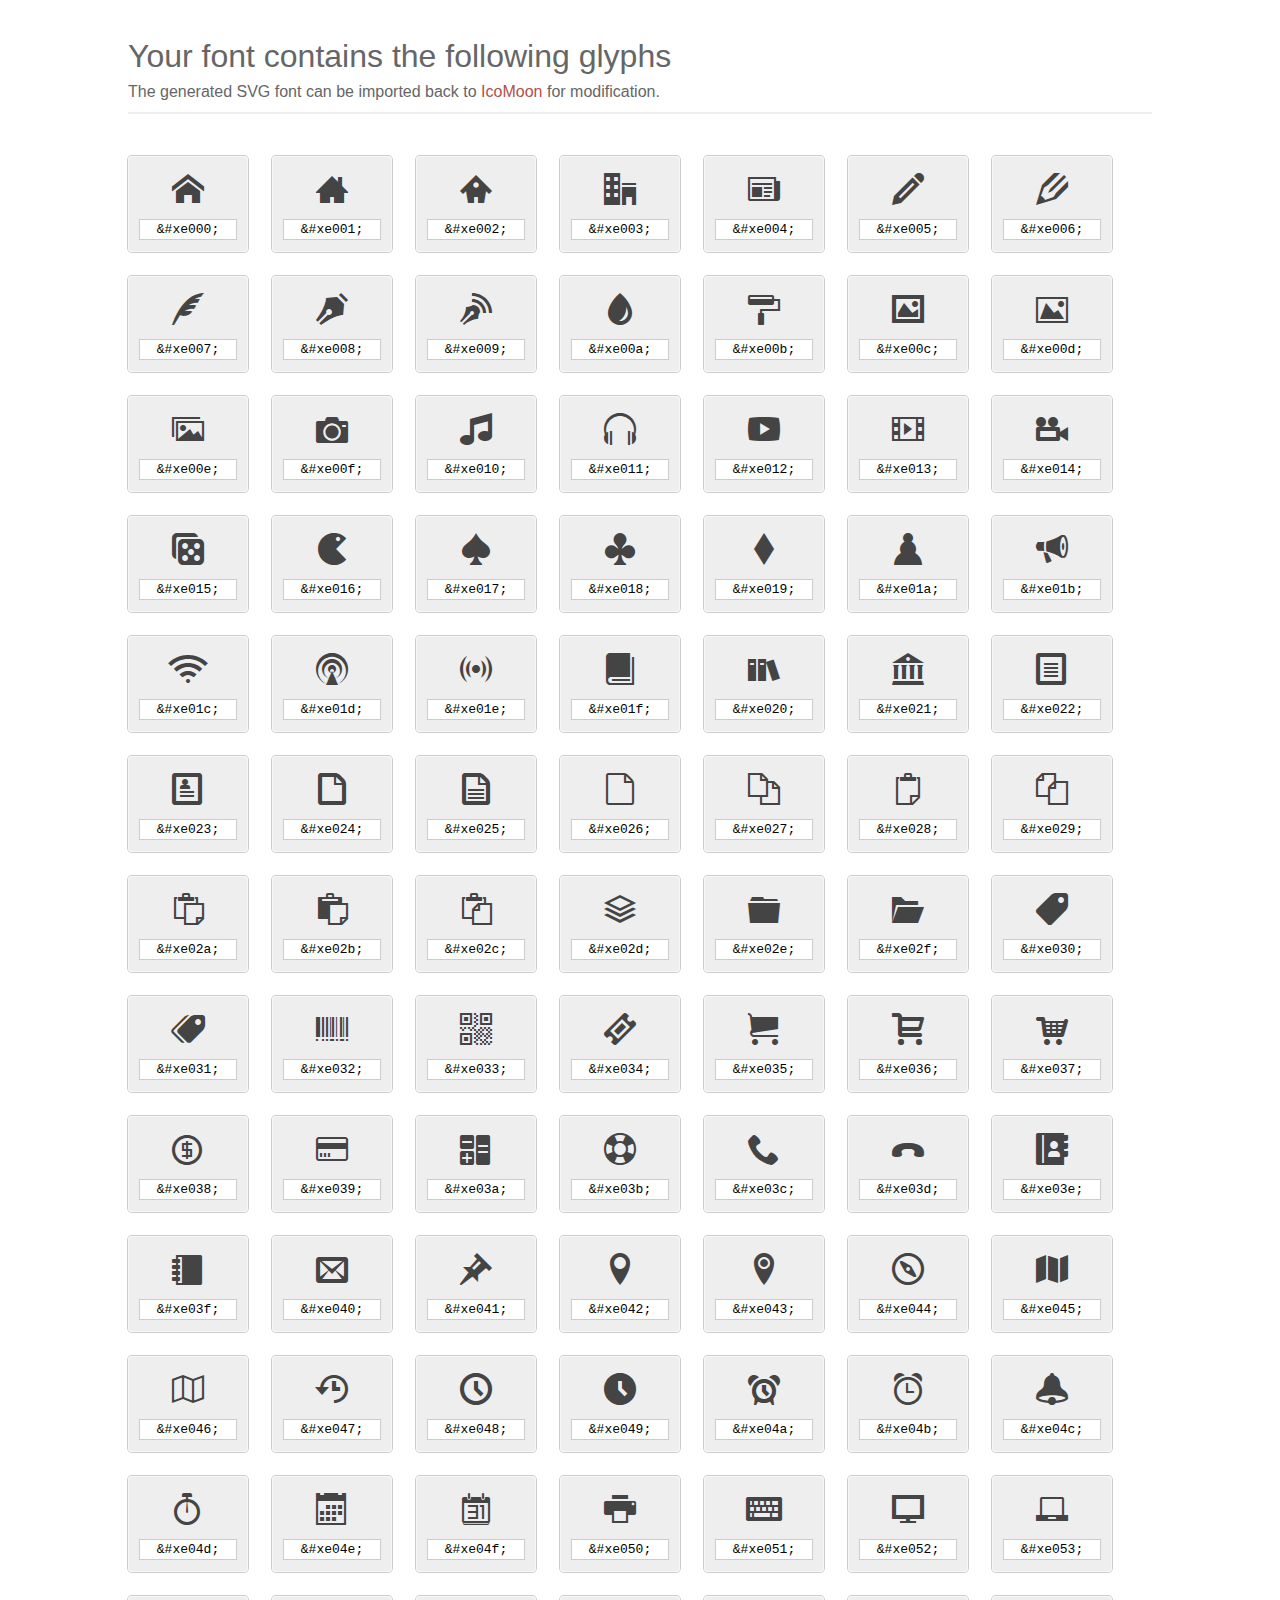
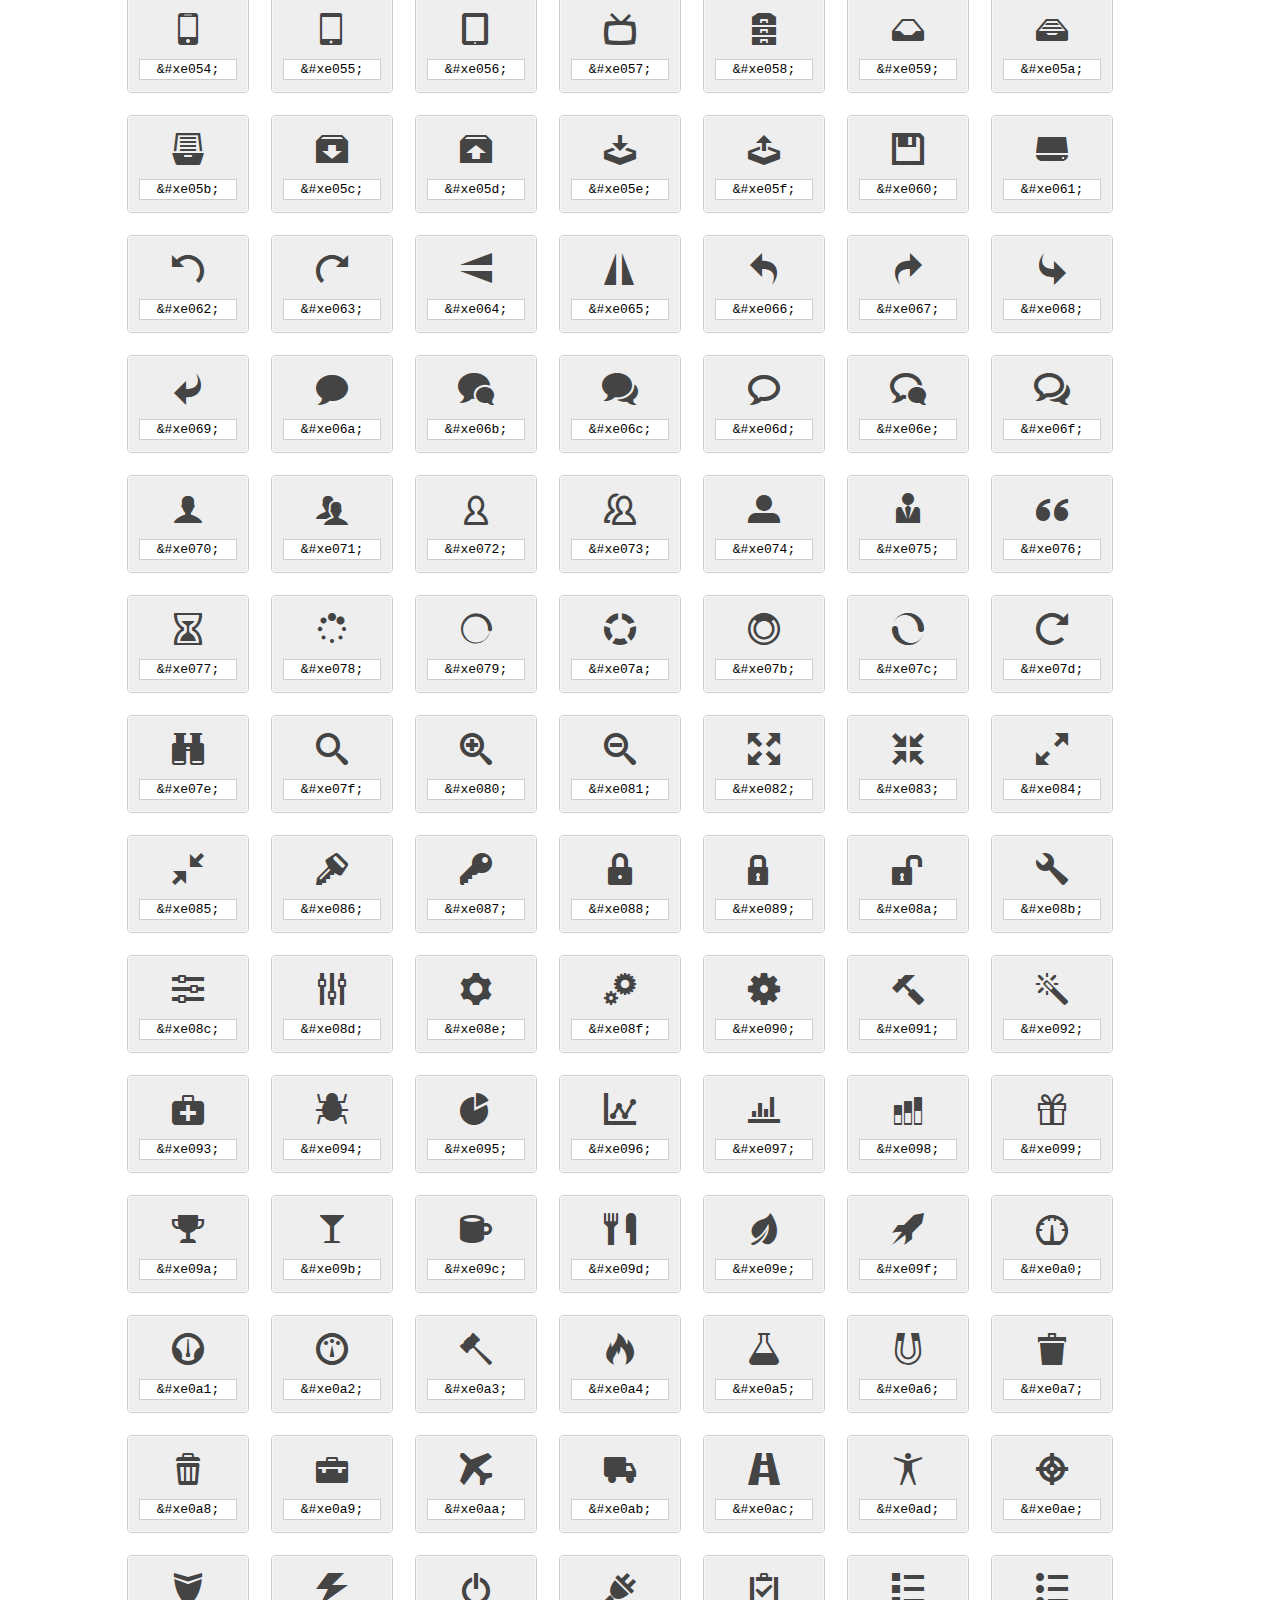
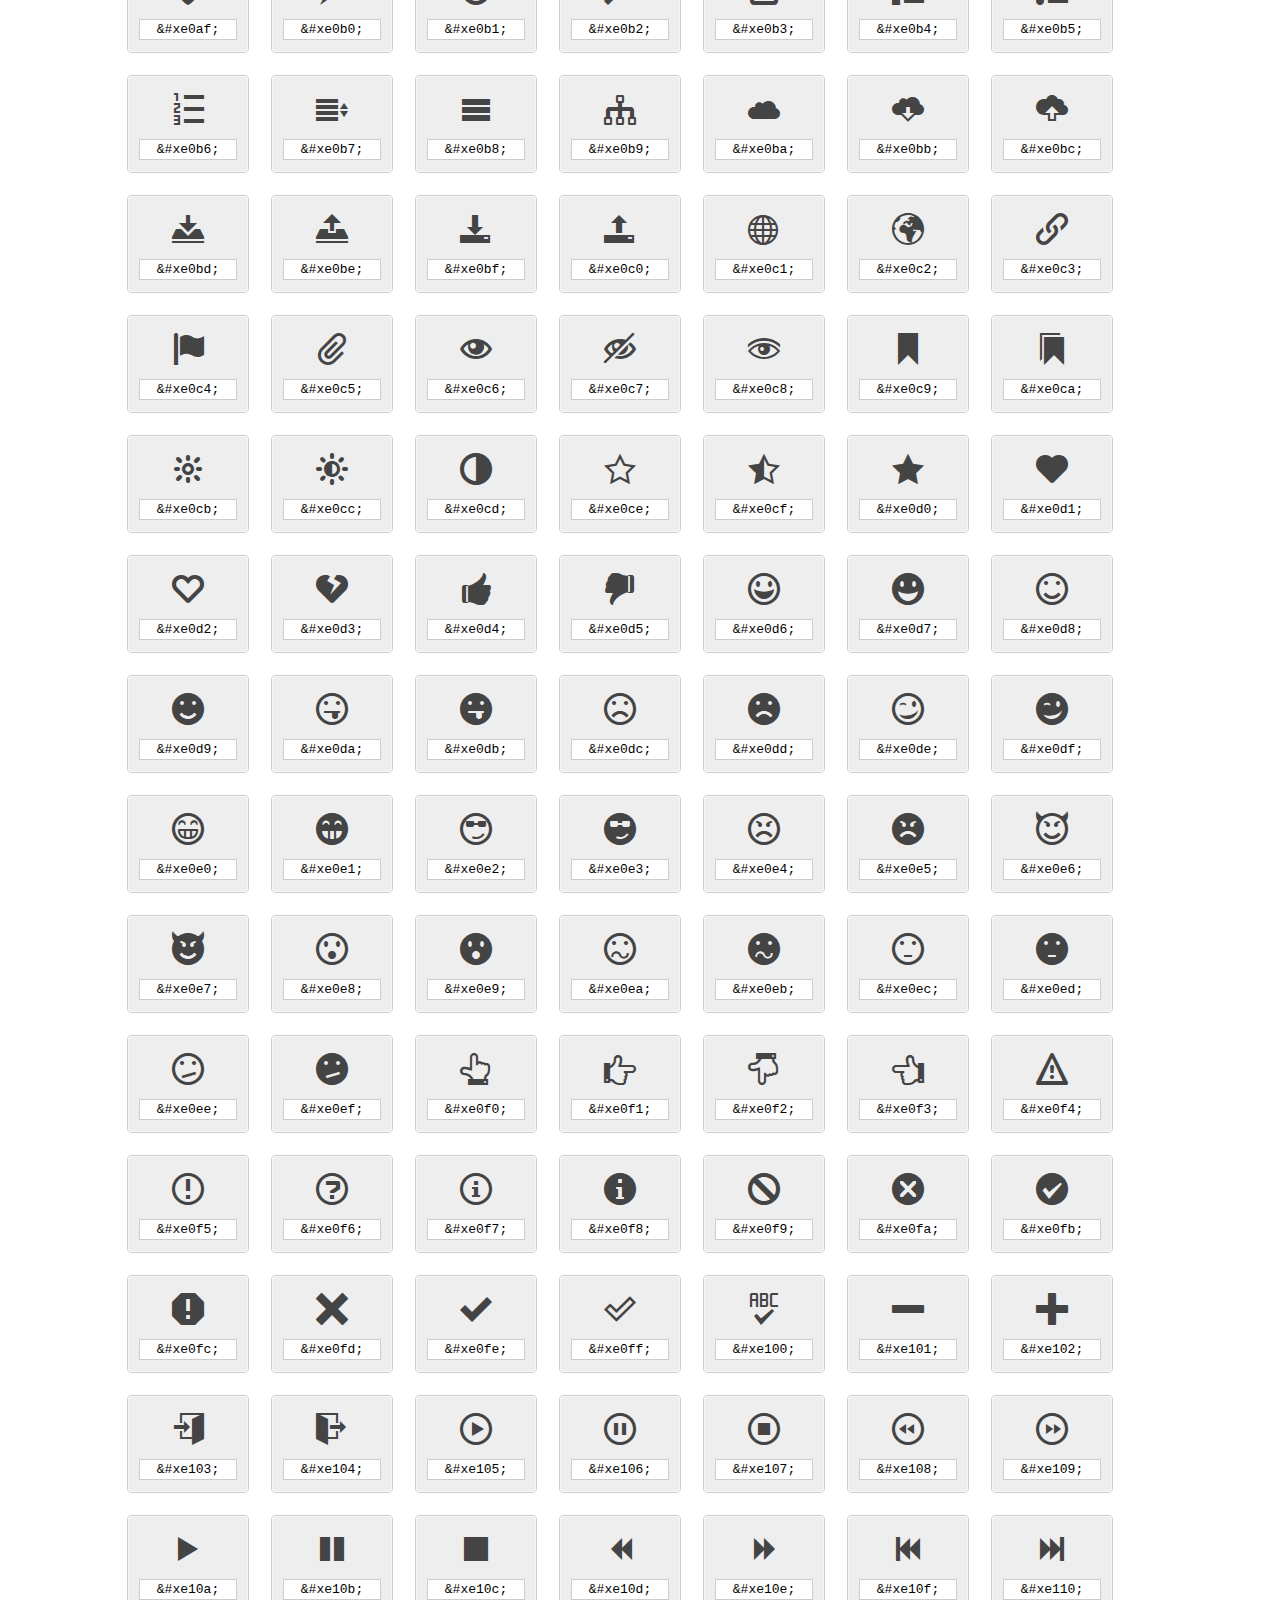
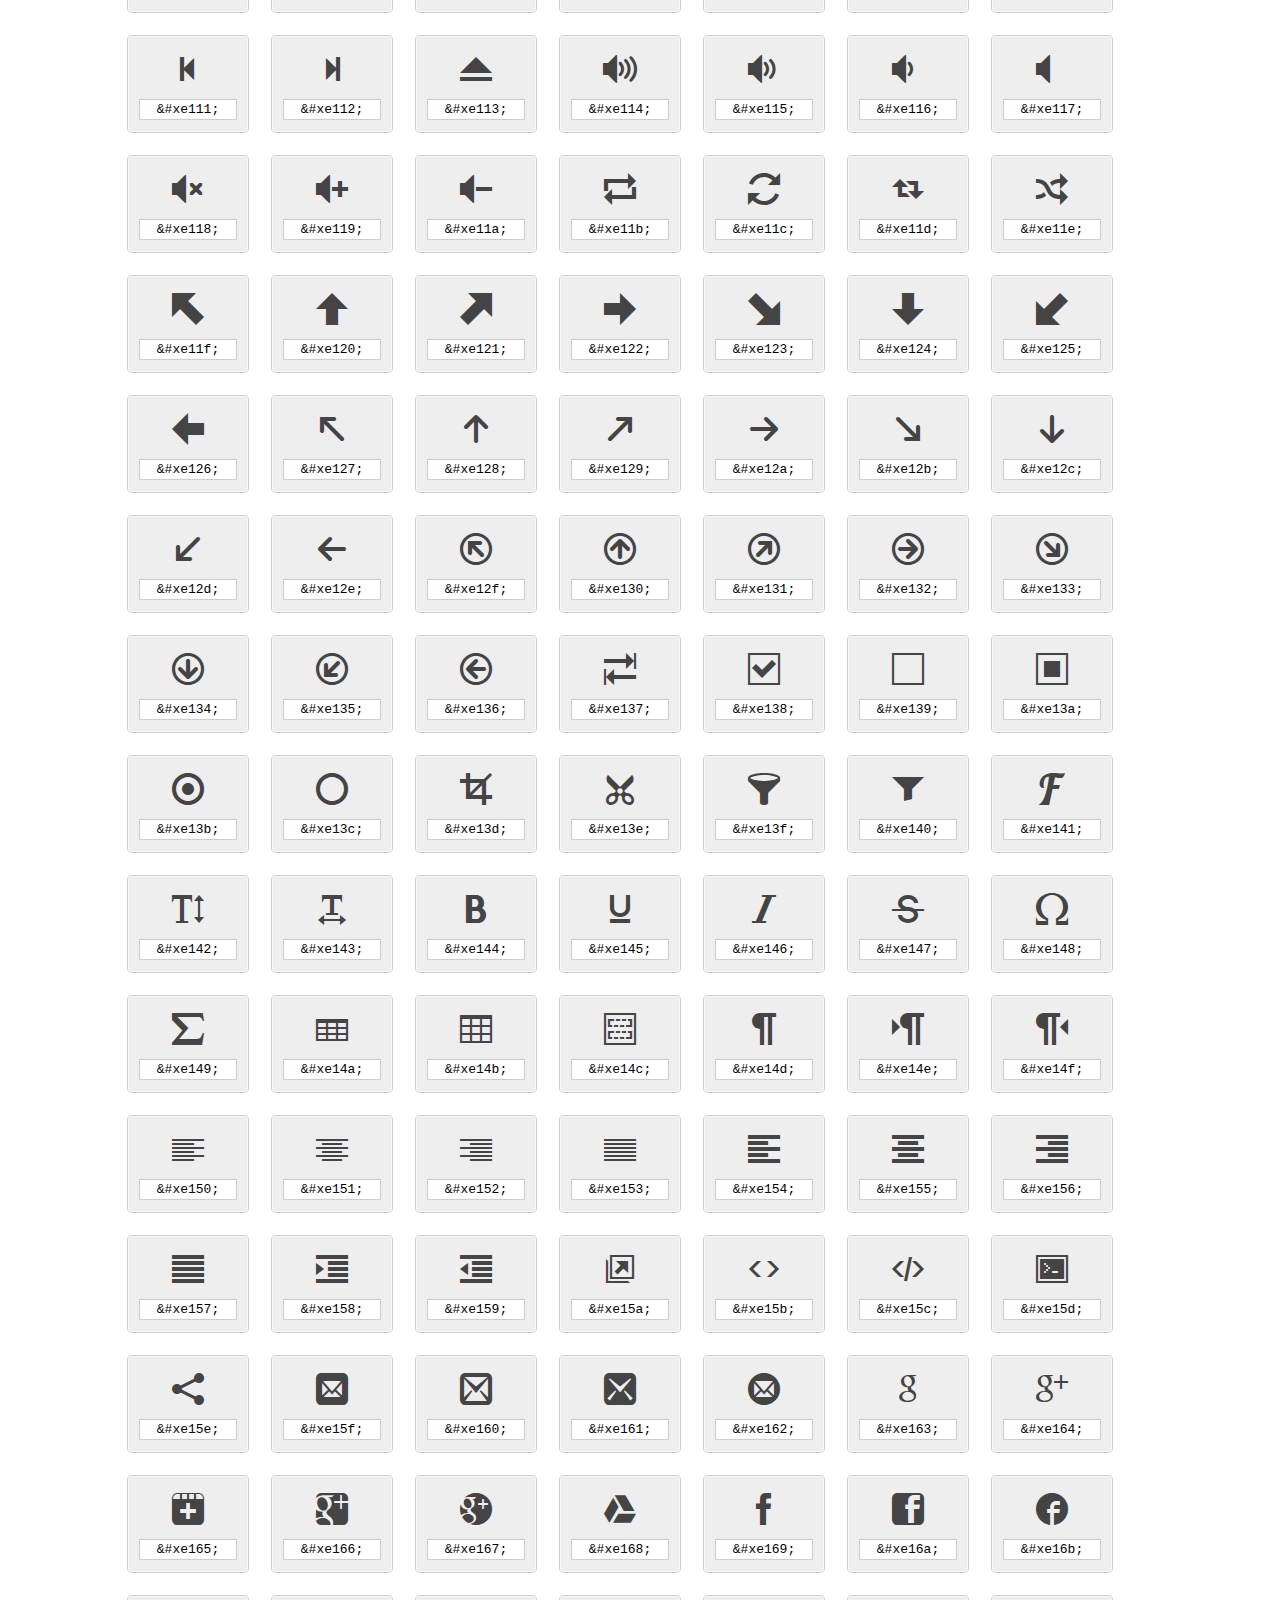
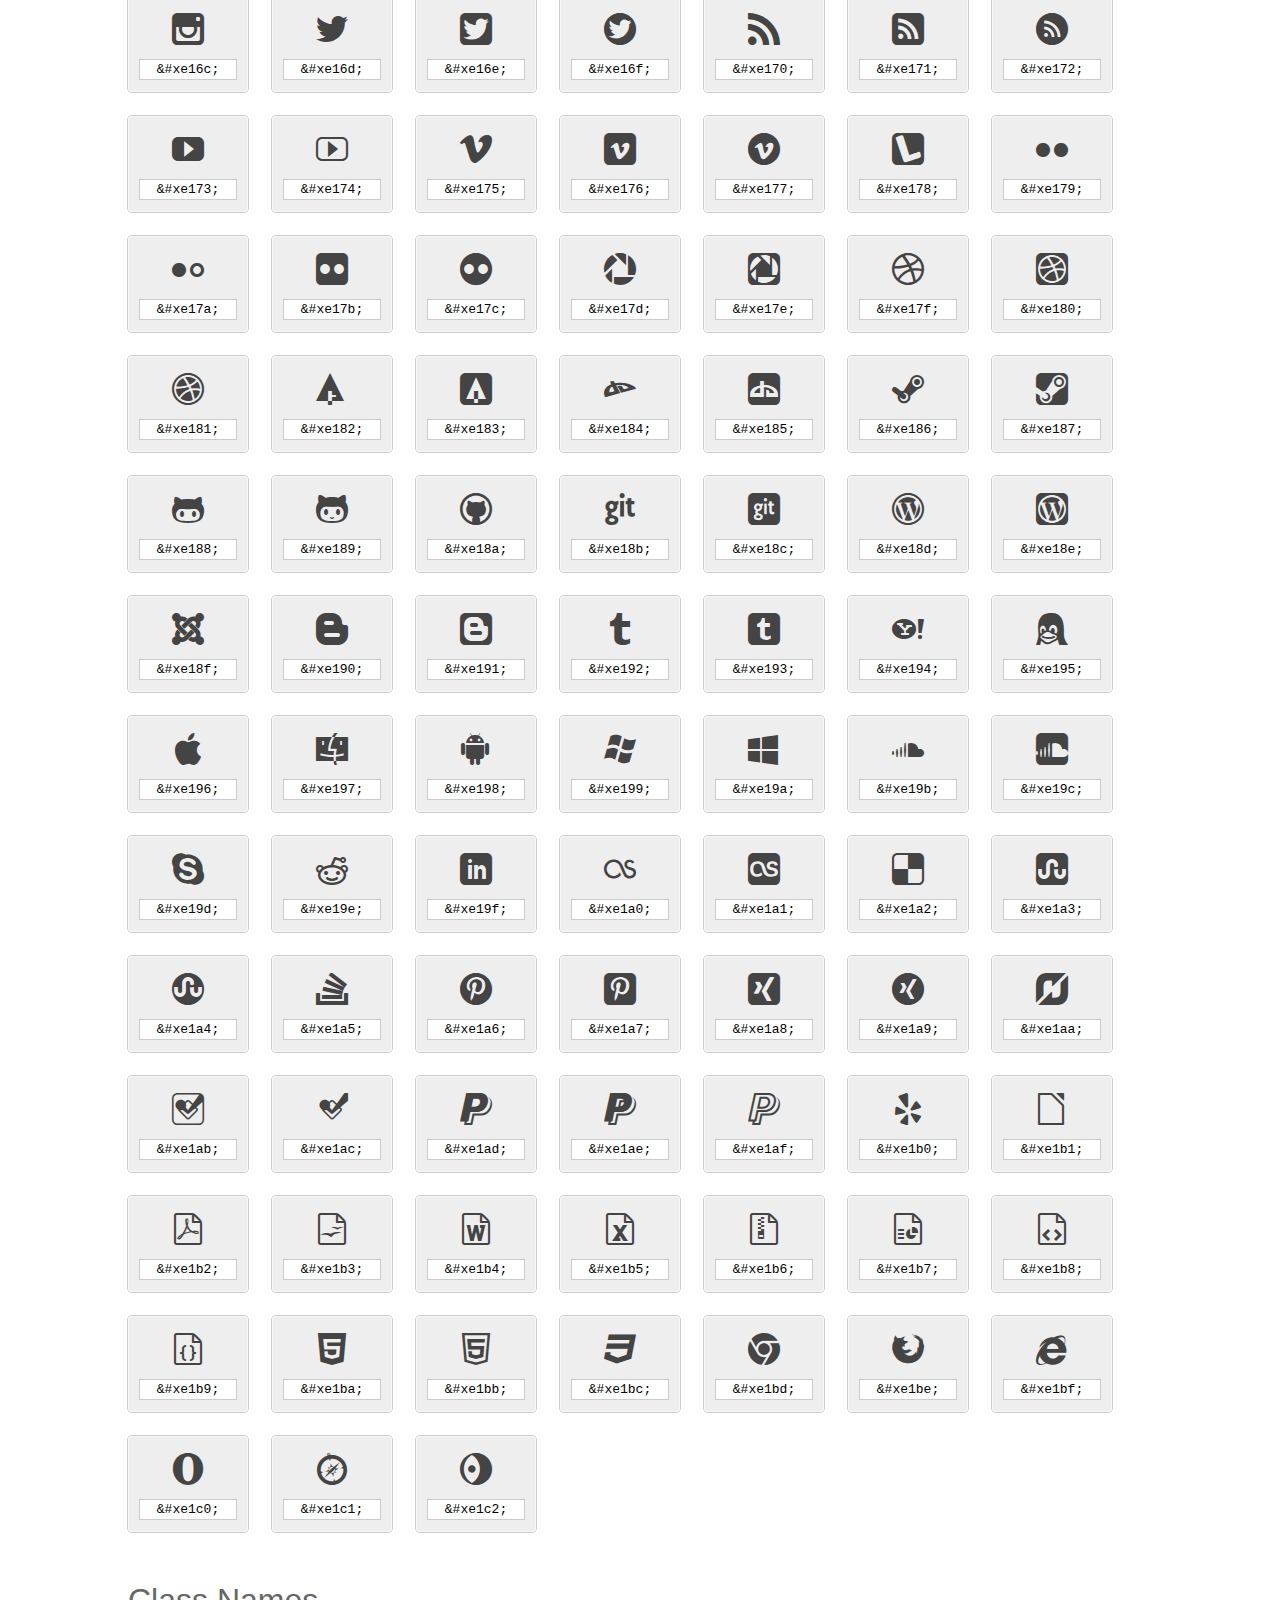
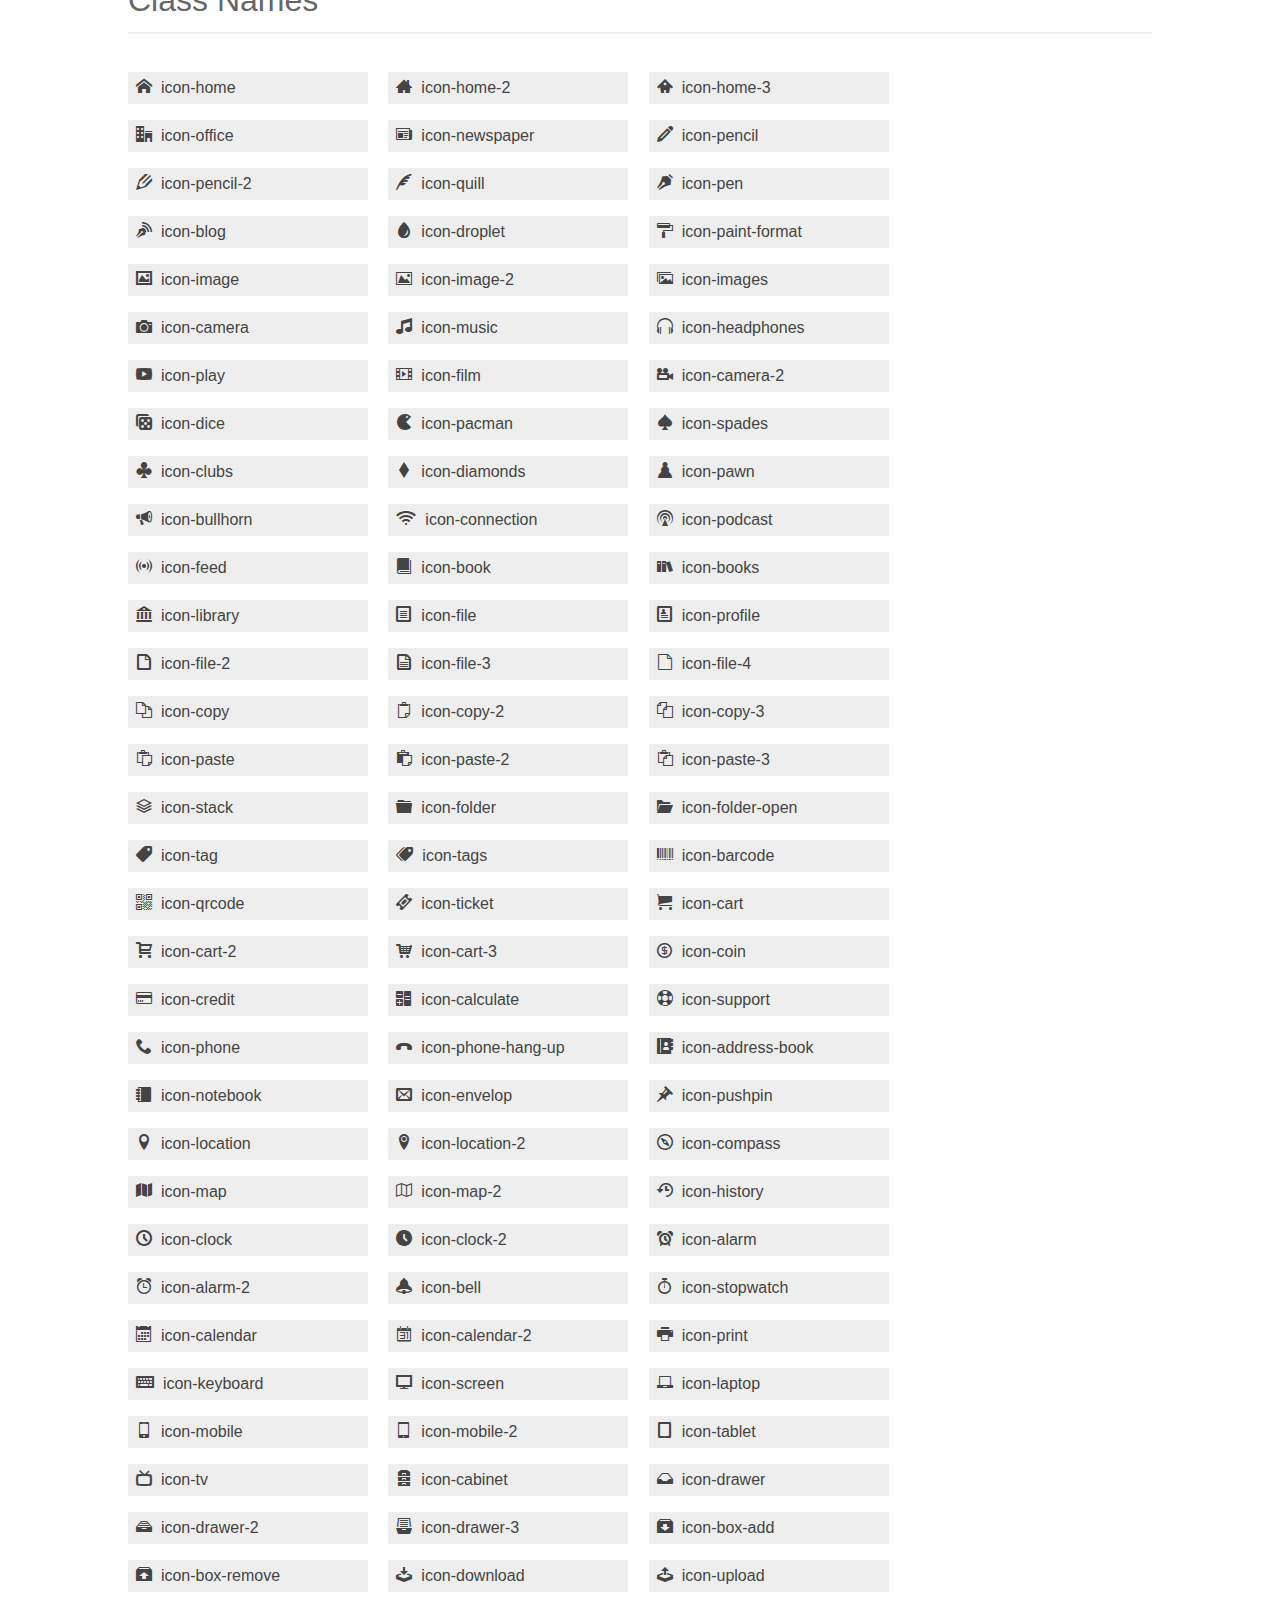
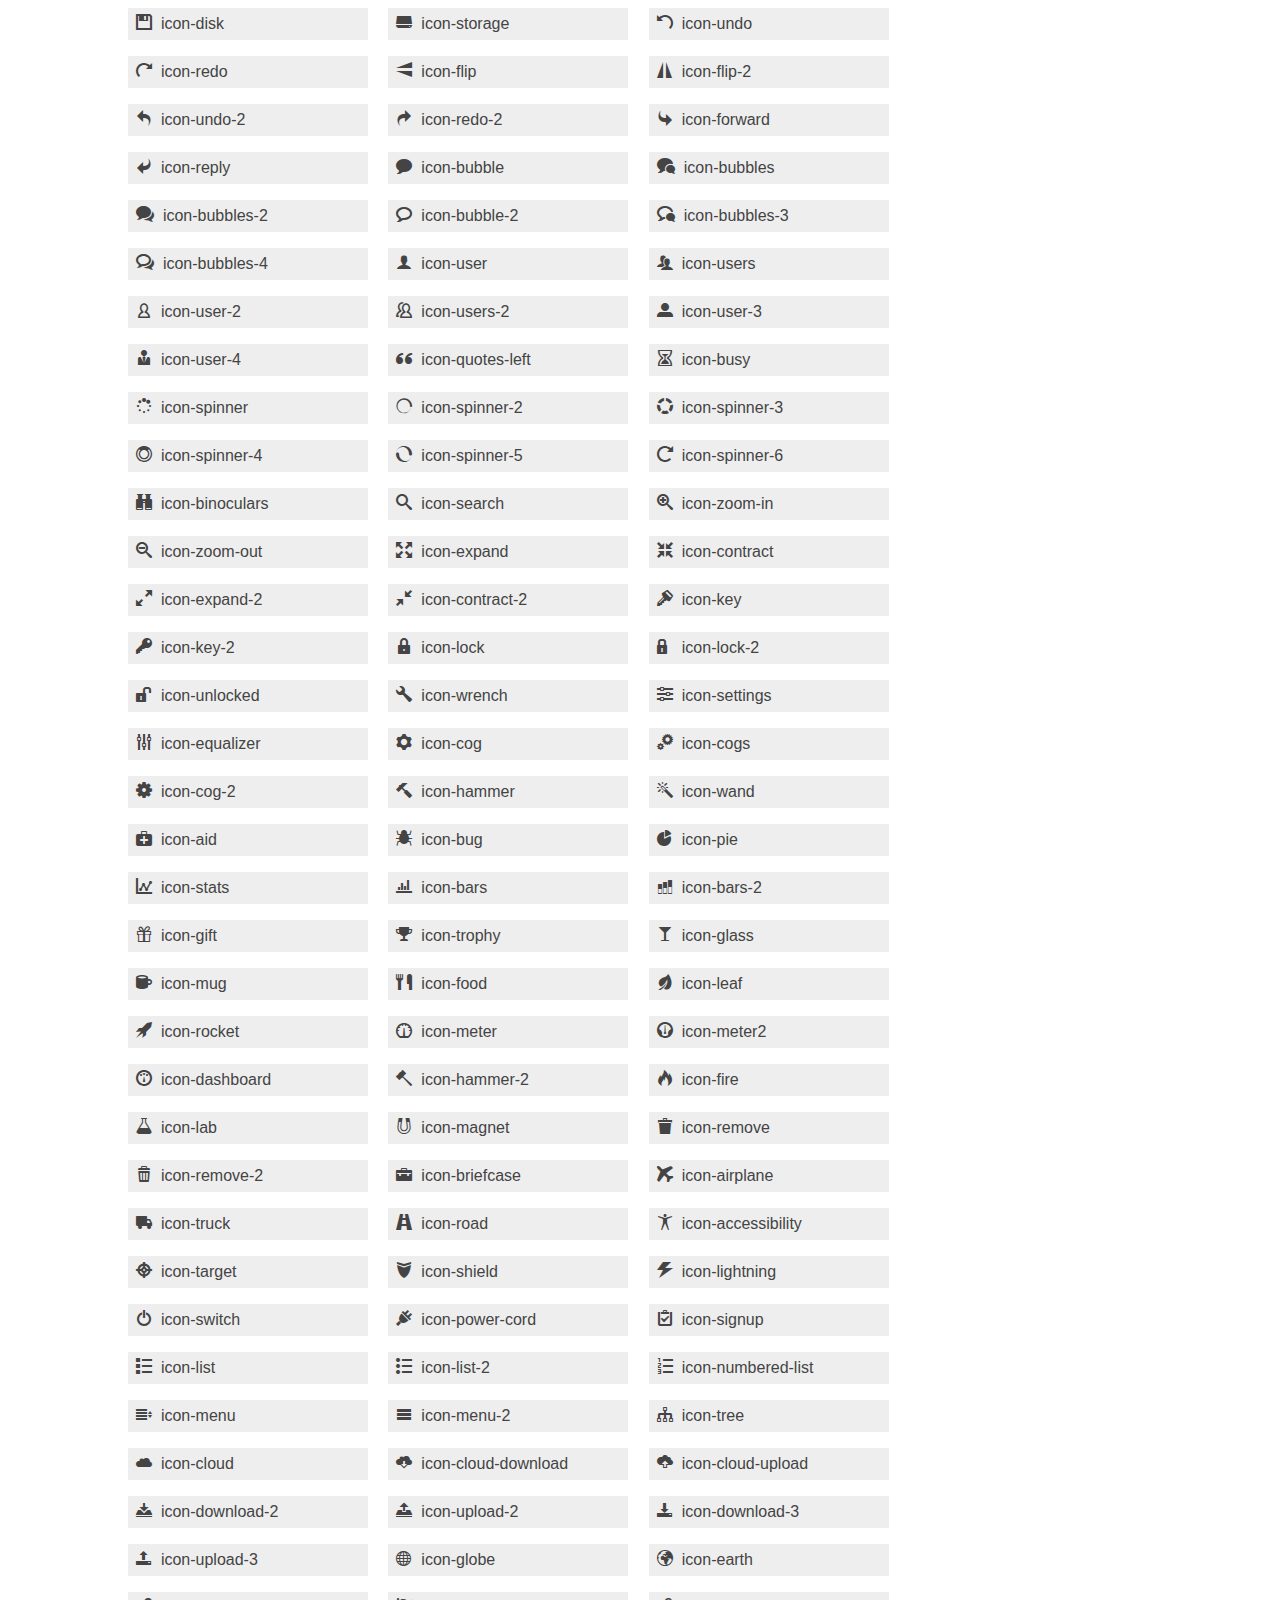
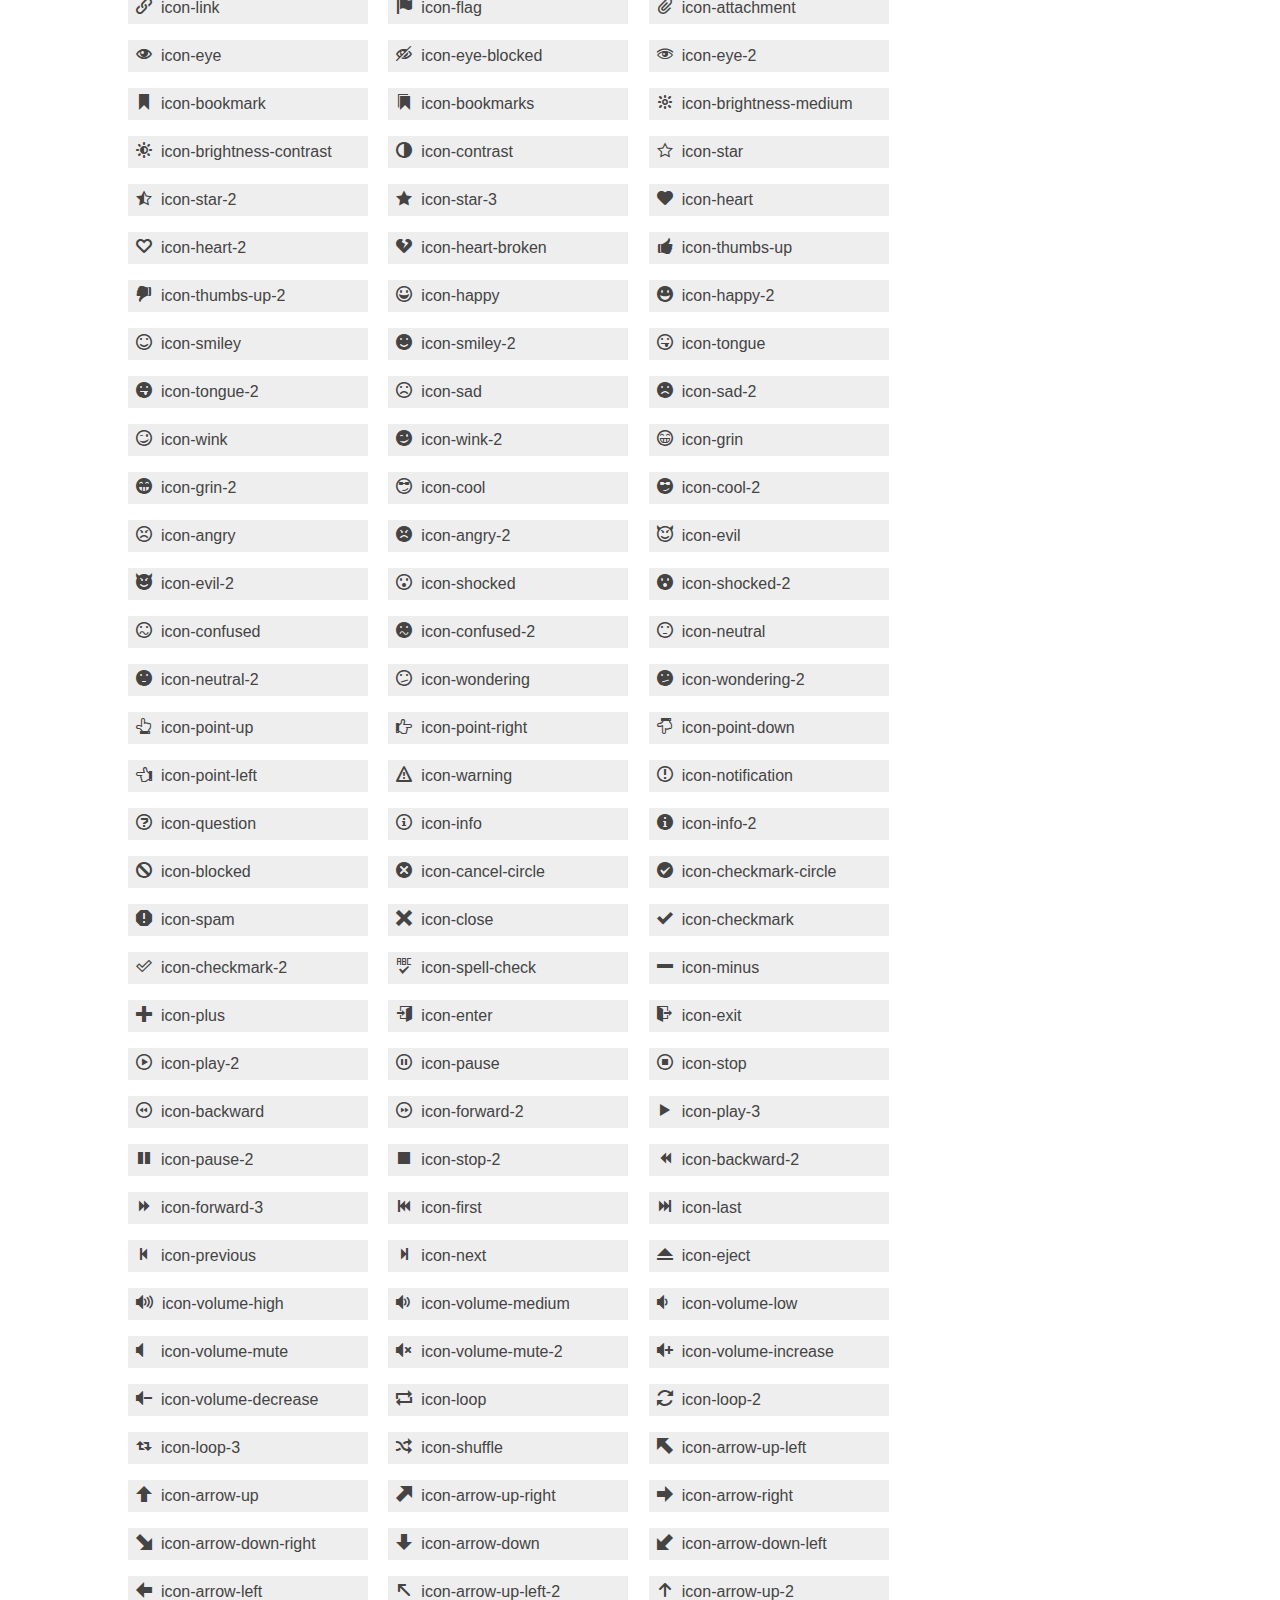
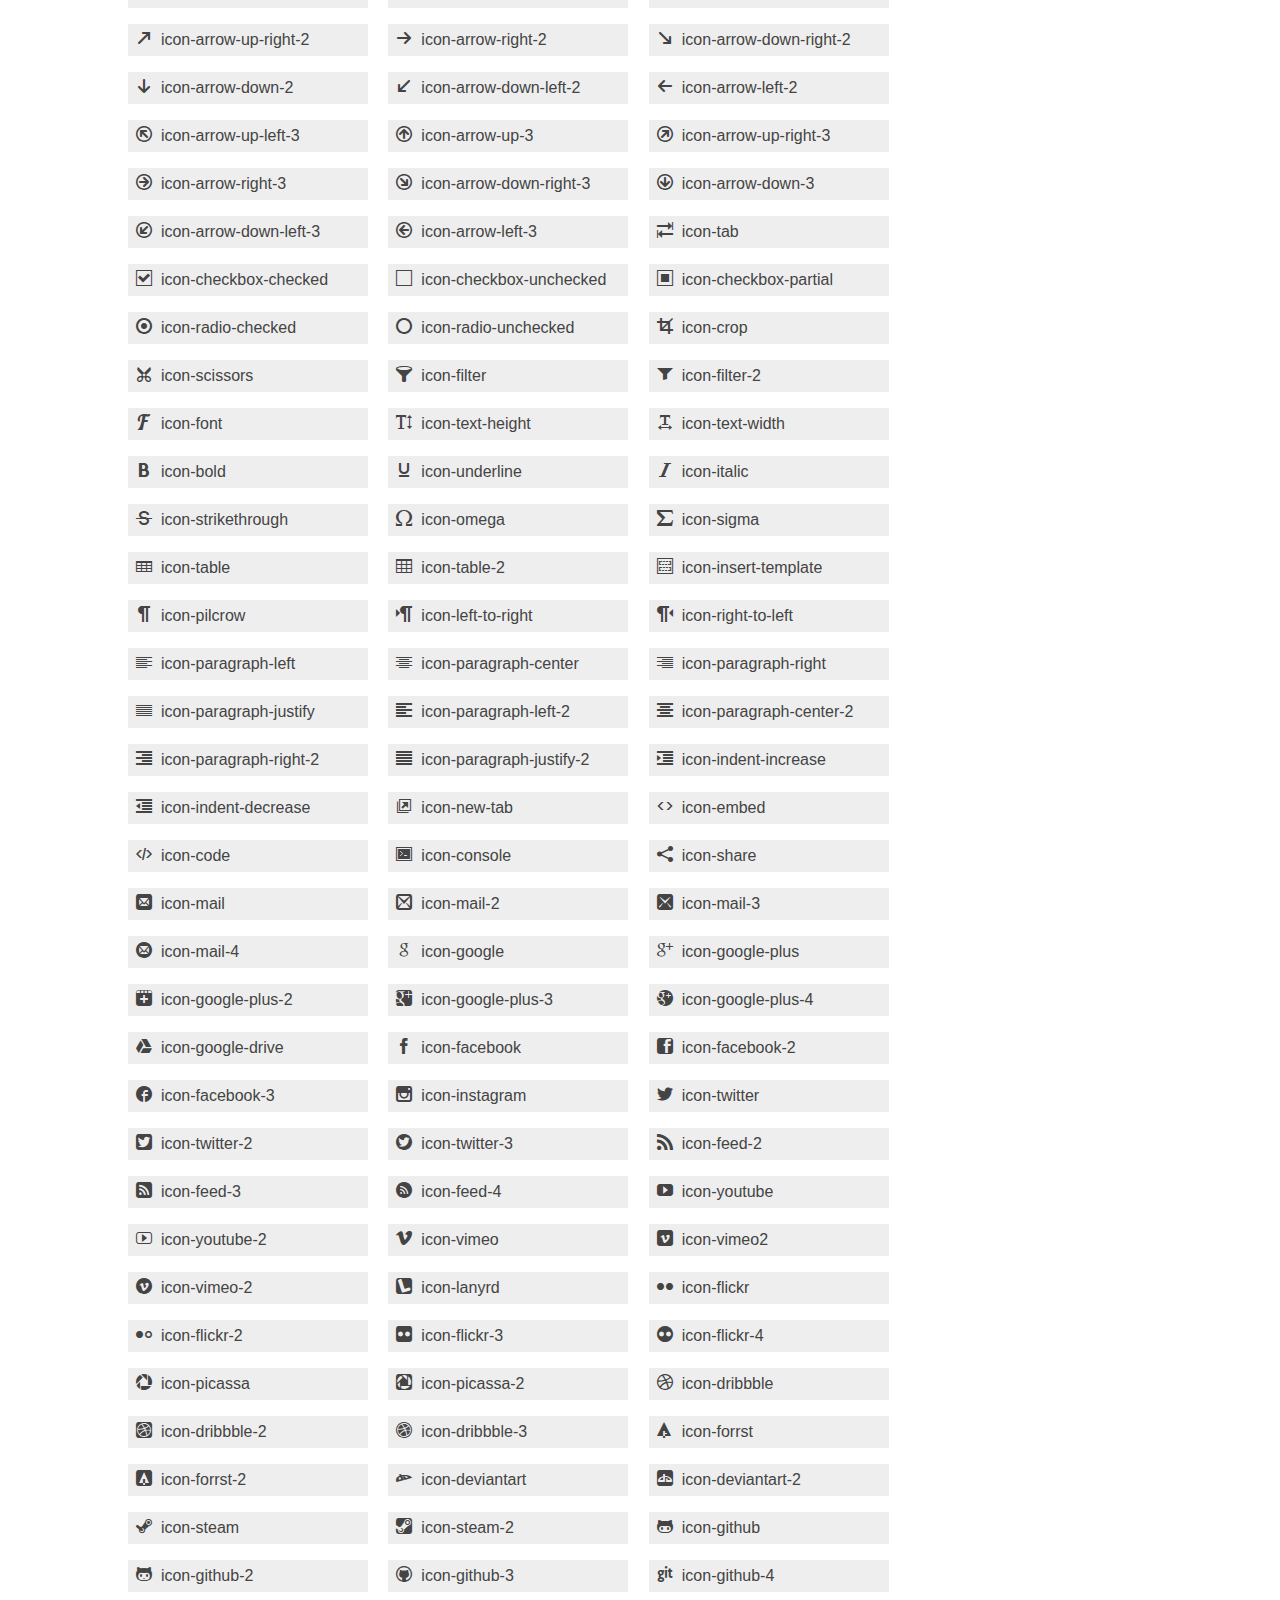
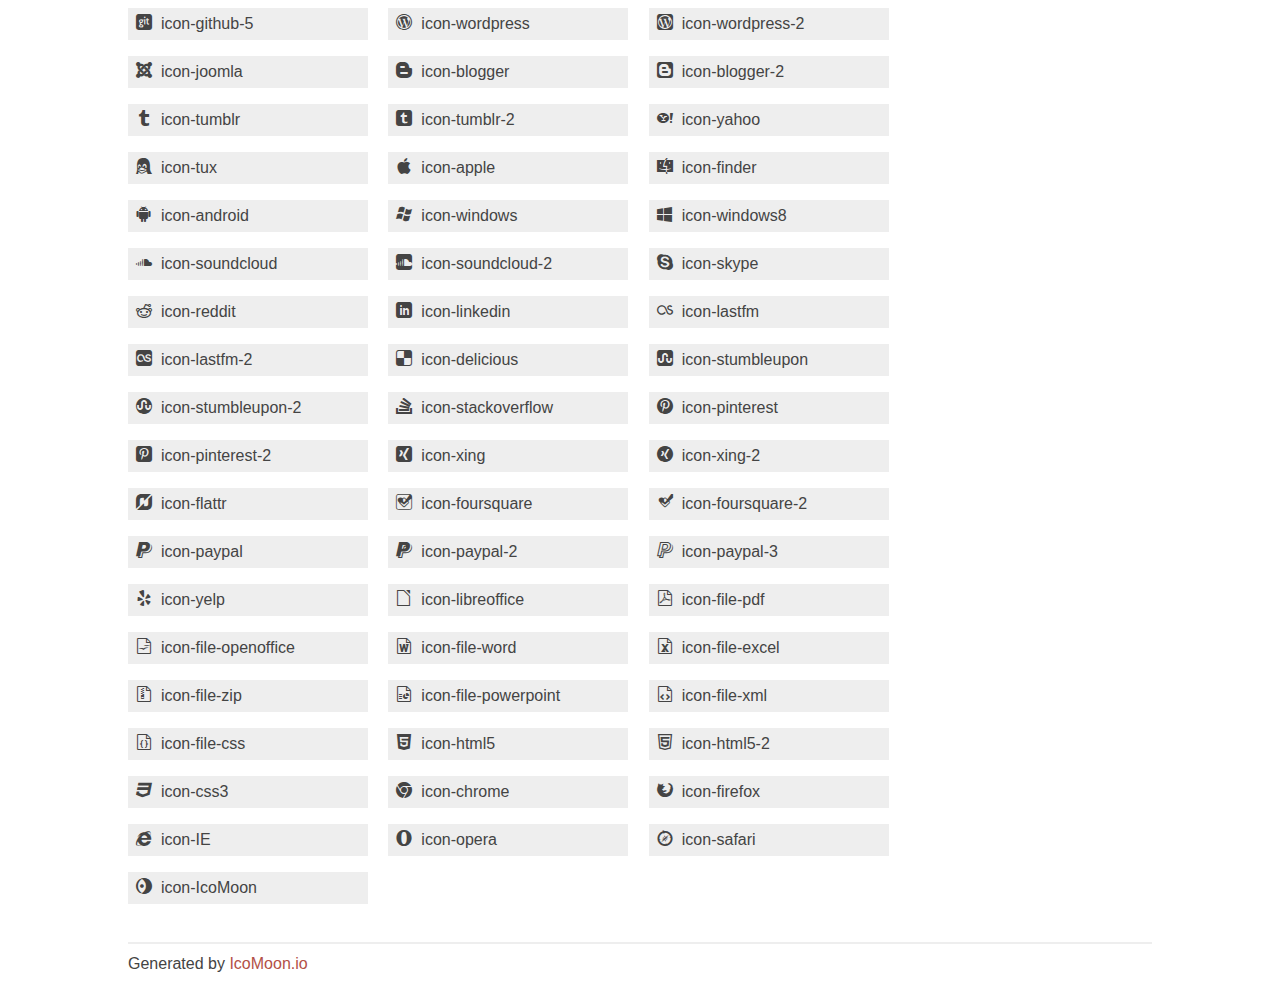
<file: images_and_fonts/icomoon/index.html>
<!doctype html>
<html>
<head>
<title>Your Font/Glyphs</title>
<link rel="stylesheet" href="style.css" />
<!--[if lte IE 7]><script src="lte-ie7.js"></script><![endif]-->
<style>
	section, header, footer {display: block;}
	body {
		font-family: sans-serif;
		color: #444;
		line-height: 1.5;
		font-size: 1em;
	}
	* {
		-moz-box-sizing: border-box;
		-webkit-box-sizing: border-box;
		box-sizing: border-box;
		margin: 0;
		padding: 0;
	}
	.glyph {
		font-size: 16px;
		float: left;
		text-align: center;
		background: #eee;
		padding: .75em;
		margin: .75em 1.5em .75em 0;
		width: 7.5em;
		border-radius: .25em;
		box-shadow: inset 0 0 0 1px #f8f8f8, 0 0 0 1px #CCC;
	}
	.glyph input {
		font-family: consolas, monospace;
		font-size: 13px;
		width: 100%;
		text-align: center;
		border: 0;
		box-shadow: 0 0 0 1px #ccc;
		padding: .125em;
	}
	.w-main {
		width: 80%;
	}
	.centered {
		margin-left: auto;
		margin-right: auto;
	}
	.fs1 {
		font-size: 2em;
	}
	header {
		margin: 2em 0;
		padding-bottom: .5em;
		color: #666;
		box-shadow: 0 2px #eee;
	}
	header h1 {
		font-size: 2em;
		font-weight: normal;
	}
	.clearfix:before, .clearfix:after { content: ""; display: table; }
	.clearfix:after, .clear { clear: both; }
	footer {
		margin-top: 2em;
		padding: .5em 0;
		box-shadow: 0 -2px #eee;
	}
	a, a:visited {
		color: #B35047;
		text-decoration: none;
	}
	a:hover, a:focus {color: #000;}
	.box1 {
		font-size: 16px;
		display: inline-block;
		width: 15em;
		padding: .25em .5em;
		background: #eee;
		margin: .5em 1em .5em 0;
	}
</style>
</head>
<body>
	<div class="w-main centered">
	<section class="mtm clearfix" id="glyphs">
	<header>
		<h1>Your font contains the following glyphs</h1>
		<p>The generated SVG font can be imported back to <a href="http://icomoon.io/app">IcoMoon</a> for modification.</p>
	</header>
	<div class="glyph">
		<div class="fs1" aria-hidden="true" data-icon="&#xe000;"></div>
		<input type="text" readonly="readonly" value="&amp;#xe000;" />
	</div>
	<div class="glyph">
		<div class="fs1" aria-hidden="true" data-icon="&#xe001;"></div>
		<input type="text" readonly="readonly" value="&amp;#xe001;" />
	</div>
	<div class="glyph">
		<div class="fs1" aria-hidden="true" data-icon="&#xe002;"></div>
		<input type="text" readonly="readonly" value="&amp;#xe002;" />
	</div>
	<div class="glyph">
		<div class="fs1" aria-hidden="true" data-icon="&#xe003;"></div>
		<input type="text" readonly="readonly" value="&amp;#xe003;" />
	</div>
	<div class="glyph">
		<div class="fs1" aria-hidden="true" data-icon="&#xe004;"></div>
		<input type="text" readonly="readonly" value="&amp;#xe004;" />
	</div>
	<div class="glyph">
		<div class="fs1" aria-hidden="true" data-icon="&#xe005;"></div>
		<input type="text" readonly="readonly" value="&amp;#xe005;" />
	</div>
	<div class="glyph">
		<div class="fs1" aria-hidden="true" data-icon="&#xe006;"></div>
		<input type="text" readonly="readonly" value="&amp;#xe006;" />
	</div>
	<div class="glyph">
		<div class="fs1" aria-hidden="true" data-icon="&#xe007;"></div>
		<input type="text" readonly="readonly" value="&amp;#xe007;" />
	</div>
	<div class="glyph">
		<div class="fs1" aria-hidden="true" data-icon="&#xe008;"></div>
		<input type="text" readonly="readonly" value="&amp;#xe008;" />
	</div>
	<div class="glyph">
		<div class="fs1" aria-hidden="true" data-icon="&#xe009;"></div>
		<input type="text" readonly="readonly" value="&amp;#xe009;" />
	</div>
	<div class="glyph">
		<div class="fs1" aria-hidden="true" data-icon="&#xe00a;"></div>
		<input type="text" readonly="readonly" value="&amp;#xe00a;" />
	</div>
	<div class="glyph">
		<div class="fs1" aria-hidden="true" data-icon="&#xe00b;"></div>
		<input type="text" readonly="readonly" value="&amp;#xe00b;" />
	</div>
	<div class="glyph">
		<div class="fs1" aria-hidden="true" data-icon="&#xe00c;"></div>
		<input type="text" readonly="readonly" value="&amp;#xe00c;" />
	</div>
	<div class="glyph">
		<div class="fs1" aria-hidden="true" data-icon="&#xe00d;"></div>
		<input type="text" readonly="readonly" value="&amp;#xe00d;" />
	</div>
	<div class="glyph">
		<div class="fs1" aria-hidden="true" data-icon="&#xe00e;"></div>
		<input type="text" readonly="readonly" value="&amp;#xe00e;" />
	</div>
	<div class="glyph">
		<div class="fs1" aria-hidden="true" data-icon="&#xe00f;"></div>
		<input type="text" readonly="readonly" value="&amp;#xe00f;" />
	</div>
	<div class="glyph">
		<div class="fs1" aria-hidden="true" data-icon="&#xe010;"></div>
		<input type="text" readonly="readonly" value="&amp;#xe010;" />
	</div>
	<div class="glyph">
		<div class="fs1" aria-hidden="true" data-icon="&#xe011;"></div>
		<input type="text" readonly="readonly" value="&amp;#xe011;" />
	</div>
	<div class="glyph">
		<div class="fs1" aria-hidden="true" data-icon="&#xe012;"></div>
		<input type="text" readonly="readonly" value="&amp;#xe012;" />
	</div>
	<div class="glyph">
		<div class="fs1" aria-hidden="true" data-icon="&#xe013;"></div>
		<input type="text" readonly="readonly" value="&amp;#xe013;" />
	</div>
	<div class="glyph">
		<div class="fs1" aria-hidden="true" data-icon="&#xe014;"></div>
		<input type="text" readonly="readonly" value="&amp;#xe014;" />
	</div>
	<div class="glyph">
		<div class="fs1" aria-hidden="true" data-icon="&#xe015;"></div>
		<input type="text" readonly="readonly" value="&amp;#xe015;" />
	</div>
	<div class="glyph">
		<div class="fs1" aria-hidden="true" data-icon="&#xe016;"></div>
		<input type="text" readonly="readonly" value="&amp;#xe016;" />
	</div>
	<div class="glyph">
		<div class="fs1" aria-hidden="true" data-icon="&#xe017;"></div>
		<input type="text" readonly="readonly" value="&amp;#xe017;" />
	</div>
	<div class="glyph">
		<div class="fs1" aria-hidden="true" data-icon="&#xe018;"></div>
		<input type="text" readonly="readonly" value="&amp;#xe018;" />
	</div>
	<div class="glyph">
		<div class="fs1" aria-hidden="true" data-icon="&#xe019;"></div>
		<input type="text" readonly="readonly" value="&amp;#xe019;" />
	</div>
	<div class="glyph">
		<div class="fs1" aria-hidden="true" data-icon="&#xe01a;"></div>
		<input type="text" readonly="readonly" value="&amp;#xe01a;" />
	</div>
	<div class="glyph">
		<div class="fs1" aria-hidden="true" data-icon="&#xe01b;"></div>
		<input type="text" readonly="readonly" value="&amp;#xe01b;" />
	</div>
	<div class="glyph">
		<div class="fs1" aria-hidden="true" data-icon="&#xe01c;"></div>
		<input type="text" readonly="readonly" value="&amp;#xe01c;" />
	</div>
	<div class="glyph">
		<div class="fs1" aria-hidden="true" data-icon="&#xe01d;"></div>
		<input type="text" readonly="readonly" value="&amp;#xe01d;" />
	</div>
	<div class="glyph">
		<div class="fs1" aria-hidden="true" data-icon="&#xe01e;"></div>
		<input type="text" readonly="readonly" value="&amp;#xe01e;" />
	</div>
	<div class="glyph">
		<div class="fs1" aria-hidden="true" data-icon="&#xe01f;"></div>
		<input type="text" readonly="readonly" value="&amp;#xe01f;" />
	</div>
	<div class="glyph">
		<div class="fs1" aria-hidden="true" data-icon="&#xe020;"></div>
		<input type="text" readonly="readonly" value="&amp;#xe020;" />
	</div>
	<div class="glyph">
		<div class="fs1" aria-hidden="true" data-icon="&#xe021;"></div>
		<input type="text" readonly="readonly" value="&amp;#xe021;" />
	</div>
	<div class="glyph">
		<div class="fs1" aria-hidden="true" data-icon="&#xe022;"></div>
		<input type="text" readonly="readonly" value="&amp;#xe022;" />
	</div>
	<div class="glyph">
		<div class="fs1" aria-hidden="true" data-icon="&#xe023;"></div>
		<input type="text" readonly="readonly" value="&amp;#xe023;" />
	</div>
	<div class="glyph">
		<div class="fs1" aria-hidden="true" data-icon="&#xe024;"></div>
		<input type="text" readonly="readonly" value="&amp;#xe024;" />
	</div>
	<div class="glyph">
		<div class="fs1" aria-hidden="true" data-icon="&#xe025;"></div>
		<input type="text" readonly="readonly" value="&amp;#xe025;" />
	</div>
	<div class="glyph">
		<div class="fs1" aria-hidden="true" data-icon="&#xe026;"></div>
		<input type="text" readonly="readonly" value="&amp;#xe026;" />
	</div>
	<div class="glyph">
		<div class="fs1" aria-hidden="true" data-icon="&#xe027;"></div>
		<input type="text" readonly="readonly" value="&amp;#xe027;" />
	</div>
	<div class="glyph">
		<div class="fs1" aria-hidden="true" data-icon="&#xe028;"></div>
		<input type="text" readonly="readonly" value="&amp;#xe028;" />
	</div>
	<div class="glyph">
		<div class="fs1" aria-hidden="true" data-icon="&#xe029;"></div>
		<input type="text" readonly="readonly" value="&amp;#xe029;" />
	</div>
	<div class="glyph">
		<div class="fs1" aria-hidden="true" data-icon="&#xe02a;"></div>
		<input type="text" readonly="readonly" value="&amp;#xe02a;" />
	</div>
	<div class="glyph">
		<div class="fs1" aria-hidden="true" data-icon="&#xe02b;"></div>
		<input type="text" readonly="readonly" value="&amp;#xe02b;" />
	</div>
	<div class="glyph">
		<div class="fs1" aria-hidden="true" data-icon="&#xe02c;"></div>
		<input type="text" readonly="readonly" value="&amp;#xe02c;" />
	</div>
	<div class="glyph">
		<div class="fs1" aria-hidden="true" data-icon="&#xe02d;"></div>
		<input type="text" readonly="readonly" value="&amp;#xe02d;" />
	</div>
	<div class="glyph">
		<div class="fs1" aria-hidden="true" data-icon="&#xe02e;"></div>
		<input type="text" readonly="readonly" value="&amp;#xe02e;" />
	</div>
	<div class="glyph">
		<div class="fs1" aria-hidden="true" data-icon="&#xe02f;"></div>
		<input type="text" readonly="readonly" value="&amp;#xe02f;" />
	</div>
	<div class="glyph">
		<div class="fs1" aria-hidden="true" data-icon="&#xe030;"></div>
		<input type="text" readonly="readonly" value="&amp;#xe030;" />
	</div>
	<div class="glyph">
		<div class="fs1" aria-hidden="true" data-icon="&#xe031;"></div>
		<input type="text" readonly="readonly" value="&amp;#xe031;" />
	</div>
	<div class="glyph">
		<div class="fs1" aria-hidden="true" data-icon="&#xe032;"></div>
		<input type="text" readonly="readonly" value="&amp;#xe032;" />
	</div>
	<div class="glyph">
		<div class="fs1" aria-hidden="true" data-icon="&#xe033;"></div>
		<input type="text" readonly="readonly" value="&amp;#xe033;" />
	</div>
	<div class="glyph">
		<div class="fs1" aria-hidden="true" data-icon="&#xe034;"></div>
		<input type="text" readonly="readonly" value="&amp;#xe034;" />
	</div>
	<div class="glyph">
		<div class="fs1" aria-hidden="true" data-icon="&#xe035;"></div>
		<input type="text" readonly="readonly" value="&amp;#xe035;" />
	</div>
	<div class="glyph">
		<div class="fs1" aria-hidden="true" data-icon="&#xe036;"></div>
		<input type="text" readonly="readonly" value="&amp;#xe036;" />
	</div>
	<div class="glyph">
		<div class="fs1" aria-hidden="true" data-icon="&#xe037;"></div>
		<input type="text" readonly="readonly" value="&amp;#xe037;" />
	</div>
	<div class="glyph">
		<div class="fs1" aria-hidden="true" data-icon="&#xe038;"></div>
		<input type="text" readonly="readonly" value="&amp;#xe038;" />
	</div>
	<div class="glyph">
		<div class="fs1" aria-hidden="true" data-icon="&#xe039;"></div>
		<input type="text" readonly="readonly" value="&amp;#xe039;" />
	</div>
	<div class="glyph">
		<div class="fs1" aria-hidden="true" data-icon="&#xe03a;"></div>
		<input type="text" readonly="readonly" value="&amp;#xe03a;" />
	</div>
	<div class="glyph">
		<div class="fs1" aria-hidden="true" data-icon="&#xe03b;"></div>
		<input type="text" readonly="readonly" value="&amp;#xe03b;" />
	</div>
	<div class="glyph">
		<div class="fs1" aria-hidden="true" data-icon="&#xe03c;"></div>
		<input type="text" readonly="readonly" value="&amp;#xe03c;" />
	</div>
	<div class="glyph">
		<div class="fs1" aria-hidden="true" data-icon="&#xe03d;"></div>
		<input type="text" readonly="readonly" value="&amp;#xe03d;" />
	</div>
	<div class="glyph">
		<div class="fs1" aria-hidden="true" data-icon="&#xe03e;"></div>
		<input type="text" readonly="readonly" value="&amp;#xe03e;" />
	</div>
	<div class="glyph">
		<div class="fs1" aria-hidden="true" data-icon="&#xe03f;"></div>
		<input type="text" readonly="readonly" value="&amp;#xe03f;" />
	</div>
	<div class="glyph">
		<div class="fs1" aria-hidden="true" data-icon="&#xe040;"></div>
		<input type="text" readonly="readonly" value="&amp;#xe040;" />
	</div>
	<div class="glyph">
		<div class="fs1" aria-hidden="true" data-icon="&#xe041;"></div>
		<input type="text" readonly="readonly" value="&amp;#xe041;" />
	</div>
	<div class="glyph">
		<div class="fs1" aria-hidden="true" data-icon="&#xe042;"></div>
		<input type="text" readonly="readonly" value="&amp;#xe042;" />
	</div>
	<div class="glyph">
		<div class="fs1" aria-hidden="true" data-icon="&#xe043;"></div>
		<input type="text" readonly="readonly" value="&amp;#xe043;" />
	</div>
	<div class="glyph">
		<div class="fs1" aria-hidden="true" data-icon="&#xe044;"></div>
		<input type="text" readonly="readonly" value="&amp;#xe044;" />
	</div>
	<div class="glyph">
		<div class="fs1" aria-hidden="true" data-icon="&#xe045;"></div>
		<input type="text" readonly="readonly" value="&amp;#xe045;" />
	</div>
	<div class="glyph">
		<div class="fs1" aria-hidden="true" data-icon="&#xe046;"></div>
		<input type="text" readonly="readonly" value="&amp;#xe046;" />
	</div>
	<div class="glyph">
		<div class="fs1" aria-hidden="true" data-icon="&#xe047;"></div>
		<input type="text" readonly="readonly" value="&amp;#xe047;" />
	</div>
	<div class="glyph">
		<div class="fs1" aria-hidden="true" data-icon="&#xe048;"></div>
		<input type="text" readonly="readonly" value="&amp;#xe048;" />
	</div>
	<div class="glyph">
		<div class="fs1" aria-hidden="true" data-icon="&#xe049;"></div>
		<input type="text" readonly="readonly" value="&amp;#xe049;" />
	</div>
	<div class="glyph">
		<div class="fs1" aria-hidden="true" data-icon="&#xe04a;"></div>
		<input type="text" readonly="readonly" value="&amp;#xe04a;" />
	</div>
	<div class="glyph">
		<div class="fs1" aria-hidden="true" data-icon="&#xe04b;"></div>
		<input type="text" readonly="readonly" value="&amp;#xe04b;" />
	</div>
	<div class="glyph">
		<div class="fs1" aria-hidden="true" data-icon="&#xe04c;"></div>
		<input type="text" readonly="readonly" value="&amp;#xe04c;" />
	</div>
	<div class="glyph">
		<div class="fs1" aria-hidden="true" data-icon="&#xe04d;"></div>
		<input type="text" readonly="readonly" value="&amp;#xe04d;" />
	</div>
	<div class="glyph">
		<div class="fs1" aria-hidden="true" data-icon="&#xe04e;"></div>
		<input type="text" readonly="readonly" value="&amp;#xe04e;" />
	</div>
	<div class="glyph">
		<div class="fs1" aria-hidden="true" data-icon="&#xe04f;"></div>
		<input type="text" readonly="readonly" value="&amp;#xe04f;" />
	</div>
	<div class="glyph">
		<div class="fs1" aria-hidden="true" data-icon="&#xe050;"></div>
		<input type="text" readonly="readonly" value="&amp;#xe050;" />
	</div>
	<div class="glyph">
		<div class="fs1" aria-hidden="true" data-icon="&#xe051;"></div>
		<input type="text" readonly="readonly" value="&amp;#xe051;" />
	</div>
	<div class="glyph">
		<div class="fs1" aria-hidden="true" data-icon="&#xe052;"></div>
		<input type="text" readonly="readonly" value="&amp;#xe052;" />
	</div>
	<div class="glyph">
		<div class="fs1" aria-hidden="true" data-icon="&#xe053;"></div>
		<input type="text" readonly="readonly" value="&amp;#xe053;" />
	</div>
	<div class="glyph">
		<div class="fs1" aria-hidden="true" data-icon="&#xe054;"></div>
		<input type="text" readonly="readonly" value="&amp;#xe054;" />
	</div>
	<div class="glyph">
		<div class="fs1" aria-hidden="true" data-icon="&#xe055;"></div>
		<input type="text" readonly="readonly" value="&amp;#xe055;" />
	</div>
	<div class="glyph">
		<div class="fs1" aria-hidden="true" data-icon="&#xe056;"></div>
		<input type="text" readonly="readonly" value="&amp;#xe056;" />
	</div>
	<div class="glyph">
		<div class="fs1" aria-hidden="true" data-icon="&#xe057;"></div>
		<input type="text" readonly="readonly" value="&amp;#xe057;" />
	</div>
	<div class="glyph">
		<div class="fs1" aria-hidden="true" data-icon="&#xe058;"></div>
		<input type="text" readonly="readonly" value="&amp;#xe058;" />
	</div>
	<div class="glyph">
		<div class="fs1" aria-hidden="true" data-icon="&#xe059;"></div>
		<input type="text" readonly="readonly" value="&amp;#xe059;" />
	</div>
	<div class="glyph">
		<div class="fs1" aria-hidden="true" data-icon="&#xe05a;"></div>
		<input type="text" readonly="readonly" value="&amp;#xe05a;" />
	</div>
	<div class="glyph">
		<div class="fs1" aria-hidden="true" data-icon="&#xe05b;"></div>
		<input type="text" readonly="readonly" value="&amp;#xe05b;" />
	</div>
	<div class="glyph">
		<div class="fs1" aria-hidden="true" data-icon="&#xe05c;"></div>
		<input type="text" readonly="readonly" value="&amp;#xe05c;" />
	</div>
	<div class="glyph">
		<div class="fs1" aria-hidden="true" data-icon="&#xe05d;"></div>
		<input type="text" readonly="readonly" value="&amp;#xe05d;" />
	</div>
	<div class="glyph">
		<div class="fs1" aria-hidden="true" data-icon="&#xe05e;"></div>
		<input type="text" readonly="readonly" value="&amp;#xe05e;" />
	</div>
	<div class="glyph">
		<div class="fs1" aria-hidden="true" data-icon="&#xe05f;"></div>
		<input type="text" readonly="readonly" value="&amp;#xe05f;" />
	</div>
	<div class="glyph">
		<div class="fs1" aria-hidden="true" data-icon="&#xe060;"></div>
		<input type="text" readonly="readonly" value="&amp;#xe060;" />
	</div>
	<div class="glyph">
		<div class="fs1" aria-hidden="true" data-icon="&#xe061;"></div>
		<input type="text" readonly="readonly" value="&amp;#xe061;" />
	</div>
	<div class="glyph">
		<div class="fs1" aria-hidden="true" data-icon="&#xe062;"></div>
		<input type="text" readonly="readonly" value="&amp;#xe062;" />
	</div>
	<div class="glyph">
		<div class="fs1" aria-hidden="true" data-icon="&#xe063;"></div>
		<input type="text" readonly="readonly" value="&amp;#xe063;" />
	</div>
	<div class="glyph">
		<div class="fs1" aria-hidden="true" data-icon="&#xe064;"></div>
		<input type="text" readonly="readonly" value="&amp;#xe064;" />
	</div>
	<div class="glyph">
		<div class="fs1" aria-hidden="true" data-icon="&#xe065;"></div>
		<input type="text" readonly="readonly" value="&amp;#xe065;" />
	</div>
	<div class="glyph">
		<div class="fs1" aria-hidden="true" data-icon="&#xe066;"></div>
		<input type="text" readonly="readonly" value="&amp;#xe066;" />
	</div>
	<div class="glyph">
		<div class="fs1" aria-hidden="true" data-icon="&#xe067;"></div>
		<input type="text" readonly="readonly" value="&amp;#xe067;" />
	</div>
	<div class="glyph">
		<div class="fs1" aria-hidden="true" data-icon="&#xe068;"></div>
		<input type="text" readonly="readonly" value="&amp;#xe068;" />
	</div>
	<div class="glyph">
		<div class="fs1" aria-hidden="true" data-icon="&#xe069;"></div>
		<input type="text" readonly="readonly" value="&amp;#xe069;" />
	</div>
	<div class="glyph">
		<div class="fs1" aria-hidden="true" data-icon="&#xe06a;"></div>
		<input type="text" readonly="readonly" value="&amp;#xe06a;" />
	</div>
	<div class="glyph">
		<div class="fs1" aria-hidden="true" data-icon="&#xe06b;"></div>
		<input type="text" readonly="readonly" value="&amp;#xe06b;" />
	</div>
	<div class="glyph">
		<div class="fs1" aria-hidden="true" data-icon="&#xe06c;"></div>
		<input type="text" readonly="readonly" value="&amp;#xe06c;" />
	</div>
	<div class="glyph">
		<div class="fs1" aria-hidden="true" data-icon="&#xe06d;"></div>
		<input type="text" readonly="readonly" value="&amp;#xe06d;" />
	</div>
	<div class="glyph">
		<div class="fs1" aria-hidden="true" data-icon="&#xe06e;"></div>
		<input type="text" readonly="readonly" value="&amp;#xe06e;" />
	</div>
	<div class="glyph">
		<div class="fs1" aria-hidden="true" data-icon="&#xe06f;"></div>
		<input type="text" readonly="readonly" value="&amp;#xe06f;" />
	</div>
	<div class="glyph">
		<div class="fs1" aria-hidden="true" data-icon="&#xe070;"></div>
		<input type="text" readonly="readonly" value="&amp;#xe070;" />
	</div>
	<div class="glyph">
		<div class="fs1" aria-hidden="true" data-icon="&#xe071;"></div>
		<input type="text" readonly="readonly" value="&amp;#xe071;" />
	</div>
	<div class="glyph">
		<div class="fs1" aria-hidden="true" data-icon="&#xe072;"></div>
		<input type="text" readonly="readonly" value="&amp;#xe072;" />
	</div>
	<div class="glyph">
		<div class="fs1" aria-hidden="true" data-icon="&#xe073;"></div>
		<input type="text" readonly="readonly" value="&amp;#xe073;" />
	</div>
	<div class="glyph">
		<div class="fs1" aria-hidden="true" data-icon="&#xe074;"></div>
		<input type="text" readonly="readonly" value="&amp;#xe074;" />
	</div>
	<div class="glyph">
		<div class="fs1" aria-hidden="true" data-icon="&#xe075;"></div>
		<input type="text" readonly="readonly" value="&amp;#xe075;" />
	</div>
	<div class="glyph">
		<div class="fs1" aria-hidden="true" data-icon="&#xe076;"></div>
		<input type="text" readonly="readonly" value="&amp;#xe076;" />
	</div>
	<div class="glyph">
		<div class="fs1" aria-hidden="true" data-icon="&#xe077;"></div>
		<input type="text" readonly="readonly" value="&amp;#xe077;" />
	</div>
	<div class="glyph">
		<div class="fs1" aria-hidden="true" data-icon="&#xe078;"></div>
		<input type="text" readonly="readonly" value="&amp;#xe078;" />
	</div>
	<div class="glyph">
		<div class="fs1" aria-hidden="true" data-icon="&#xe079;"></div>
		<input type="text" readonly="readonly" value="&amp;#xe079;" />
	</div>
	<div class="glyph">
		<div class="fs1" aria-hidden="true" data-icon="&#xe07a;"></div>
		<input type="text" readonly="readonly" value="&amp;#xe07a;" />
	</div>
	<div class="glyph">
		<div class="fs1" aria-hidden="true" data-icon="&#xe07b;"></div>
		<input type="text" readonly="readonly" value="&amp;#xe07b;" />
	</div>
	<div class="glyph">
		<div class="fs1" aria-hidden="true" data-icon="&#xe07c;"></div>
		<input type="text" readonly="readonly" value="&amp;#xe07c;" />
	</div>
	<div class="glyph">
		<div class="fs1" aria-hidden="true" data-icon="&#xe07d;"></div>
		<input type="text" readonly="readonly" value="&amp;#xe07d;" />
	</div>
	<div class="glyph">
		<div class="fs1" aria-hidden="true" data-icon="&#xe07e;"></div>
		<input type="text" readonly="readonly" value="&amp;#xe07e;" />
	</div>
	<div class="glyph">
		<div class="fs1" aria-hidden="true" data-icon="&#xe07f;"></div>
		<input type="text" readonly="readonly" value="&amp;#xe07f;" />
	</div>
	<div class="glyph">
		<div class="fs1" aria-hidden="true" data-icon="&#xe080;"></div>
		<input type="text" readonly="readonly" value="&amp;#xe080;" />
	</div>
	<div class="glyph">
		<div class="fs1" aria-hidden="true" data-icon="&#xe081;"></div>
		<input type="text" readonly="readonly" value="&amp;#xe081;" />
	</div>
	<div class="glyph">
		<div class="fs1" aria-hidden="true" data-icon="&#xe082;"></div>
		<input type="text" readonly="readonly" value="&amp;#xe082;" />
	</div>
	<div class="glyph">
		<div class="fs1" aria-hidden="true" data-icon="&#xe083;"></div>
		<input type="text" readonly="readonly" value="&amp;#xe083;" />
	</div>
	<div class="glyph">
		<div class="fs1" aria-hidden="true" data-icon="&#xe084;"></div>
		<input type="text" readonly="readonly" value="&amp;#xe084;" />
	</div>
	<div class="glyph">
		<div class="fs1" aria-hidden="true" data-icon="&#xe085;"></div>
		<input type="text" readonly="readonly" value="&amp;#xe085;" />
	</div>
	<div class="glyph">
		<div class="fs1" aria-hidden="true" data-icon="&#xe086;"></div>
		<input type="text" readonly="readonly" value="&amp;#xe086;" />
	</div>
	<div class="glyph">
		<div class="fs1" aria-hidden="true" data-icon="&#xe087;"></div>
		<input type="text" readonly="readonly" value="&amp;#xe087;" />
	</div>
	<div class="glyph">
		<div class="fs1" aria-hidden="true" data-icon="&#xe088;"></div>
		<input type="text" readonly="readonly" value="&amp;#xe088;" />
	</div>
	<div class="glyph">
		<div class="fs1" aria-hidden="true" data-icon="&#xe089;"></div>
		<input type="text" readonly="readonly" value="&amp;#xe089;" />
	</div>
	<div class="glyph">
		<div class="fs1" aria-hidden="true" data-icon="&#xe08a;"></div>
		<input type="text" readonly="readonly" value="&amp;#xe08a;" />
	</div>
	<div class="glyph">
		<div class="fs1" aria-hidden="true" data-icon="&#xe08b;"></div>
		<input type="text" readonly="readonly" value="&amp;#xe08b;" />
	</div>
	<div class="glyph">
		<div class="fs1" aria-hidden="true" data-icon="&#xe08c;"></div>
		<input type="text" readonly="readonly" value="&amp;#xe08c;" />
	</div>
	<div class="glyph">
		<div class="fs1" aria-hidden="true" data-icon="&#xe08d;"></div>
		<input type="text" readonly="readonly" value="&amp;#xe08d;" />
	</div>
	<div class="glyph">
		<div class="fs1" aria-hidden="true" data-icon="&#xe08e;"></div>
		<input type="text" readonly="readonly" value="&amp;#xe08e;" />
	</div>
	<div class="glyph">
		<div class="fs1" aria-hidden="true" data-icon="&#xe08f;"></div>
		<input type="text" readonly="readonly" value="&amp;#xe08f;" />
	</div>
	<div class="glyph">
		<div class="fs1" aria-hidden="true" data-icon="&#xe090;"></div>
		<input type="text" readonly="readonly" value="&amp;#xe090;" />
	</div>
	<div class="glyph">
		<div class="fs1" aria-hidden="true" data-icon="&#xe091;"></div>
		<input type="text" readonly="readonly" value="&amp;#xe091;" />
	</div>
	<div class="glyph">
		<div class="fs1" aria-hidden="true" data-icon="&#xe092;"></div>
		<input type="text" readonly="readonly" value="&amp;#xe092;" />
	</div>
	<div class="glyph">
		<div class="fs1" aria-hidden="true" data-icon="&#xe093;"></div>
		<input type="text" readonly="readonly" value="&amp;#xe093;" />
	</div>
	<div class="glyph">
		<div class="fs1" aria-hidden="true" data-icon="&#xe094;"></div>
		<input type="text" readonly="readonly" value="&amp;#xe094;" />
	</div>
	<div class="glyph">
		<div class="fs1" aria-hidden="true" data-icon="&#xe095;"></div>
		<input type="text" readonly="readonly" value="&amp;#xe095;" />
	</div>
	<div class="glyph">
		<div class="fs1" aria-hidden="true" data-icon="&#xe096;"></div>
		<input type="text" readonly="readonly" value="&amp;#xe096;" />
	</div>
	<div class="glyph">
		<div class="fs1" aria-hidden="true" data-icon="&#xe097;"></div>
		<input type="text" readonly="readonly" value="&amp;#xe097;" />
	</div>
	<div class="glyph">
		<div class="fs1" aria-hidden="true" data-icon="&#xe098;"></div>
		<input type="text" readonly="readonly" value="&amp;#xe098;" />
	</div>
	<div class="glyph">
		<div class="fs1" aria-hidden="true" data-icon="&#xe099;"></div>
		<input type="text" readonly="readonly" value="&amp;#xe099;" />
	</div>
	<div class="glyph">
		<div class="fs1" aria-hidden="true" data-icon="&#xe09a;"></div>
		<input type="text" readonly="readonly" value="&amp;#xe09a;" />
	</div>
	<div class="glyph">
		<div class="fs1" aria-hidden="true" data-icon="&#xe09b;"></div>
		<input type="text" readonly="readonly" value="&amp;#xe09b;" />
	</div>
	<div class="glyph">
		<div class="fs1" aria-hidden="true" data-icon="&#xe09c;"></div>
		<input type="text" readonly="readonly" value="&amp;#xe09c;" />
	</div>
	<div class="glyph">
		<div class="fs1" aria-hidden="true" data-icon="&#xe09d;"></div>
		<input type="text" readonly="readonly" value="&amp;#xe09d;" />
	</div>
	<div class="glyph">
		<div class="fs1" aria-hidden="true" data-icon="&#xe09e;"></div>
		<input type="text" readonly="readonly" value="&amp;#xe09e;" />
	</div>
	<div class="glyph">
		<div class="fs1" aria-hidden="true" data-icon="&#xe09f;"></div>
		<input type="text" readonly="readonly" value="&amp;#xe09f;" />
	</div>
	<div class="glyph">
		<div class="fs1" aria-hidden="true" data-icon="&#xe0a0;"></div>
		<input type="text" readonly="readonly" value="&amp;#xe0a0;" />
	</div>
	<div class="glyph">
		<div class="fs1" aria-hidden="true" data-icon="&#xe0a1;"></div>
		<input type="text" readonly="readonly" value="&amp;#xe0a1;" />
	</div>
	<div class="glyph">
		<div class="fs1" aria-hidden="true" data-icon="&#xe0a2;"></div>
		<input type="text" readonly="readonly" value="&amp;#xe0a2;" />
	</div>
	<div class="glyph">
		<div class="fs1" aria-hidden="true" data-icon="&#xe0a3;"></div>
		<input type="text" readonly="readonly" value="&amp;#xe0a3;" />
	</div>
	<div class="glyph">
		<div class="fs1" aria-hidden="true" data-icon="&#xe0a4;"></div>
		<input type="text" readonly="readonly" value="&amp;#xe0a4;" />
	</div>
	<div class="glyph">
		<div class="fs1" aria-hidden="true" data-icon="&#xe0a5;"></div>
		<input type="text" readonly="readonly" value="&amp;#xe0a5;" />
	</div>
	<div class="glyph">
		<div class="fs1" aria-hidden="true" data-icon="&#xe0a6;"></div>
		<input type="text" readonly="readonly" value="&amp;#xe0a6;" />
	</div>
	<div class="glyph">
		<div class="fs1" aria-hidden="true" data-icon="&#xe0a7;"></div>
		<input type="text" readonly="readonly" value="&amp;#xe0a7;" />
	</div>
	<div class="glyph">
		<div class="fs1" aria-hidden="true" data-icon="&#xe0a8;"></div>
		<input type="text" readonly="readonly" value="&amp;#xe0a8;" />
	</div>
	<div class="glyph">
		<div class="fs1" aria-hidden="true" data-icon="&#xe0a9;"></div>
		<input type="text" readonly="readonly" value="&amp;#xe0a9;" />
	</div>
	<div class="glyph">
		<div class="fs1" aria-hidden="true" data-icon="&#xe0aa;"></div>
		<input type="text" readonly="readonly" value="&amp;#xe0aa;" />
	</div>
	<div class="glyph">
		<div class="fs1" aria-hidden="true" data-icon="&#xe0ab;"></div>
		<input type="text" readonly="readonly" value="&amp;#xe0ab;" />
	</div>
	<div class="glyph">
		<div class="fs1" aria-hidden="true" data-icon="&#xe0ac;"></div>
		<input type="text" readonly="readonly" value="&amp;#xe0ac;" />
	</div>
	<div class="glyph">
		<div class="fs1" aria-hidden="true" data-icon="&#xe0ad;"></div>
		<input type="text" readonly="readonly" value="&amp;#xe0ad;" />
	</div>
	<div class="glyph">
		<div class="fs1" aria-hidden="true" data-icon="&#xe0ae;"></div>
		<input type="text" readonly="readonly" value="&amp;#xe0ae;" />
	</div>
	<div class="glyph">
		<div class="fs1" aria-hidden="true" data-icon="&#xe0af;"></div>
		<input type="text" readonly="readonly" value="&amp;#xe0af;" />
	</div>
	<div class="glyph">
		<div class="fs1" aria-hidden="true" data-icon="&#xe0b0;"></div>
		<input type="text" readonly="readonly" value="&amp;#xe0b0;" />
	</div>
	<div class="glyph">
		<div class="fs1" aria-hidden="true" data-icon="&#xe0b1;"></div>
		<input type="text" readonly="readonly" value="&amp;#xe0b1;" />
	</div>
	<div class="glyph">
		<div class="fs1" aria-hidden="true" data-icon="&#xe0b2;"></div>
		<input type="text" readonly="readonly" value="&amp;#xe0b2;" />
	</div>
	<div class="glyph">
		<div class="fs1" aria-hidden="true" data-icon="&#xe0b3;"></div>
		<input type="text" readonly="readonly" value="&amp;#xe0b3;" />
	</div>
	<div class="glyph">
		<div class="fs1" aria-hidden="true" data-icon="&#xe0b4;"></div>
		<input type="text" readonly="readonly" value="&amp;#xe0b4;" />
	</div>
	<div class="glyph">
		<div class="fs1" aria-hidden="true" data-icon="&#xe0b5;"></div>
		<input type="text" readonly="readonly" value="&amp;#xe0b5;" />
	</div>
	<div class="glyph">
		<div class="fs1" aria-hidden="true" data-icon="&#xe0b6;"></div>
		<input type="text" readonly="readonly" value="&amp;#xe0b6;" />
	</div>
	<div class="glyph">
		<div class="fs1" aria-hidden="true" data-icon="&#xe0b7;"></div>
		<input type="text" readonly="readonly" value="&amp;#xe0b7;" />
	</div>
	<div class="glyph">
		<div class="fs1" aria-hidden="true" data-icon="&#xe0b8;"></div>
		<input type="text" readonly="readonly" value="&amp;#xe0b8;" />
	</div>
	<div class="glyph">
		<div class="fs1" aria-hidden="true" data-icon="&#xe0b9;"></div>
		<input type="text" readonly="readonly" value="&amp;#xe0b9;" />
	</div>
	<div class="glyph">
		<div class="fs1" aria-hidden="true" data-icon="&#xe0ba;"></div>
		<input type="text" readonly="readonly" value="&amp;#xe0ba;" />
	</div>
	<div class="glyph">
		<div class="fs1" aria-hidden="true" data-icon="&#xe0bb;"></div>
		<input type="text" readonly="readonly" value="&amp;#xe0bb;" />
	</div>
	<div class="glyph">
		<div class="fs1" aria-hidden="true" data-icon="&#xe0bc;"></div>
		<input type="text" readonly="readonly" value="&amp;#xe0bc;" />
	</div>
	<div class="glyph">
		<div class="fs1" aria-hidden="true" data-icon="&#xe0bd;"></div>
		<input type="text" readonly="readonly" value="&amp;#xe0bd;" />
	</div>
	<div class="glyph">
		<div class="fs1" aria-hidden="true" data-icon="&#xe0be;"></div>
		<input type="text" readonly="readonly" value="&amp;#xe0be;" />
	</div>
	<div class="glyph">
		<div class="fs1" aria-hidden="true" data-icon="&#xe0bf;"></div>
		<input type="text" readonly="readonly" value="&amp;#xe0bf;" />
	</div>
	<div class="glyph">
		<div class="fs1" aria-hidden="true" data-icon="&#xe0c0;"></div>
		<input type="text" readonly="readonly" value="&amp;#xe0c0;" />
	</div>
	<div class="glyph">
		<div class="fs1" aria-hidden="true" data-icon="&#xe0c1;"></div>
		<input type="text" readonly="readonly" value="&amp;#xe0c1;" />
	</div>
	<div class="glyph">
		<div class="fs1" aria-hidden="true" data-icon="&#xe0c2;"></div>
		<input type="text" readonly="readonly" value="&amp;#xe0c2;" />
	</div>
	<div class="glyph">
		<div class="fs1" aria-hidden="true" data-icon="&#xe0c3;"></div>
		<input type="text" readonly="readonly" value="&amp;#xe0c3;" />
	</div>
	<div class="glyph">
		<div class="fs1" aria-hidden="true" data-icon="&#xe0c4;"></div>
		<input type="text" readonly="readonly" value="&amp;#xe0c4;" />
	</div>
	<div class="glyph">
		<div class="fs1" aria-hidden="true" data-icon="&#xe0c5;"></div>
		<input type="text" readonly="readonly" value="&amp;#xe0c5;" />
	</div>
	<div class="glyph">
		<div class="fs1" aria-hidden="true" data-icon="&#xe0c6;"></div>
		<input type="text" readonly="readonly" value="&amp;#xe0c6;" />
	</div>
	<div class="glyph">
		<div class="fs1" aria-hidden="true" data-icon="&#xe0c7;"></div>
		<input type="text" readonly="readonly" value="&amp;#xe0c7;" />
	</div>
	<div class="glyph">
		<div class="fs1" aria-hidden="true" data-icon="&#xe0c8;"></div>
		<input type="text" readonly="readonly" value="&amp;#xe0c8;" />
	</div>
	<div class="glyph">
		<div class="fs1" aria-hidden="true" data-icon="&#xe0c9;"></div>
		<input type="text" readonly="readonly" value="&amp;#xe0c9;" />
	</div>
	<div class="glyph">
		<div class="fs1" aria-hidden="true" data-icon="&#xe0ca;"></div>
		<input type="text" readonly="readonly" value="&amp;#xe0ca;" />
	</div>
	<div class="glyph">
		<div class="fs1" aria-hidden="true" data-icon="&#xe0cb;"></div>
		<input type="text" readonly="readonly" value="&amp;#xe0cb;" />
	</div>
	<div class="glyph">
		<div class="fs1" aria-hidden="true" data-icon="&#xe0cc;"></div>
		<input type="text" readonly="readonly" value="&amp;#xe0cc;" />
	</div>
	<div class="glyph">
		<div class="fs1" aria-hidden="true" data-icon="&#xe0cd;"></div>
		<input type="text" readonly="readonly" value="&amp;#xe0cd;" />
	</div>
	<div class="glyph">
		<div class="fs1" aria-hidden="true" data-icon="&#xe0ce;"></div>
		<input type="text" readonly="readonly" value="&amp;#xe0ce;" />
	</div>
	<div class="glyph">
		<div class="fs1" aria-hidden="true" data-icon="&#xe0cf;"></div>
		<input type="text" readonly="readonly" value="&amp;#xe0cf;" />
	</div>
	<div class="glyph">
		<div class="fs1" aria-hidden="true" data-icon="&#xe0d0;"></div>
		<input type="text" readonly="readonly" value="&amp;#xe0d0;" />
	</div>
	<div class="glyph">
		<div class="fs1" aria-hidden="true" data-icon="&#xe0d1;"></div>
		<input type="text" readonly="readonly" value="&amp;#xe0d1;" />
	</div>
	<div class="glyph">
		<div class="fs1" aria-hidden="true" data-icon="&#xe0d2;"></div>
		<input type="text" readonly="readonly" value="&amp;#xe0d2;" />
	</div>
	<div class="glyph">
		<div class="fs1" aria-hidden="true" data-icon="&#xe0d3;"></div>
		<input type="text" readonly="readonly" value="&amp;#xe0d3;" />
	</div>
	<div class="glyph">
		<div class="fs1" aria-hidden="true" data-icon="&#xe0d4;"></div>
		<input type="text" readonly="readonly" value="&amp;#xe0d4;" />
	</div>
	<div class="glyph">
		<div class="fs1" aria-hidden="true" data-icon="&#xe0d5;"></div>
		<input type="text" readonly="readonly" value="&amp;#xe0d5;" />
	</div>
	<div class="glyph">
		<div class="fs1" aria-hidden="true" data-icon="&#xe0d6;"></div>
		<input type="text" readonly="readonly" value="&amp;#xe0d6;" />
	</div>
	<div class="glyph">
		<div class="fs1" aria-hidden="true" data-icon="&#xe0d7;"></div>
		<input type="text" readonly="readonly" value="&amp;#xe0d7;" />
	</div>
	<div class="glyph">
		<div class="fs1" aria-hidden="true" data-icon="&#xe0d8;"></div>
		<input type="text" readonly="readonly" value="&amp;#xe0d8;" />
	</div>
	<div class="glyph">
		<div class="fs1" aria-hidden="true" data-icon="&#xe0d9;"></div>
		<input type="text" readonly="readonly" value="&amp;#xe0d9;" />
	</div>
	<div class="glyph">
		<div class="fs1" aria-hidden="true" data-icon="&#xe0da;"></div>
		<input type="text" readonly="readonly" value="&amp;#xe0da;" />
	</div>
	<div class="glyph">
		<div class="fs1" aria-hidden="true" data-icon="&#xe0db;"></div>
		<input type="text" readonly="readonly" value="&amp;#xe0db;" />
	</div>
	<div class="glyph">
		<div class="fs1" aria-hidden="true" data-icon="&#xe0dc;"></div>
		<input type="text" readonly="readonly" value="&amp;#xe0dc;" />
	</div>
	<div class="glyph">
		<div class="fs1" aria-hidden="true" data-icon="&#xe0dd;"></div>
		<input type="text" readonly="readonly" value="&amp;#xe0dd;" />
	</div>
	<div class="glyph">
		<div class="fs1" aria-hidden="true" data-icon="&#xe0de;"></div>
		<input type="text" readonly="readonly" value="&amp;#xe0de;" />
	</div>
	<div class="glyph">
		<div class="fs1" aria-hidden="true" data-icon="&#xe0df;"></div>
		<input type="text" readonly="readonly" value="&amp;#xe0df;" />
	</div>
	<div class="glyph">
		<div class="fs1" aria-hidden="true" data-icon="&#xe0e0;"></div>
		<input type="text" readonly="readonly" value="&amp;#xe0e0;" />
	</div>
	<div class="glyph">
		<div class="fs1" aria-hidden="true" data-icon="&#xe0e1;"></div>
		<input type="text" readonly="readonly" value="&amp;#xe0e1;" />
	</div>
	<div class="glyph">
		<div class="fs1" aria-hidden="true" data-icon="&#xe0e2;"></div>
		<input type="text" readonly="readonly" value="&amp;#xe0e2;" />
	</div>
	<div class="glyph">
		<div class="fs1" aria-hidden="true" data-icon="&#xe0e3;"></div>
		<input type="text" readonly="readonly" value="&amp;#xe0e3;" />
	</div>
	<div class="glyph">
		<div class="fs1" aria-hidden="true" data-icon="&#xe0e4;"></div>
		<input type="text" readonly="readonly" value="&amp;#xe0e4;" />
	</div>
	<div class="glyph">
		<div class="fs1" aria-hidden="true" data-icon="&#xe0e5;"></div>
		<input type="text" readonly="readonly" value="&amp;#xe0e5;" />
	</div>
	<div class="glyph">
		<div class="fs1" aria-hidden="true" data-icon="&#xe0e6;"></div>
		<input type="text" readonly="readonly" value="&amp;#xe0e6;" />
	</div>
	<div class="glyph">
		<div class="fs1" aria-hidden="true" data-icon="&#xe0e7;"></div>
		<input type="text" readonly="readonly" value="&amp;#xe0e7;" />
	</div>
	<div class="glyph">
		<div class="fs1" aria-hidden="true" data-icon="&#xe0e8;"></div>
		<input type="text" readonly="readonly" value="&amp;#xe0e8;" />
	</div>
	<div class="glyph">
		<div class="fs1" aria-hidden="true" data-icon="&#xe0e9;"></div>
		<input type="text" readonly="readonly" value="&amp;#xe0e9;" />
	</div>
	<div class="glyph">
		<div class="fs1" aria-hidden="true" data-icon="&#xe0ea;"></div>
		<input type="text" readonly="readonly" value="&amp;#xe0ea;" />
	</div>
	<div class="glyph">
		<div class="fs1" aria-hidden="true" data-icon="&#xe0eb;"></div>
		<input type="text" readonly="readonly" value="&amp;#xe0eb;" />
	</div>
	<div class="glyph">
		<div class="fs1" aria-hidden="true" data-icon="&#xe0ec;"></div>
		<input type="text" readonly="readonly" value="&amp;#xe0ec;" />
	</div>
	<div class="glyph">
		<div class="fs1" aria-hidden="true" data-icon="&#xe0ed;"></div>
		<input type="text" readonly="readonly" value="&amp;#xe0ed;" />
	</div>
	<div class="glyph">
		<div class="fs1" aria-hidden="true" data-icon="&#xe0ee;"></div>
		<input type="text" readonly="readonly" value="&amp;#xe0ee;" />
	</div>
	<div class="glyph">
		<div class="fs1" aria-hidden="true" data-icon="&#xe0ef;"></div>
		<input type="text" readonly="readonly" value="&amp;#xe0ef;" />
	</div>
	<div class="glyph">
		<div class="fs1" aria-hidden="true" data-icon="&#xe0f0;"></div>
		<input type="text" readonly="readonly" value="&amp;#xe0f0;" />
	</div>
	<div class="glyph">
		<div class="fs1" aria-hidden="true" data-icon="&#xe0f1;"></div>
		<input type="text" readonly="readonly" value="&amp;#xe0f1;" />
	</div>
	<div class="glyph">
		<div class="fs1" aria-hidden="true" data-icon="&#xe0f2;"></div>
		<input type="text" readonly="readonly" value="&amp;#xe0f2;" />
	</div>
	<div class="glyph">
		<div class="fs1" aria-hidden="true" data-icon="&#xe0f3;"></div>
		<input type="text" readonly="readonly" value="&amp;#xe0f3;" />
	</div>
	<div class="glyph">
		<div class="fs1" aria-hidden="true" data-icon="&#xe0f4;"></div>
		<input type="text" readonly="readonly" value="&amp;#xe0f4;" />
	</div>
	<div class="glyph">
		<div class="fs1" aria-hidden="true" data-icon="&#xe0f5;"></div>
		<input type="text" readonly="readonly" value="&amp;#xe0f5;" />
	</div>
	<div class="glyph">
		<div class="fs1" aria-hidden="true" data-icon="&#xe0f6;"></div>
		<input type="text" readonly="readonly" value="&amp;#xe0f6;" />
	</div>
	<div class="glyph">
		<div class="fs1" aria-hidden="true" data-icon="&#xe0f7;"></div>
		<input type="text" readonly="readonly" value="&amp;#xe0f7;" />
	</div>
	<div class="glyph">
		<div class="fs1" aria-hidden="true" data-icon="&#xe0f8;"></div>
		<input type="text" readonly="readonly" value="&amp;#xe0f8;" />
	</div>
	<div class="glyph">
		<div class="fs1" aria-hidden="true" data-icon="&#xe0f9;"></div>
		<input type="text" readonly="readonly" value="&amp;#xe0f9;" />
	</div>
	<div class="glyph">
		<div class="fs1" aria-hidden="true" data-icon="&#xe0fa;"></div>
		<input type="text" readonly="readonly" value="&amp;#xe0fa;" />
	</div>
	<div class="glyph">
		<div class="fs1" aria-hidden="true" data-icon="&#xe0fb;"></div>
		<input type="text" readonly="readonly" value="&amp;#xe0fb;" />
	</div>
	<div class="glyph">
		<div class="fs1" aria-hidden="true" data-icon="&#xe0fc;"></div>
		<input type="text" readonly="readonly" value="&amp;#xe0fc;" />
	</div>
	<div class="glyph">
		<div class="fs1" aria-hidden="true" data-icon="&#xe0fd;"></div>
		<input type="text" readonly="readonly" value="&amp;#xe0fd;" />
	</div>
	<div class="glyph">
		<div class="fs1" aria-hidden="true" data-icon="&#xe0fe;"></div>
		<input type="text" readonly="readonly" value="&amp;#xe0fe;" />
	</div>
	<div class="glyph">
		<div class="fs1" aria-hidden="true" data-icon="&#xe0ff;"></div>
		<input type="text" readonly="readonly" value="&amp;#xe0ff;" />
	</div>
	<div class="glyph">
		<div class="fs1" aria-hidden="true" data-icon="&#xe100;"></div>
		<input type="text" readonly="readonly" value="&amp;#xe100;" />
	</div>
	<div class="glyph">
		<div class="fs1" aria-hidden="true" data-icon="&#xe101;"></div>
		<input type="text" readonly="readonly" value="&amp;#xe101;" />
	</div>
	<div class="glyph">
		<div class="fs1" aria-hidden="true" data-icon="&#xe102;"></div>
		<input type="text" readonly="readonly" value="&amp;#xe102;" />
	</div>
	<div class="glyph">
		<div class="fs1" aria-hidden="true" data-icon="&#xe103;"></div>
		<input type="text" readonly="readonly" value="&amp;#xe103;" />
	</div>
	<div class="glyph">
		<div class="fs1" aria-hidden="true" data-icon="&#xe104;"></div>
		<input type="text" readonly="readonly" value="&amp;#xe104;" />
	</div>
	<div class="glyph">
		<div class="fs1" aria-hidden="true" data-icon="&#xe105;"></div>
		<input type="text" readonly="readonly" value="&amp;#xe105;" />
	</div>
	<div class="glyph">
		<div class="fs1" aria-hidden="true" data-icon="&#xe106;"></div>
		<input type="text" readonly="readonly" value="&amp;#xe106;" />
	</div>
	<div class="glyph">
		<div class="fs1" aria-hidden="true" data-icon="&#xe107;"></div>
		<input type="text" readonly="readonly" value="&amp;#xe107;" />
	</div>
	<div class="glyph">
		<div class="fs1" aria-hidden="true" data-icon="&#xe108;"></div>
		<input type="text" readonly="readonly" value="&amp;#xe108;" />
	</div>
	<div class="glyph">
		<div class="fs1" aria-hidden="true" data-icon="&#xe109;"></div>
		<input type="text" readonly="readonly" value="&amp;#xe109;" />
	</div>
	<div class="glyph">
		<div class="fs1" aria-hidden="true" data-icon="&#xe10a;"></div>
		<input type="text" readonly="readonly" value="&amp;#xe10a;" />
	</div>
	<div class="glyph">
		<div class="fs1" aria-hidden="true" data-icon="&#xe10b;"></div>
		<input type="text" readonly="readonly" value="&amp;#xe10b;" />
	</div>
	<div class="glyph">
		<div class="fs1" aria-hidden="true" data-icon="&#xe10c;"></div>
		<input type="text" readonly="readonly" value="&amp;#xe10c;" />
	</div>
	<div class="glyph">
		<div class="fs1" aria-hidden="true" data-icon="&#xe10d;"></div>
		<input type="text" readonly="readonly" value="&amp;#xe10d;" />
	</div>
	<div class="glyph">
		<div class="fs1" aria-hidden="true" data-icon="&#xe10e;"></div>
		<input type="text" readonly="readonly" value="&amp;#xe10e;" />
	</div>
	<div class="glyph">
		<div class="fs1" aria-hidden="true" data-icon="&#xe10f;"></div>
		<input type="text" readonly="readonly" value="&amp;#xe10f;" />
	</div>
	<div class="glyph">
		<div class="fs1" aria-hidden="true" data-icon="&#xe110;"></div>
		<input type="text" readonly="readonly" value="&amp;#xe110;" />
	</div>
	<div class="glyph">
		<div class="fs1" aria-hidden="true" data-icon="&#xe111;"></div>
		<input type="text" readonly="readonly" value="&amp;#xe111;" />
	</div>
	<div class="glyph">
		<div class="fs1" aria-hidden="true" data-icon="&#xe112;"></div>
		<input type="text" readonly="readonly" value="&amp;#xe112;" />
	</div>
	<div class="glyph">
		<div class="fs1" aria-hidden="true" data-icon="&#xe113;"></div>
		<input type="text" readonly="readonly" value="&amp;#xe113;" />
	</div>
	<div class="glyph">
		<div class="fs1" aria-hidden="true" data-icon="&#xe114;"></div>
		<input type="text" readonly="readonly" value="&amp;#xe114;" />
	</div>
	<div class="glyph">
		<div class="fs1" aria-hidden="true" data-icon="&#xe115;"></div>
		<input type="text" readonly="readonly" value="&amp;#xe115;" />
	</div>
	<div class="glyph">
		<div class="fs1" aria-hidden="true" data-icon="&#xe116;"></div>
		<input type="text" readonly="readonly" value="&amp;#xe116;" />
	</div>
	<div class="glyph">
		<div class="fs1" aria-hidden="true" data-icon="&#xe117;"></div>
		<input type="text" readonly="readonly" value="&amp;#xe117;" />
	</div>
	<div class="glyph">
		<div class="fs1" aria-hidden="true" data-icon="&#xe118;"></div>
		<input type="text" readonly="readonly" value="&amp;#xe118;" />
	</div>
	<div class="glyph">
		<div class="fs1" aria-hidden="true" data-icon="&#xe119;"></div>
		<input type="text" readonly="readonly" value="&amp;#xe119;" />
	</div>
	<div class="glyph">
		<div class="fs1" aria-hidden="true" data-icon="&#xe11a;"></div>
		<input type="text" readonly="readonly" value="&amp;#xe11a;" />
	</div>
	<div class="glyph">
		<div class="fs1" aria-hidden="true" data-icon="&#xe11b;"></div>
		<input type="text" readonly="readonly" value="&amp;#xe11b;" />
	</div>
	<div class="glyph">
		<div class="fs1" aria-hidden="true" data-icon="&#xe11c;"></div>
		<input type="text" readonly="readonly" value="&amp;#xe11c;" />
	</div>
	<div class="glyph">
		<div class="fs1" aria-hidden="true" data-icon="&#xe11d;"></div>
		<input type="text" readonly="readonly" value="&amp;#xe11d;" />
	</div>
	<div class="glyph">
		<div class="fs1" aria-hidden="true" data-icon="&#xe11e;"></div>
		<input type="text" readonly="readonly" value="&amp;#xe11e;" />
	</div>
	<div class="glyph">
		<div class="fs1" aria-hidden="true" data-icon="&#xe11f;"></div>
		<input type="text" readonly="readonly" value="&amp;#xe11f;" />
	</div>
	<div class="glyph">
		<div class="fs1" aria-hidden="true" data-icon="&#xe120;"></div>
		<input type="text" readonly="readonly" value="&amp;#xe120;" />
	</div>
	<div class="glyph">
		<div class="fs1" aria-hidden="true" data-icon="&#xe121;"></div>
		<input type="text" readonly="readonly" value="&amp;#xe121;" />
	</div>
	<div class="glyph">
		<div class="fs1" aria-hidden="true" data-icon="&#xe122;"></div>
		<input type="text" readonly="readonly" value="&amp;#xe122;" />
	</div>
	<div class="glyph">
		<div class="fs1" aria-hidden="true" data-icon="&#xe123;"></div>
		<input type="text" readonly="readonly" value="&amp;#xe123;" />
	</div>
	<div class="glyph">
		<div class="fs1" aria-hidden="true" data-icon="&#xe124;"></div>
		<input type="text" readonly="readonly" value="&amp;#xe124;" />
	</div>
	<div class="glyph">
		<div class="fs1" aria-hidden="true" data-icon="&#xe125;"></div>
		<input type="text" readonly="readonly" value="&amp;#xe125;" />
	</div>
	<div class="glyph">
		<div class="fs1" aria-hidden="true" data-icon="&#xe126;"></div>
		<input type="text" readonly="readonly" value="&amp;#xe126;" />
	</div>
	<div class="glyph">
		<div class="fs1" aria-hidden="true" data-icon="&#xe127;"></div>
		<input type="text" readonly="readonly" value="&amp;#xe127;" />
	</div>
	<div class="glyph">
		<div class="fs1" aria-hidden="true" data-icon="&#xe128;"></div>
		<input type="text" readonly="readonly" value="&amp;#xe128;" />
	</div>
	<div class="glyph">
		<div class="fs1" aria-hidden="true" data-icon="&#xe129;"></div>
		<input type="text" readonly="readonly" value="&amp;#xe129;" />
	</div>
	<div class="glyph">
		<div class="fs1" aria-hidden="true" data-icon="&#xe12a;"></div>
		<input type="text" readonly="readonly" value="&amp;#xe12a;" />
	</div>
	<div class="glyph">
		<div class="fs1" aria-hidden="true" data-icon="&#xe12b;"></div>
		<input type="text" readonly="readonly" value="&amp;#xe12b;" />
	</div>
	<div class="glyph">
		<div class="fs1" aria-hidden="true" data-icon="&#xe12c;"></div>
		<input type="text" readonly="readonly" value="&amp;#xe12c;" />
	</div>
	<div class="glyph">
		<div class="fs1" aria-hidden="true" data-icon="&#xe12d;"></div>
		<input type="text" readonly="readonly" value="&amp;#xe12d;" />
	</div>
	<div class="glyph">
		<div class="fs1" aria-hidden="true" data-icon="&#xe12e;"></div>
		<input type="text" readonly="readonly" value="&amp;#xe12e;" />
	</div>
	<div class="glyph">
		<div class="fs1" aria-hidden="true" data-icon="&#xe12f;"></div>
		<input type="text" readonly="readonly" value="&amp;#xe12f;" />
	</div>
	<div class="glyph">
		<div class="fs1" aria-hidden="true" data-icon="&#xe130;"></div>
		<input type="text" readonly="readonly" value="&amp;#xe130;" />
	</div>
	<div class="glyph">
		<div class="fs1" aria-hidden="true" data-icon="&#xe131;"></div>
		<input type="text" readonly="readonly" value="&amp;#xe131;" />
	</div>
	<div class="glyph">
		<div class="fs1" aria-hidden="true" data-icon="&#xe132;"></div>
		<input type="text" readonly="readonly" value="&amp;#xe132;" />
	</div>
	<div class="glyph">
		<div class="fs1" aria-hidden="true" data-icon="&#xe133;"></div>
		<input type="text" readonly="readonly" value="&amp;#xe133;" />
	</div>
	<div class="glyph">
		<div class="fs1" aria-hidden="true" data-icon="&#xe134;"></div>
		<input type="text" readonly="readonly" value="&amp;#xe134;" />
	</div>
	<div class="glyph">
		<div class="fs1" aria-hidden="true" data-icon="&#xe135;"></div>
		<input type="text" readonly="readonly" value="&amp;#xe135;" />
	</div>
	<div class="glyph">
		<div class="fs1" aria-hidden="true" data-icon="&#xe136;"></div>
		<input type="text" readonly="readonly" value="&amp;#xe136;" />
	</div>
	<div class="glyph">
		<div class="fs1" aria-hidden="true" data-icon="&#xe137;"></div>
		<input type="text" readonly="readonly" value="&amp;#xe137;" />
	</div>
	<div class="glyph">
		<div class="fs1" aria-hidden="true" data-icon="&#xe138;"></div>
		<input type="text" readonly="readonly" value="&amp;#xe138;" />
	</div>
	<div class="glyph">
		<div class="fs1" aria-hidden="true" data-icon="&#xe139;"></div>
		<input type="text" readonly="readonly" value="&amp;#xe139;" />
	</div>
	<div class="glyph">
		<div class="fs1" aria-hidden="true" data-icon="&#xe13a;"></div>
		<input type="text" readonly="readonly" value="&amp;#xe13a;" />
	</div>
	<div class="glyph">
		<div class="fs1" aria-hidden="true" data-icon="&#xe13b;"></div>
		<input type="text" readonly="readonly" value="&amp;#xe13b;" />
	</div>
	<div class="glyph">
		<div class="fs1" aria-hidden="true" data-icon="&#xe13c;"></div>
		<input type="text" readonly="readonly" value="&amp;#xe13c;" />
	</div>
	<div class="glyph">
		<div class="fs1" aria-hidden="true" data-icon="&#xe13d;"></div>
		<input type="text" readonly="readonly" value="&amp;#xe13d;" />
	</div>
	<div class="glyph">
		<div class="fs1" aria-hidden="true" data-icon="&#xe13e;"></div>
		<input type="text" readonly="readonly" value="&amp;#xe13e;" />
	</div>
	<div class="glyph">
		<div class="fs1" aria-hidden="true" data-icon="&#xe13f;"></div>
		<input type="text" readonly="readonly" value="&amp;#xe13f;" />
	</div>
	<div class="glyph">
		<div class="fs1" aria-hidden="true" data-icon="&#xe140;"></div>
		<input type="text" readonly="readonly" value="&amp;#xe140;" />
	</div>
	<div class="glyph">
		<div class="fs1" aria-hidden="true" data-icon="&#xe141;"></div>
		<input type="text" readonly="readonly" value="&amp;#xe141;" />
	</div>
	<div class="glyph">
		<div class="fs1" aria-hidden="true" data-icon="&#xe142;"></div>
		<input type="text" readonly="readonly" value="&amp;#xe142;" />
	</div>
	<div class="glyph">
		<div class="fs1" aria-hidden="true" data-icon="&#xe143;"></div>
		<input type="text" readonly="readonly" value="&amp;#xe143;" />
	</div>
	<div class="glyph">
		<div class="fs1" aria-hidden="true" data-icon="&#xe144;"></div>
		<input type="text" readonly="readonly" value="&amp;#xe144;" />
	</div>
	<div class="glyph">
		<div class="fs1" aria-hidden="true" data-icon="&#xe145;"></div>
		<input type="text" readonly="readonly" value="&amp;#xe145;" />
	</div>
	<div class="glyph">
		<div class="fs1" aria-hidden="true" data-icon="&#xe146;"></div>
		<input type="text" readonly="readonly" value="&amp;#xe146;" />
	</div>
	<div class="glyph">
		<div class="fs1" aria-hidden="true" data-icon="&#xe147;"></div>
		<input type="text" readonly="readonly" value="&amp;#xe147;" />
	</div>
	<div class="glyph">
		<div class="fs1" aria-hidden="true" data-icon="&#xe148;"></div>
		<input type="text" readonly="readonly" value="&amp;#xe148;" />
	</div>
	<div class="glyph">
		<div class="fs1" aria-hidden="true" data-icon="&#xe149;"></div>
		<input type="text" readonly="readonly" value="&amp;#xe149;" />
	</div>
	<div class="glyph">
		<div class="fs1" aria-hidden="true" data-icon="&#xe14a;"></div>
		<input type="text" readonly="readonly" value="&amp;#xe14a;" />
	</div>
	<div class="glyph">
		<div class="fs1" aria-hidden="true" data-icon="&#xe14b;"></div>
		<input type="text" readonly="readonly" value="&amp;#xe14b;" />
	</div>
	<div class="glyph">
		<div class="fs1" aria-hidden="true" data-icon="&#xe14c;"></div>
		<input type="text" readonly="readonly" value="&amp;#xe14c;" />
	</div>
	<div class="glyph">
		<div class="fs1" aria-hidden="true" data-icon="&#xe14d;"></div>
		<input type="text" readonly="readonly" value="&amp;#xe14d;" />
	</div>
	<div class="glyph">
		<div class="fs1" aria-hidden="true" data-icon="&#xe14e;"></div>
		<input type="text" readonly="readonly" value="&amp;#xe14e;" />
	</div>
	<div class="glyph">
		<div class="fs1" aria-hidden="true" data-icon="&#xe14f;"></div>
		<input type="text" readonly="readonly" value="&amp;#xe14f;" />
	</div>
	<div class="glyph">
		<div class="fs1" aria-hidden="true" data-icon="&#xe150;"></div>
		<input type="text" readonly="readonly" value="&amp;#xe150;" />
	</div>
	<div class="glyph">
		<div class="fs1" aria-hidden="true" data-icon="&#xe151;"></div>
		<input type="text" readonly="readonly" value="&amp;#xe151;" />
	</div>
	<div class="glyph">
		<div class="fs1" aria-hidden="true" data-icon="&#xe152;"></div>
		<input type="text" readonly="readonly" value="&amp;#xe152;" />
	</div>
	<div class="glyph">
		<div class="fs1" aria-hidden="true" data-icon="&#xe153;"></div>
		<input type="text" readonly="readonly" value="&amp;#xe153;" />
	</div>
	<div class="glyph">
		<div class="fs1" aria-hidden="true" data-icon="&#xe154;"></div>
		<input type="text" readonly="readonly" value="&amp;#xe154;" />
	</div>
	<div class="glyph">
		<div class="fs1" aria-hidden="true" data-icon="&#xe155;"></div>
		<input type="text" readonly="readonly" value="&amp;#xe155;" />
	</div>
	<div class="glyph">
		<div class="fs1" aria-hidden="true" data-icon="&#xe156;"></div>
		<input type="text" readonly="readonly" value="&amp;#xe156;" />
	</div>
	<div class="glyph">
		<div class="fs1" aria-hidden="true" data-icon="&#xe157;"></div>
		<input type="text" readonly="readonly" value="&amp;#xe157;" />
	</div>
	<div class="glyph">
		<div class="fs1" aria-hidden="true" data-icon="&#xe158;"></div>
		<input type="text" readonly="readonly" value="&amp;#xe158;" />
	</div>
	<div class="glyph">
		<div class="fs1" aria-hidden="true" data-icon="&#xe159;"></div>
		<input type="text" readonly="readonly" value="&amp;#xe159;" />
	</div>
	<div class="glyph">
		<div class="fs1" aria-hidden="true" data-icon="&#xe15a;"></div>
		<input type="text" readonly="readonly" value="&amp;#xe15a;" />
	</div>
	<div class="glyph">
		<div class="fs1" aria-hidden="true" data-icon="&#xe15b;"></div>
		<input type="text" readonly="readonly" value="&amp;#xe15b;" />
	</div>
	<div class="glyph">
		<div class="fs1" aria-hidden="true" data-icon="&#xe15c;"></div>
		<input type="text" readonly="readonly" value="&amp;#xe15c;" />
	</div>
	<div class="glyph">
		<div class="fs1" aria-hidden="true" data-icon="&#xe15d;"></div>
		<input type="text" readonly="readonly" value="&amp;#xe15d;" />
	</div>
	<div class="glyph">
		<div class="fs1" aria-hidden="true" data-icon="&#xe15e;"></div>
		<input type="text" readonly="readonly" value="&amp;#xe15e;" />
	</div>
	<div class="glyph">
		<div class="fs1" aria-hidden="true" data-icon="&#xe15f;"></div>
		<input type="text" readonly="readonly" value="&amp;#xe15f;" />
	</div>
	<div class="glyph">
		<div class="fs1" aria-hidden="true" data-icon="&#xe160;"></div>
		<input type="text" readonly="readonly" value="&amp;#xe160;" />
	</div>
	<div class="glyph">
		<div class="fs1" aria-hidden="true" data-icon="&#xe161;"></div>
		<input type="text" readonly="readonly" value="&amp;#xe161;" />
	</div>
	<div class="glyph">
		<div class="fs1" aria-hidden="true" data-icon="&#xe162;"></div>
		<input type="text" readonly="readonly" value="&amp;#xe162;" />
	</div>
	<div class="glyph">
		<div class="fs1" aria-hidden="true" data-icon="&#xe163;"></div>
		<input type="text" readonly="readonly" value="&amp;#xe163;" />
	</div>
	<div class="glyph">
		<div class="fs1" aria-hidden="true" data-icon="&#xe164;"></div>
		<input type="text" readonly="readonly" value="&amp;#xe164;" />
	</div>
	<div class="glyph">
		<div class="fs1" aria-hidden="true" data-icon="&#xe165;"></div>
		<input type="text" readonly="readonly" value="&amp;#xe165;" />
	</div>
	<div class="glyph">
		<div class="fs1" aria-hidden="true" data-icon="&#xe166;"></div>
		<input type="text" readonly="readonly" value="&amp;#xe166;" />
	</div>
	<div class="glyph">
		<div class="fs1" aria-hidden="true" data-icon="&#xe167;"></div>
		<input type="text" readonly="readonly" value="&amp;#xe167;" />
	</div>
	<div class="glyph">
		<div class="fs1" aria-hidden="true" data-icon="&#xe168;"></div>
		<input type="text" readonly="readonly" value="&amp;#xe168;" />
	</div>
	<div class="glyph">
		<div class="fs1" aria-hidden="true" data-icon="&#xe169;"></div>
		<input type="text" readonly="readonly" value="&amp;#xe169;" />
	</div>
	<div class="glyph">
		<div class="fs1" aria-hidden="true" data-icon="&#xe16a;"></div>
		<input type="text" readonly="readonly" value="&amp;#xe16a;" />
	</div>
	<div class="glyph">
		<div class="fs1" aria-hidden="true" data-icon="&#xe16b;"></div>
		<input type="text" readonly="readonly" value="&amp;#xe16b;" />
	</div>
	<div class="glyph">
		<div class="fs1" aria-hidden="true" data-icon="&#xe16c;"></div>
		<input type="text" readonly="readonly" value="&amp;#xe16c;" />
	</div>
	<div class="glyph">
		<div class="fs1" aria-hidden="true" data-icon="&#xe16d;"></div>
		<input type="text" readonly="readonly" value="&amp;#xe16d;" />
	</div>
	<div class="glyph">
		<div class="fs1" aria-hidden="true" data-icon="&#xe16e;"></div>
		<input type="text" readonly="readonly" value="&amp;#xe16e;" />
	</div>
	<div class="glyph">
		<div class="fs1" aria-hidden="true" data-icon="&#xe16f;"></div>
		<input type="text" readonly="readonly" value="&amp;#xe16f;" />
	</div>
	<div class="glyph">
		<div class="fs1" aria-hidden="true" data-icon="&#xe170;"></div>
		<input type="text" readonly="readonly" value="&amp;#xe170;" />
	</div>
	<div class="glyph">
		<div class="fs1" aria-hidden="true" data-icon="&#xe171;"></div>
		<input type="text" readonly="readonly" value="&amp;#xe171;" />
	</div>
	<div class="glyph">
		<div class="fs1" aria-hidden="true" data-icon="&#xe172;"></div>
		<input type="text" readonly="readonly" value="&amp;#xe172;" />
	</div>
	<div class="glyph">
		<div class="fs1" aria-hidden="true" data-icon="&#xe173;"></div>
		<input type="text" readonly="readonly" value="&amp;#xe173;" />
	</div>
	<div class="glyph">
		<div class="fs1" aria-hidden="true" data-icon="&#xe174;"></div>
		<input type="text" readonly="readonly" value="&amp;#xe174;" />
	</div>
	<div class="glyph">
		<div class="fs1" aria-hidden="true" data-icon="&#xe175;"></div>
		<input type="text" readonly="readonly" value="&amp;#xe175;" />
	</div>
	<div class="glyph">
		<div class="fs1" aria-hidden="true" data-icon="&#xe176;"></div>
		<input type="text" readonly="readonly" value="&amp;#xe176;" />
	</div>
	<div class="glyph">
		<div class="fs1" aria-hidden="true" data-icon="&#xe177;"></div>
		<input type="text" readonly="readonly" value="&amp;#xe177;" />
	</div>
	<div class="glyph">
		<div class="fs1" aria-hidden="true" data-icon="&#xe178;"></div>
		<input type="text" readonly="readonly" value="&amp;#xe178;" />
	</div>
	<div class="glyph">
		<div class="fs1" aria-hidden="true" data-icon="&#xe179;"></div>
		<input type="text" readonly="readonly" value="&amp;#xe179;" />
	</div>
	<div class="glyph">
		<div class="fs1" aria-hidden="true" data-icon="&#xe17a;"></div>
		<input type="text" readonly="readonly" value="&amp;#xe17a;" />
	</div>
	<div class="glyph">
		<div class="fs1" aria-hidden="true" data-icon="&#xe17b;"></div>
		<input type="text" readonly="readonly" value="&amp;#xe17b;" />
	</div>
	<div class="glyph">
		<div class="fs1" aria-hidden="true" data-icon="&#xe17c;"></div>
		<input type="text" readonly="readonly" value="&amp;#xe17c;" />
	</div>
	<div class="glyph">
		<div class="fs1" aria-hidden="true" data-icon="&#xe17d;"></div>
		<input type="text" readonly="readonly" value="&amp;#xe17d;" />
	</div>
	<div class="glyph">
		<div class="fs1" aria-hidden="true" data-icon="&#xe17e;"></div>
		<input type="text" readonly="readonly" value="&amp;#xe17e;" />
	</div>
	<div class="glyph">
		<div class="fs1" aria-hidden="true" data-icon="&#xe17f;"></div>
		<input type="text" readonly="readonly" value="&amp;#xe17f;" />
	</div>
	<div class="glyph">
		<div class="fs1" aria-hidden="true" data-icon="&#xe180;"></div>
		<input type="text" readonly="readonly" value="&amp;#xe180;" />
	</div>
	<div class="glyph">
		<div class="fs1" aria-hidden="true" data-icon="&#xe181;"></div>
		<input type="text" readonly="readonly" value="&amp;#xe181;" />
	</div>
	<div class="glyph">
		<div class="fs1" aria-hidden="true" data-icon="&#xe182;"></div>
		<input type="text" readonly="readonly" value="&amp;#xe182;" />
	</div>
	<div class="glyph">
		<div class="fs1" aria-hidden="true" data-icon="&#xe183;"></div>
		<input type="text" readonly="readonly" value="&amp;#xe183;" />
	</div>
	<div class="glyph">
		<div class="fs1" aria-hidden="true" data-icon="&#xe184;"></div>
		<input type="text" readonly="readonly" value="&amp;#xe184;" />
	</div>
	<div class="glyph">
		<div class="fs1" aria-hidden="true" data-icon="&#xe185;"></div>
		<input type="text" readonly="readonly" value="&amp;#xe185;" />
	</div>
	<div class="glyph">
		<div class="fs1" aria-hidden="true" data-icon="&#xe186;"></div>
		<input type="text" readonly="readonly" value="&amp;#xe186;" />
	</div>
	<div class="glyph">
		<div class="fs1" aria-hidden="true" data-icon="&#xe187;"></div>
		<input type="text" readonly="readonly" value="&amp;#xe187;" />
	</div>
	<div class="glyph">
		<div class="fs1" aria-hidden="true" data-icon="&#xe188;"></div>
		<input type="text" readonly="readonly" value="&amp;#xe188;" />
	</div>
	<div class="glyph">
		<div class="fs1" aria-hidden="true" data-icon="&#xe189;"></div>
		<input type="text" readonly="readonly" value="&amp;#xe189;" />
	</div>
	<div class="glyph">
		<div class="fs1" aria-hidden="true" data-icon="&#xe18a;"></div>
		<input type="text" readonly="readonly" value="&amp;#xe18a;" />
	</div>
	<div class="glyph">
		<div class="fs1" aria-hidden="true" data-icon="&#xe18b;"></div>
		<input type="text" readonly="readonly" value="&amp;#xe18b;" />
	</div>
	<div class="glyph">
		<div class="fs1" aria-hidden="true" data-icon="&#xe18c;"></div>
		<input type="text" readonly="readonly" value="&amp;#xe18c;" />
	</div>
	<div class="glyph">
		<div class="fs1" aria-hidden="true" data-icon="&#xe18d;"></div>
		<input type="text" readonly="readonly" value="&amp;#xe18d;" />
	</div>
	<div class="glyph">
		<div class="fs1" aria-hidden="true" data-icon="&#xe18e;"></div>
		<input type="text" readonly="readonly" value="&amp;#xe18e;" />
	</div>
	<div class="glyph">
		<div class="fs1" aria-hidden="true" data-icon="&#xe18f;"></div>
		<input type="text" readonly="readonly" value="&amp;#xe18f;" />
	</div>
	<div class="glyph">
		<div class="fs1" aria-hidden="true" data-icon="&#xe190;"></div>
		<input type="text" readonly="readonly" value="&amp;#xe190;" />
	</div>
	<div class="glyph">
		<div class="fs1" aria-hidden="true" data-icon="&#xe191;"></div>
		<input type="text" readonly="readonly" value="&amp;#xe191;" />
	</div>
	<div class="glyph">
		<div class="fs1" aria-hidden="true" data-icon="&#xe192;"></div>
		<input type="text" readonly="readonly" value="&amp;#xe192;" />
	</div>
	<div class="glyph">
		<div class="fs1" aria-hidden="true" data-icon="&#xe193;"></div>
		<input type="text" readonly="readonly" value="&amp;#xe193;" />
	</div>
	<div class="glyph">
		<div class="fs1" aria-hidden="true" data-icon="&#xe194;"></div>
		<input type="text" readonly="readonly" value="&amp;#xe194;" />
	</div>
	<div class="glyph">
		<div class="fs1" aria-hidden="true" data-icon="&#xe195;"></div>
		<input type="text" readonly="readonly" value="&amp;#xe195;" />
	</div>
	<div class="glyph">
		<div class="fs1" aria-hidden="true" data-icon="&#xe196;"></div>
		<input type="text" readonly="readonly" value="&amp;#xe196;" />
	</div>
	<div class="glyph">
		<div class="fs1" aria-hidden="true" data-icon="&#xe197;"></div>
		<input type="text" readonly="readonly" value="&amp;#xe197;" />
	</div>
	<div class="glyph">
		<div class="fs1" aria-hidden="true" data-icon="&#xe198;"></div>
		<input type="text" readonly="readonly" value="&amp;#xe198;" />
	</div>
	<div class="glyph">
		<div class="fs1" aria-hidden="true" data-icon="&#xe199;"></div>
		<input type="text" readonly="readonly" value="&amp;#xe199;" />
	</div>
	<div class="glyph">
		<div class="fs1" aria-hidden="true" data-icon="&#xe19a;"></div>
		<input type="text" readonly="readonly" value="&amp;#xe19a;" />
	</div>
	<div class="glyph">
		<div class="fs1" aria-hidden="true" data-icon="&#xe19b;"></div>
		<input type="text" readonly="readonly" value="&amp;#xe19b;" />
	</div>
	<div class="glyph">
		<div class="fs1" aria-hidden="true" data-icon="&#xe19c;"></div>
		<input type="text" readonly="readonly" value="&amp;#xe19c;" />
	</div>
	<div class="glyph">
		<div class="fs1" aria-hidden="true" data-icon="&#xe19d;"></div>
		<input type="text" readonly="readonly" value="&amp;#xe19d;" />
	</div>
	<div class="glyph">
		<div class="fs1" aria-hidden="true" data-icon="&#xe19e;"></div>
		<input type="text" readonly="readonly" value="&amp;#xe19e;" />
	</div>
	<div class="glyph">
		<div class="fs1" aria-hidden="true" data-icon="&#xe19f;"></div>
		<input type="text" readonly="readonly" value="&amp;#xe19f;" />
	</div>
	<div class="glyph">
		<div class="fs1" aria-hidden="true" data-icon="&#xe1a0;"></div>
		<input type="text" readonly="readonly" value="&amp;#xe1a0;" />
	</div>
	<div class="glyph">
		<div class="fs1" aria-hidden="true" data-icon="&#xe1a1;"></div>
		<input type="text" readonly="readonly" value="&amp;#xe1a1;" />
	</div>
	<div class="glyph">
		<div class="fs1" aria-hidden="true" data-icon="&#xe1a2;"></div>
		<input type="text" readonly="readonly" value="&amp;#xe1a2;" />
	</div>
	<div class="glyph">
		<div class="fs1" aria-hidden="true" data-icon="&#xe1a3;"></div>
		<input type="text" readonly="readonly" value="&amp;#xe1a3;" />
	</div>
	<div class="glyph">
		<div class="fs1" aria-hidden="true" data-icon="&#xe1a4;"></div>
		<input type="text" readonly="readonly" value="&amp;#xe1a4;" />
	</div>
	<div class="glyph">
		<div class="fs1" aria-hidden="true" data-icon="&#xe1a5;"></div>
		<input type="text" readonly="readonly" value="&amp;#xe1a5;" />
	</div>
	<div class="glyph">
		<div class="fs1" aria-hidden="true" data-icon="&#xe1a6;"></div>
		<input type="text" readonly="readonly" value="&amp;#xe1a6;" />
	</div>
	<div class="glyph">
		<div class="fs1" aria-hidden="true" data-icon="&#xe1a7;"></div>
		<input type="text" readonly="readonly" value="&amp;#xe1a7;" />
	</div>
	<div class="glyph">
		<div class="fs1" aria-hidden="true" data-icon="&#xe1a8;"></div>
		<input type="text" readonly="readonly" value="&amp;#xe1a8;" />
	</div>
	<div class="glyph">
		<div class="fs1" aria-hidden="true" data-icon="&#xe1a9;"></div>
		<input type="text" readonly="readonly" value="&amp;#xe1a9;" />
	</div>
	<div class="glyph">
		<div class="fs1" aria-hidden="true" data-icon="&#xe1aa;"></div>
		<input type="text" readonly="readonly" value="&amp;#xe1aa;" />
	</div>
	<div class="glyph">
		<div class="fs1" aria-hidden="true" data-icon="&#xe1ab;"></div>
		<input type="text" readonly="readonly" value="&amp;#xe1ab;" />
	</div>
	<div class="glyph">
		<div class="fs1" aria-hidden="true" data-icon="&#xe1ac;"></div>
		<input type="text" readonly="readonly" value="&amp;#xe1ac;" />
	</div>
	<div class="glyph">
		<div class="fs1" aria-hidden="true" data-icon="&#xe1ad;"></div>
		<input type="text" readonly="readonly" value="&amp;#xe1ad;" />
	</div>
	<div class="glyph">
		<div class="fs1" aria-hidden="true" data-icon="&#xe1ae;"></div>
		<input type="text" readonly="readonly" value="&amp;#xe1ae;" />
	</div>
	<div class="glyph">
		<div class="fs1" aria-hidden="true" data-icon="&#xe1af;"></div>
		<input type="text" readonly="readonly" value="&amp;#xe1af;" />
	</div>
	<div class="glyph">
		<div class="fs1" aria-hidden="true" data-icon="&#xe1b0;"></div>
		<input type="text" readonly="readonly" value="&amp;#xe1b0;" />
	</div>
	<div class="glyph">
		<div class="fs1" aria-hidden="true" data-icon="&#xe1b1;"></div>
		<input type="text" readonly="readonly" value="&amp;#xe1b1;" />
	</div>
	<div class="glyph">
		<div class="fs1" aria-hidden="true" data-icon="&#xe1b2;"></div>
		<input type="text" readonly="readonly" value="&amp;#xe1b2;" />
	</div>
	<div class="glyph">
		<div class="fs1" aria-hidden="true" data-icon="&#xe1b3;"></div>
		<input type="text" readonly="readonly" value="&amp;#xe1b3;" />
	</div>
	<div class="glyph">
		<div class="fs1" aria-hidden="true" data-icon="&#xe1b4;"></div>
		<input type="text" readonly="readonly" value="&amp;#xe1b4;" />
	</div>
	<div class="glyph">
		<div class="fs1" aria-hidden="true" data-icon="&#xe1b5;"></div>
		<input type="text" readonly="readonly" value="&amp;#xe1b5;" />
	</div>
	<div class="glyph">
		<div class="fs1" aria-hidden="true" data-icon="&#xe1b6;"></div>
		<input type="text" readonly="readonly" value="&amp;#xe1b6;" />
	</div>
	<div class="glyph">
		<div class="fs1" aria-hidden="true" data-icon="&#xe1b7;"></div>
		<input type="text" readonly="readonly" value="&amp;#xe1b7;" />
	</div>
	<div class="glyph">
		<div class="fs1" aria-hidden="true" data-icon="&#xe1b8;"></div>
		<input type="text" readonly="readonly" value="&amp;#xe1b8;" />
	</div>
	<div class="glyph">
		<div class="fs1" aria-hidden="true" data-icon="&#xe1b9;"></div>
		<input type="text" readonly="readonly" value="&amp;#xe1b9;" />
	</div>
	<div class="glyph">
		<div class="fs1" aria-hidden="true" data-icon="&#xe1ba;"></div>
		<input type="text" readonly="readonly" value="&amp;#xe1ba;" />
	</div>
	<div class="glyph">
		<div class="fs1" aria-hidden="true" data-icon="&#xe1bb;"></div>
		<input type="text" readonly="readonly" value="&amp;#xe1bb;" />
	</div>
	<div class="glyph">
		<div class="fs1" aria-hidden="true" data-icon="&#xe1bc;"></div>
		<input type="text" readonly="readonly" value="&amp;#xe1bc;" />
	</div>
	<div class="glyph">
		<div class="fs1" aria-hidden="true" data-icon="&#xe1bd;"></div>
		<input type="text" readonly="readonly" value="&amp;#xe1bd;" />
	</div>
	<div class="glyph">
		<div class="fs1" aria-hidden="true" data-icon="&#xe1be;"></div>
		<input type="text" readonly="readonly" value="&amp;#xe1be;" />
	</div>
	<div class="glyph">
		<div class="fs1" aria-hidden="true" data-icon="&#xe1bf;"></div>
		<input type="text" readonly="readonly" value="&amp;#xe1bf;" />
	</div>
	<div class="glyph">
		<div class="fs1" aria-hidden="true" data-icon="&#xe1c0;"></div>
		<input type="text" readonly="readonly" value="&amp;#xe1c0;" />
	</div>
	<div class="glyph">
		<div class="fs1" aria-hidden="true" data-icon="&#xe1c1;"></div>
		<input type="text" readonly="readonly" value="&amp;#xe1c1;" />
	</div>
	<div class="glyph">
		<div class="fs1" aria-hidden="true" data-icon="&#xe1c2;"></div>
		<input type="text" readonly="readonly" value="&amp;#xe1c2;" />
	</div>
	</section>
	<div class="clear"></div>
	<section class="mtm clearfix" id="glyphs">
	<header>
		<h1>Class Names</h1>
	</header>
	<span class="box1">
		<span aria-hidden="true" class="icon-home"></span>
		&nbsp;icon-home
	</span>
	<span class="box1">
		<span aria-hidden="true" class="icon-home-2"></span>
		&nbsp;icon-home-2
	</span>
	<span class="box1">
		<span aria-hidden="true" class="icon-home-3"></span>
		&nbsp;icon-home-3
	</span>
	<span class="box1">
		<span aria-hidden="true" class="icon-office"></span>
		&nbsp;icon-office
	</span>
	<span class="box1">
		<span aria-hidden="true" class="icon-newspaper"></span>
		&nbsp;icon-newspaper
	</span>
	<span class="box1">
		<span aria-hidden="true" class="icon-pencil"></span>
		&nbsp;icon-pencil
	</span>
	<span class="box1">
		<span aria-hidden="true" class="icon-pencil-2"></span>
		&nbsp;icon-pencil-2
	</span>
	<span class="box1">
		<span aria-hidden="true" class="icon-quill"></span>
		&nbsp;icon-quill
	</span>
	<span class="box1">
		<span aria-hidden="true" class="icon-pen"></span>
		&nbsp;icon-pen
	</span>
	<span class="box1">
		<span aria-hidden="true" class="icon-blog"></span>
		&nbsp;icon-blog
	</span>
	<span class="box1">
		<span aria-hidden="true" class="icon-droplet"></span>
		&nbsp;icon-droplet
	</span>
	<span class="box1">
		<span aria-hidden="true" class="icon-paint-format"></span>
		&nbsp;icon-paint-format
	</span>
	<span class="box1">
		<span aria-hidden="true" class="icon-image"></span>
		&nbsp;icon-image
	</span>
	<span class="box1">
		<span aria-hidden="true" class="icon-image-2"></span>
		&nbsp;icon-image-2
	</span>
	<span class="box1">
		<span aria-hidden="true" class="icon-images"></span>
		&nbsp;icon-images
	</span>
	<span class="box1">
		<span aria-hidden="true" class="icon-camera"></span>
		&nbsp;icon-camera
	</span>
	<span class="box1">
		<span aria-hidden="true" class="icon-music"></span>
		&nbsp;icon-music
	</span>
	<span class="box1">
		<span aria-hidden="true" class="icon-headphones"></span>
		&nbsp;icon-headphones
	</span>
	<span class="box1">
		<span aria-hidden="true" class="icon-play"></span>
		&nbsp;icon-play
	</span>
	<span class="box1">
		<span aria-hidden="true" class="icon-film"></span>
		&nbsp;icon-film
	</span>
	<span class="box1">
		<span aria-hidden="true" class="icon-camera-2"></span>
		&nbsp;icon-camera-2
	</span>
	<span class="box1">
		<span aria-hidden="true" class="icon-dice"></span>
		&nbsp;icon-dice
	</span>
	<span class="box1">
		<span aria-hidden="true" class="icon-pacman"></span>
		&nbsp;icon-pacman
	</span>
	<span class="box1">
		<span aria-hidden="true" class="icon-spades"></span>
		&nbsp;icon-spades
	</span>
	<span class="box1">
		<span aria-hidden="true" class="icon-clubs"></span>
		&nbsp;icon-clubs
	</span>
	<span class="box1">
		<span aria-hidden="true" class="icon-diamonds"></span>
		&nbsp;icon-diamonds
	</span>
	<span class="box1">
		<span aria-hidden="true" class="icon-pawn"></span>
		&nbsp;icon-pawn
	</span>
	<span class="box1">
		<span aria-hidden="true" class="icon-bullhorn"></span>
		&nbsp;icon-bullhorn
	</span>
	<span class="box1">
		<span aria-hidden="true" class="icon-connection"></span>
		&nbsp;icon-connection
	</span>
	<span class="box1">
		<span aria-hidden="true" class="icon-podcast"></span>
		&nbsp;icon-podcast
	</span>
	<span class="box1">
		<span aria-hidden="true" class="icon-feed"></span>
		&nbsp;icon-feed
	</span>
	<span class="box1">
		<span aria-hidden="true" class="icon-book"></span>
		&nbsp;icon-book
	</span>
	<span class="box1">
		<span aria-hidden="true" class="icon-books"></span>
		&nbsp;icon-books
	</span>
	<span class="box1">
		<span aria-hidden="true" class="icon-library"></span>
		&nbsp;icon-library
	</span>
	<span class="box1">
		<span aria-hidden="true" class="icon-file"></span>
		&nbsp;icon-file
	</span>
	<span class="box1">
		<span aria-hidden="true" class="icon-profile"></span>
		&nbsp;icon-profile
	</span>
	<span class="box1">
		<span aria-hidden="true" class="icon-file-2"></span>
		&nbsp;icon-file-2
	</span>
	<span class="box1">
		<span aria-hidden="true" class="icon-file-3"></span>
		&nbsp;icon-file-3
	</span>
	<span class="box1">
		<span aria-hidden="true" class="icon-file-4"></span>
		&nbsp;icon-file-4
	</span>
	<span class="box1">
		<span aria-hidden="true" class="icon-copy"></span>
		&nbsp;icon-copy
	</span>
	<span class="box1">
		<span aria-hidden="true" class="icon-copy-2"></span>
		&nbsp;icon-copy-2
	</span>
	<span class="box1">
		<span aria-hidden="true" class="icon-copy-3"></span>
		&nbsp;icon-copy-3
	</span>
	<span class="box1">
		<span aria-hidden="true" class="icon-paste"></span>
		&nbsp;icon-paste
	</span>
	<span class="box1">
		<span aria-hidden="true" class="icon-paste-2"></span>
		&nbsp;icon-paste-2
	</span>
	<span class="box1">
		<span aria-hidden="true" class="icon-paste-3"></span>
		&nbsp;icon-paste-3
	</span>
	<span class="box1">
		<span aria-hidden="true" class="icon-stack"></span>
		&nbsp;icon-stack
	</span>
	<span class="box1">
		<span aria-hidden="true" class="icon-folder"></span>
		&nbsp;icon-folder
	</span>
	<span class="box1">
		<span aria-hidden="true" class="icon-folder-open"></span>
		&nbsp;icon-folder-open
	</span>
	<span class="box1">
		<span aria-hidden="true" class="icon-tag"></span>
		&nbsp;icon-tag
	</span>
	<span class="box1">
		<span aria-hidden="true" class="icon-tags"></span>
		&nbsp;icon-tags
	</span>
	<span class="box1">
		<span aria-hidden="true" class="icon-barcode"></span>
		&nbsp;icon-barcode
	</span>
	<span class="box1">
		<span aria-hidden="true" class="icon-qrcode"></span>
		&nbsp;icon-qrcode
	</span>
	<span class="box1">
		<span aria-hidden="true" class="icon-ticket"></span>
		&nbsp;icon-ticket
	</span>
	<span class="box1">
		<span aria-hidden="true" class="icon-cart"></span>
		&nbsp;icon-cart
	</span>
	<span class="box1">
		<span aria-hidden="true" class="icon-cart-2"></span>
		&nbsp;icon-cart-2
	</span>
	<span class="box1">
		<span aria-hidden="true" class="icon-cart-3"></span>
		&nbsp;icon-cart-3
	</span>
	<span class="box1">
		<span aria-hidden="true" class="icon-coin"></span>
		&nbsp;icon-coin
	</span>
	<span class="box1">
		<span aria-hidden="true" class="icon-credit"></span>
		&nbsp;icon-credit
	</span>
	<span class="box1">
		<span aria-hidden="true" class="icon-calculate"></span>
		&nbsp;icon-calculate
	</span>
	<span class="box1">
		<span aria-hidden="true" class="icon-support"></span>
		&nbsp;icon-support
	</span>
	<span class="box1">
		<span aria-hidden="true" class="icon-phone"></span>
		&nbsp;icon-phone
	</span>
	<span class="box1">
		<span aria-hidden="true" class="icon-phone-hang-up"></span>
		&nbsp;icon-phone-hang-up
	</span>
	<span class="box1">
		<span aria-hidden="true" class="icon-address-book"></span>
		&nbsp;icon-address-book
	</span>
	<span class="box1">
		<span aria-hidden="true" class="icon-notebook"></span>
		&nbsp;icon-notebook
	</span>
	<span class="box1">
		<span aria-hidden="true" class="icon-envelop"></span>
		&nbsp;icon-envelop
	</span>
	<span class="box1">
		<span aria-hidden="true" class="icon-pushpin"></span>
		&nbsp;icon-pushpin
	</span>
	<span class="box1">
		<span aria-hidden="true" class="icon-location"></span>
		&nbsp;icon-location
	</span>
	<span class="box1">
		<span aria-hidden="true" class="icon-location-2"></span>
		&nbsp;icon-location-2
	</span>
	<span class="box1">
		<span aria-hidden="true" class="icon-compass"></span>
		&nbsp;icon-compass
	</span>
	<span class="box1">
		<span aria-hidden="true" class="icon-map"></span>
		&nbsp;icon-map
	</span>
	<span class="box1">
		<span aria-hidden="true" class="icon-map-2"></span>
		&nbsp;icon-map-2
	</span>
	<span class="box1">
		<span aria-hidden="true" class="icon-history"></span>
		&nbsp;icon-history
	</span>
	<span class="box1">
		<span aria-hidden="true" class="icon-clock"></span>
		&nbsp;icon-clock
	</span>
	<span class="box1">
		<span aria-hidden="true" class="icon-clock-2"></span>
		&nbsp;icon-clock-2
	</span>
	<span class="box1">
		<span aria-hidden="true" class="icon-alarm"></span>
		&nbsp;icon-alarm
	</span>
	<span class="box1">
		<span aria-hidden="true" class="icon-alarm-2"></span>
		&nbsp;icon-alarm-2
	</span>
	<span class="box1">
		<span aria-hidden="true" class="icon-bell"></span>
		&nbsp;icon-bell
	</span>
	<span class="box1">
		<span aria-hidden="true" class="icon-stopwatch"></span>
		&nbsp;icon-stopwatch
	</span>
	<span class="box1">
		<span aria-hidden="true" class="icon-calendar"></span>
		&nbsp;icon-calendar
	</span>
	<span class="box1">
		<span aria-hidden="true" class="icon-calendar-2"></span>
		&nbsp;icon-calendar-2
	</span>
	<span class="box1">
		<span aria-hidden="true" class="icon-print"></span>
		&nbsp;icon-print
	</span>
	<span class="box1">
		<span aria-hidden="true" class="icon-keyboard"></span>
		&nbsp;icon-keyboard
	</span>
	<span class="box1">
		<span aria-hidden="true" class="icon-screen"></span>
		&nbsp;icon-screen
	</span>
	<span class="box1">
		<span aria-hidden="true" class="icon-laptop"></span>
		&nbsp;icon-laptop
	</span>
	<span class="box1">
		<span aria-hidden="true" class="icon-mobile"></span>
		&nbsp;icon-mobile
	</span>
	<span class="box1">
		<span aria-hidden="true" class="icon-mobile-2"></span>
		&nbsp;icon-mobile-2
	</span>
	<span class="box1">
		<span aria-hidden="true" class="icon-tablet"></span>
		&nbsp;icon-tablet
	</span>
	<span class="box1">
		<span aria-hidden="true" class="icon-tv"></span>
		&nbsp;icon-tv
	</span>
	<span class="box1">
		<span aria-hidden="true" class="icon-cabinet"></span>
		&nbsp;icon-cabinet
	</span>
	<span class="box1">
		<span aria-hidden="true" class="icon-drawer"></span>
		&nbsp;icon-drawer
	</span>
	<span class="box1">
		<span aria-hidden="true" class="icon-drawer-2"></span>
		&nbsp;icon-drawer-2
	</span>
	<span class="box1">
		<span aria-hidden="true" class="icon-drawer-3"></span>
		&nbsp;icon-drawer-3
	</span>
	<span class="box1">
		<span aria-hidden="true" class="icon-box-add"></span>
		&nbsp;icon-box-add
	</span>
	<span class="box1">
		<span aria-hidden="true" class="icon-box-remove"></span>
		&nbsp;icon-box-remove
	</span>
	<span class="box1">
		<span aria-hidden="true" class="icon-download"></span>
		&nbsp;icon-download
	</span>
	<span class="box1">
		<span aria-hidden="true" class="icon-upload"></span>
		&nbsp;icon-upload
	</span>
	<span class="box1">
		<span aria-hidden="true" class="icon-disk"></span>
		&nbsp;icon-disk
	</span>
	<span class="box1">
		<span aria-hidden="true" class="icon-storage"></span>
		&nbsp;icon-storage
	</span>
	<span class="box1">
		<span aria-hidden="true" class="icon-undo"></span>
		&nbsp;icon-undo
	</span>
	<span class="box1">
		<span aria-hidden="true" class="icon-redo"></span>
		&nbsp;icon-redo
	</span>
	<span class="box1">
		<span aria-hidden="true" class="icon-flip"></span>
		&nbsp;icon-flip
	</span>
	<span class="box1">
		<span aria-hidden="true" class="icon-flip-2"></span>
		&nbsp;icon-flip-2
	</span>
	<span class="box1">
		<span aria-hidden="true" class="icon-undo-2"></span>
		&nbsp;icon-undo-2
	</span>
	<span class="box1">
		<span aria-hidden="true" class="icon-redo-2"></span>
		&nbsp;icon-redo-2
	</span>
	<span class="box1">
		<span aria-hidden="true" class="icon-forward"></span>
		&nbsp;icon-forward
	</span>
	<span class="box1">
		<span aria-hidden="true" class="icon-reply"></span>
		&nbsp;icon-reply
	</span>
	<span class="box1">
		<span aria-hidden="true" class="icon-bubble"></span>
		&nbsp;icon-bubble
	</span>
	<span class="box1">
		<span aria-hidden="true" class="icon-bubbles"></span>
		&nbsp;icon-bubbles
	</span>
	<span class="box1">
		<span aria-hidden="true" class="icon-bubbles-2"></span>
		&nbsp;icon-bubbles-2
	</span>
	<span class="box1">
		<span aria-hidden="true" class="icon-bubble-2"></span>
		&nbsp;icon-bubble-2
	</span>
	<span class="box1">
		<span aria-hidden="true" class="icon-bubbles-3"></span>
		&nbsp;icon-bubbles-3
	</span>
	<span class="box1">
		<span aria-hidden="true" class="icon-bubbles-4"></span>
		&nbsp;icon-bubbles-4
	</span>
	<span class="box1">
		<span aria-hidden="true" class="icon-user"></span>
		&nbsp;icon-user
	</span>
	<span class="box1">
		<span aria-hidden="true" class="icon-users"></span>
		&nbsp;icon-users
	</span>
	<span class="box1">
		<span aria-hidden="true" class="icon-user-2"></span>
		&nbsp;icon-user-2
	</span>
	<span class="box1">
		<span aria-hidden="true" class="icon-users-2"></span>
		&nbsp;icon-users-2
	</span>
	<span class="box1">
		<span aria-hidden="true" class="icon-user-3"></span>
		&nbsp;icon-user-3
	</span>
	<span class="box1">
		<span aria-hidden="true" class="icon-user-4"></span>
		&nbsp;icon-user-4
	</span>
	<span class="box1">
		<span aria-hidden="true" class="icon-quotes-left"></span>
		&nbsp;icon-quotes-left
	</span>
	<span class="box1">
		<span aria-hidden="true" class="icon-busy"></span>
		&nbsp;icon-busy
	</span>
	<span class="box1">
		<span aria-hidden="true" class="icon-spinner"></span>
		&nbsp;icon-spinner
	</span>
	<span class="box1">
		<span aria-hidden="true" class="icon-spinner-2"></span>
		&nbsp;icon-spinner-2
	</span>
	<span class="box1">
		<span aria-hidden="true" class="icon-spinner-3"></span>
		&nbsp;icon-spinner-3
	</span>
	<span class="box1">
		<span aria-hidden="true" class="icon-spinner-4"></span>
		&nbsp;icon-spinner-4
	</span>
	<span class="box1">
		<span aria-hidden="true" class="icon-spinner-5"></span>
		&nbsp;icon-spinner-5
	</span>
	<span class="box1">
		<span aria-hidden="true" class="icon-spinner-6"></span>
		&nbsp;icon-spinner-6
	</span>
	<span class="box1">
		<span aria-hidden="true" class="icon-binoculars"></span>
		&nbsp;icon-binoculars
	</span>
	<span class="box1">
		<span aria-hidden="true" class="icon-search"></span>
		&nbsp;icon-search
	</span>
	<span class="box1">
		<span aria-hidden="true" class="icon-zoom-in"></span>
		&nbsp;icon-zoom-in
	</span>
	<span class="box1">
		<span aria-hidden="true" class="icon-zoom-out"></span>
		&nbsp;icon-zoom-out
	</span>
	<span class="box1">
		<span aria-hidden="true" class="icon-expand"></span>
		&nbsp;icon-expand
	</span>
	<span class="box1">
		<span aria-hidden="true" class="icon-contract"></span>
		&nbsp;icon-contract
	</span>
	<span class="box1">
		<span aria-hidden="true" class="icon-expand-2"></span>
		&nbsp;icon-expand-2
	</span>
	<span class="box1">
		<span aria-hidden="true" class="icon-contract-2"></span>
		&nbsp;icon-contract-2
	</span>
	<span class="box1">
		<span aria-hidden="true" class="icon-key"></span>
		&nbsp;icon-key
	</span>
	<span class="box1">
		<span aria-hidden="true" class="icon-key-2"></span>
		&nbsp;icon-key-2
	</span>
	<span class="box1">
		<span aria-hidden="true" class="icon-lock"></span>
		&nbsp;icon-lock
	</span>
	<span class="box1">
		<span aria-hidden="true" class="icon-lock-2"></span>
		&nbsp;icon-lock-2
	</span>
	<span class="box1">
		<span aria-hidden="true" class="icon-unlocked"></span>
		&nbsp;icon-unlocked
	</span>
	<span class="box1">
		<span aria-hidden="true" class="icon-wrench"></span>
		&nbsp;icon-wrench
	</span>
	<span class="box1">
		<span aria-hidden="true" class="icon-settings"></span>
		&nbsp;icon-settings
	</span>
	<span class="box1">
		<span aria-hidden="true" class="icon-equalizer"></span>
		&nbsp;icon-equalizer
	</span>
	<span class="box1">
		<span aria-hidden="true" class="icon-cog"></span>
		&nbsp;icon-cog
	</span>
	<span class="box1">
		<span aria-hidden="true" class="icon-cogs"></span>
		&nbsp;icon-cogs
	</span>
	<span class="box1">
		<span aria-hidden="true" class="icon-cog-2"></span>
		&nbsp;icon-cog-2
	</span>
	<span class="box1">
		<span aria-hidden="true" class="icon-hammer"></span>
		&nbsp;icon-hammer
	</span>
	<span class="box1">
		<span aria-hidden="true" class="icon-wand"></span>
		&nbsp;icon-wand
	</span>
	<span class="box1">
		<span aria-hidden="true" class="icon-aid"></span>
		&nbsp;icon-aid
	</span>
	<span class="box1">
		<span aria-hidden="true" class="icon-bug"></span>
		&nbsp;icon-bug
	</span>
	<span class="box1">
		<span aria-hidden="true" class="icon-pie"></span>
		&nbsp;icon-pie
	</span>
	<span class="box1">
		<span aria-hidden="true" class="icon-stats"></span>
		&nbsp;icon-stats
	</span>
	<span class="box1">
		<span aria-hidden="true" class="icon-bars"></span>
		&nbsp;icon-bars
	</span>
	<span class="box1">
		<span aria-hidden="true" class="icon-bars-2"></span>
		&nbsp;icon-bars-2
	</span>
	<span class="box1">
		<span aria-hidden="true" class="icon-gift"></span>
		&nbsp;icon-gift
	</span>
	<span class="box1">
		<span aria-hidden="true" class="icon-trophy"></span>
		&nbsp;icon-trophy
	</span>
	<span class="box1">
		<span aria-hidden="true" class="icon-glass"></span>
		&nbsp;icon-glass
	</span>
	<span class="box1">
		<span aria-hidden="true" class="icon-mug"></span>
		&nbsp;icon-mug
	</span>
	<span class="box1">
		<span aria-hidden="true" class="icon-food"></span>
		&nbsp;icon-food
	</span>
	<span class="box1">
		<span aria-hidden="true" class="icon-leaf"></span>
		&nbsp;icon-leaf
	</span>
	<span class="box1">
		<span aria-hidden="true" class="icon-rocket"></span>
		&nbsp;icon-rocket
	</span>
	<span class="box1">
		<span aria-hidden="true" class="icon-meter"></span>
		&nbsp;icon-meter
	</span>
	<span class="box1">
		<span aria-hidden="true" class="icon-meter2"></span>
		&nbsp;icon-meter2
	</span>
	<span class="box1">
		<span aria-hidden="true" class="icon-dashboard"></span>
		&nbsp;icon-dashboard
	</span>
	<span class="box1">
		<span aria-hidden="true" class="icon-hammer-2"></span>
		&nbsp;icon-hammer-2
	</span>
	<span class="box1">
		<span aria-hidden="true" class="icon-fire"></span>
		&nbsp;icon-fire
	</span>
	<span class="box1">
		<span aria-hidden="true" class="icon-lab"></span>
		&nbsp;icon-lab
	</span>
	<span class="box1">
		<span aria-hidden="true" class="icon-magnet"></span>
		&nbsp;icon-magnet
	</span>
	<span class="box1">
		<span aria-hidden="true" class="icon-remove"></span>
		&nbsp;icon-remove
	</span>
	<span class="box1">
		<span aria-hidden="true" class="icon-remove-2"></span>
		&nbsp;icon-remove-2
	</span>
	<span class="box1">
		<span aria-hidden="true" class="icon-briefcase"></span>
		&nbsp;icon-briefcase
	</span>
	<span class="box1">
		<span aria-hidden="true" class="icon-airplane"></span>
		&nbsp;icon-airplane
	</span>
	<span class="box1">
		<span aria-hidden="true" class="icon-truck"></span>
		&nbsp;icon-truck
	</span>
	<span class="box1">
		<span aria-hidden="true" class="icon-road"></span>
		&nbsp;icon-road
	</span>
	<span class="box1">
		<span aria-hidden="true" class="icon-accessibility"></span>
		&nbsp;icon-accessibility
	</span>
	<span class="box1">
		<span aria-hidden="true" class="icon-target"></span>
		&nbsp;icon-target
	</span>
	<span class="box1">
		<span aria-hidden="true" class="icon-shield"></span>
		&nbsp;icon-shield
	</span>
	<span class="box1">
		<span aria-hidden="true" class="icon-lightning"></span>
		&nbsp;icon-lightning
	</span>
	<span class="box1">
		<span aria-hidden="true" class="icon-switch"></span>
		&nbsp;icon-switch
	</span>
	<span class="box1">
		<span aria-hidden="true" class="icon-power-cord"></span>
		&nbsp;icon-power-cord
	</span>
	<span class="box1">
		<span aria-hidden="true" class="icon-signup"></span>
		&nbsp;icon-signup
	</span>
	<span class="box1">
		<span aria-hidden="true" class="icon-list"></span>
		&nbsp;icon-list
	</span>
	<span class="box1">
		<span aria-hidden="true" class="icon-list-2"></span>
		&nbsp;icon-list-2
	</span>
	<span class="box1">
		<span aria-hidden="true" class="icon-numbered-list"></span>
		&nbsp;icon-numbered-list
	</span>
	<span class="box1">
		<span aria-hidden="true" class="icon-menu"></span>
		&nbsp;icon-menu
	</span>
	<span class="box1">
		<span aria-hidden="true" class="icon-menu-2"></span>
		&nbsp;icon-menu-2
	</span>
	<span class="box1">
		<span aria-hidden="true" class="icon-tree"></span>
		&nbsp;icon-tree
	</span>
	<span class="box1">
		<span aria-hidden="true" class="icon-cloud"></span>
		&nbsp;icon-cloud
	</span>
	<span class="box1">
		<span aria-hidden="true" class="icon-cloud-download"></span>
		&nbsp;icon-cloud-download
	</span>
	<span class="box1">
		<span aria-hidden="true" class="icon-cloud-upload"></span>
		&nbsp;icon-cloud-upload
	</span>
	<span class="box1">
		<span aria-hidden="true" class="icon-download-2"></span>
		&nbsp;icon-download-2
	</span>
	<span class="box1">
		<span aria-hidden="true" class="icon-upload-2"></span>
		&nbsp;icon-upload-2
	</span>
	<span class="box1">
		<span aria-hidden="true" class="icon-download-3"></span>
		&nbsp;icon-download-3
	</span>
	<span class="box1">
		<span aria-hidden="true" class="icon-upload-3"></span>
		&nbsp;icon-upload-3
	</span>
	<span class="box1">
		<span aria-hidden="true" class="icon-globe"></span>
		&nbsp;icon-globe
	</span>
	<span class="box1">
		<span aria-hidden="true" class="icon-earth"></span>
		&nbsp;icon-earth
	</span>
	<span class="box1">
		<span aria-hidden="true" class="icon-link"></span>
		&nbsp;icon-link
	</span>
	<span class="box1">
		<span aria-hidden="true" class="icon-flag"></span>
		&nbsp;icon-flag
	</span>
	<span class="box1">
		<span aria-hidden="true" class="icon-attachment"></span>
		&nbsp;icon-attachment
	</span>
	<span class="box1">
		<span aria-hidden="true" class="icon-eye"></span>
		&nbsp;icon-eye
	</span>
	<span class="box1">
		<span aria-hidden="true" class="icon-eye-blocked"></span>
		&nbsp;icon-eye-blocked
	</span>
	<span class="box1">
		<span aria-hidden="true" class="icon-eye-2"></span>
		&nbsp;icon-eye-2
	</span>
	<span class="box1">
		<span aria-hidden="true" class="icon-bookmark"></span>
		&nbsp;icon-bookmark
	</span>
	<span class="box1">
		<span aria-hidden="true" class="icon-bookmarks"></span>
		&nbsp;icon-bookmarks
	</span>
	<span class="box1">
		<span aria-hidden="true" class="icon-brightness-medium"></span>
		&nbsp;icon-brightness-medium
	</span>
	<span class="box1">
		<span aria-hidden="true" class="icon-brightness-contrast"></span>
		&nbsp;icon-brightness-contrast
	</span>
	<span class="box1">
		<span aria-hidden="true" class="icon-contrast"></span>
		&nbsp;icon-contrast
	</span>
	<span class="box1">
		<span aria-hidden="true" class="icon-star"></span>
		&nbsp;icon-star
	</span>
	<span class="box1">
		<span aria-hidden="true" class="icon-star-2"></span>
		&nbsp;icon-star-2
	</span>
	<span class="box1">
		<span aria-hidden="true" class="icon-star-3"></span>
		&nbsp;icon-star-3
	</span>
	<span class="box1">
		<span aria-hidden="true" class="icon-heart"></span>
		&nbsp;icon-heart
	</span>
	<span class="box1">
		<span aria-hidden="true" class="icon-heart-2"></span>
		&nbsp;icon-heart-2
	</span>
	<span class="box1">
		<span aria-hidden="true" class="icon-heart-broken"></span>
		&nbsp;icon-heart-broken
	</span>
	<span class="box1">
		<span aria-hidden="true" class="icon-thumbs-up"></span>
		&nbsp;icon-thumbs-up
	</span>
	<span class="box1">
		<span aria-hidden="true" class="icon-thumbs-up-2"></span>
		&nbsp;icon-thumbs-up-2
	</span>
	<span class="box1">
		<span aria-hidden="true" class="icon-happy"></span>
		&nbsp;icon-happy
	</span>
	<span class="box1">
		<span aria-hidden="true" class="icon-happy-2"></span>
		&nbsp;icon-happy-2
	</span>
	<span class="box1">
		<span aria-hidden="true" class="icon-smiley"></span>
		&nbsp;icon-smiley
	</span>
	<span class="box1">
		<span aria-hidden="true" class="icon-smiley-2"></span>
		&nbsp;icon-smiley-2
	</span>
	<span class="box1">
		<span aria-hidden="true" class="icon-tongue"></span>
		&nbsp;icon-tongue
	</span>
	<span class="box1">
		<span aria-hidden="true" class="icon-tongue-2"></span>
		&nbsp;icon-tongue-2
	</span>
	<span class="box1">
		<span aria-hidden="true" class="icon-sad"></span>
		&nbsp;icon-sad
	</span>
	<span class="box1">
		<span aria-hidden="true" class="icon-sad-2"></span>
		&nbsp;icon-sad-2
	</span>
	<span class="box1">
		<span aria-hidden="true" class="icon-wink"></span>
		&nbsp;icon-wink
	</span>
	<span class="box1">
		<span aria-hidden="true" class="icon-wink-2"></span>
		&nbsp;icon-wink-2
	</span>
	<span class="box1">
		<span aria-hidden="true" class="icon-grin"></span>
		&nbsp;icon-grin
	</span>
	<span class="box1">
		<span aria-hidden="true" class="icon-grin-2"></span>
		&nbsp;icon-grin-2
	</span>
	<span class="box1">
		<span aria-hidden="true" class="icon-cool"></span>
		&nbsp;icon-cool
	</span>
	<span class="box1">
		<span aria-hidden="true" class="icon-cool-2"></span>
		&nbsp;icon-cool-2
	</span>
	<span class="box1">
		<span aria-hidden="true" class="icon-angry"></span>
		&nbsp;icon-angry
	</span>
	<span class="box1">
		<span aria-hidden="true" class="icon-angry-2"></span>
		&nbsp;icon-angry-2
	</span>
	<span class="box1">
		<span aria-hidden="true" class="icon-evil"></span>
		&nbsp;icon-evil
	</span>
	<span class="box1">
		<span aria-hidden="true" class="icon-evil-2"></span>
		&nbsp;icon-evil-2
	</span>
	<span class="box1">
		<span aria-hidden="true" class="icon-shocked"></span>
		&nbsp;icon-shocked
	</span>
	<span class="box1">
		<span aria-hidden="true" class="icon-shocked-2"></span>
		&nbsp;icon-shocked-2
	</span>
	<span class="box1">
		<span aria-hidden="true" class="icon-confused"></span>
		&nbsp;icon-confused
	</span>
	<span class="box1">
		<span aria-hidden="true" class="icon-confused-2"></span>
		&nbsp;icon-confused-2
	</span>
	<span class="box1">
		<span aria-hidden="true" class="icon-neutral"></span>
		&nbsp;icon-neutral
	</span>
	<span class="box1">
		<span aria-hidden="true" class="icon-neutral-2"></span>
		&nbsp;icon-neutral-2
	</span>
	<span class="box1">
		<span aria-hidden="true" class="icon-wondering"></span>
		&nbsp;icon-wondering
	</span>
	<span class="box1">
		<span aria-hidden="true" class="icon-wondering-2"></span>
		&nbsp;icon-wondering-2
	</span>
	<span class="box1">
		<span aria-hidden="true" class="icon-point-up"></span>
		&nbsp;icon-point-up
	</span>
	<span class="box1">
		<span aria-hidden="true" class="icon-point-right"></span>
		&nbsp;icon-point-right
	</span>
	<span class="box1">
		<span aria-hidden="true" class="icon-point-down"></span>
		&nbsp;icon-point-down
	</span>
	<span class="box1">
		<span aria-hidden="true" class="icon-point-left"></span>
		&nbsp;icon-point-left
	</span>
	<span class="box1">
		<span aria-hidden="true" class="icon-warning"></span>
		&nbsp;icon-warning
	</span>
	<span class="box1">
		<span aria-hidden="true" class="icon-notification"></span>
		&nbsp;icon-notification
	</span>
	<span class="box1">
		<span aria-hidden="true" class="icon-question"></span>
		&nbsp;icon-question
	</span>
	<span class="box1">
		<span aria-hidden="true" class="icon-info"></span>
		&nbsp;icon-info
	</span>
	<span class="box1">
		<span aria-hidden="true" class="icon-info-2"></span>
		&nbsp;icon-info-2
	</span>
	<span class="box1">
		<span aria-hidden="true" class="icon-blocked"></span>
		&nbsp;icon-blocked
	</span>
	<span class="box1">
		<span aria-hidden="true" class="icon-cancel-circle"></span>
		&nbsp;icon-cancel-circle
	</span>
	<span class="box1">
		<span aria-hidden="true" class="icon-checkmark-circle"></span>
		&nbsp;icon-checkmark-circle
	</span>
	<span class="box1">
		<span aria-hidden="true" class="icon-spam"></span>
		&nbsp;icon-spam
	</span>
	<span class="box1">
		<span aria-hidden="true" class="icon-close"></span>
		&nbsp;icon-close
	</span>
	<span class="box1">
		<span aria-hidden="true" class="icon-checkmark"></span>
		&nbsp;icon-checkmark
	</span>
	<span class="box1">
		<span aria-hidden="true" class="icon-checkmark-2"></span>
		&nbsp;icon-checkmark-2
	</span>
	<span class="box1">
		<span aria-hidden="true" class="icon-spell-check"></span>
		&nbsp;icon-spell-check
	</span>
	<span class="box1">
		<span aria-hidden="true" class="icon-minus"></span>
		&nbsp;icon-minus
	</span>
	<span class="box1">
		<span aria-hidden="true" class="icon-plus"></span>
		&nbsp;icon-plus
	</span>
	<span class="box1">
		<span aria-hidden="true" class="icon-enter"></span>
		&nbsp;icon-enter
	</span>
	<span class="box1">
		<span aria-hidden="true" class="icon-exit"></span>
		&nbsp;icon-exit
	</span>
	<span class="box1">
		<span aria-hidden="true" class="icon-play-2"></span>
		&nbsp;icon-play-2
	</span>
	<span class="box1">
		<span aria-hidden="true" class="icon-pause"></span>
		&nbsp;icon-pause
	</span>
	<span class="box1">
		<span aria-hidden="true" class="icon-stop"></span>
		&nbsp;icon-stop
	</span>
	<span class="box1">
		<span aria-hidden="true" class="icon-backward"></span>
		&nbsp;icon-backward
	</span>
	<span class="box1">
		<span aria-hidden="true" class="icon-forward-2"></span>
		&nbsp;icon-forward-2
	</span>
	<span class="box1">
		<span aria-hidden="true" class="icon-play-3"></span>
		&nbsp;icon-play-3
	</span>
	<span class="box1">
		<span aria-hidden="true" class="icon-pause-2"></span>
		&nbsp;icon-pause-2
	</span>
	<span class="box1">
		<span aria-hidden="true" class="icon-stop-2"></span>
		&nbsp;icon-stop-2
	</span>
	<span class="box1">
		<span aria-hidden="true" class="icon-backward-2"></span>
		&nbsp;icon-backward-2
	</span>
	<span class="box1">
		<span aria-hidden="true" class="icon-forward-3"></span>
		&nbsp;icon-forward-3
	</span>
	<span class="box1">
		<span aria-hidden="true" class="icon-first"></span>
		&nbsp;icon-first
	</span>
	<span class="box1">
		<span aria-hidden="true" class="icon-last"></span>
		&nbsp;icon-last
	</span>
	<span class="box1">
		<span aria-hidden="true" class="icon-previous"></span>
		&nbsp;icon-previous
	</span>
	<span class="box1">
		<span aria-hidden="true" class="icon-next"></span>
		&nbsp;icon-next
	</span>
	<span class="box1">
		<span aria-hidden="true" class="icon-eject"></span>
		&nbsp;icon-eject
	</span>
	<span class="box1">
		<span aria-hidden="true" class="icon-volume-high"></span>
		&nbsp;icon-volume-high
	</span>
	<span class="box1">
		<span aria-hidden="true" class="icon-volume-medium"></span>
		&nbsp;icon-volume-medium
	</span>
	<span class="box1">
		<span aria-hidden="true" class="icon-volume-low"></span>
		&nbsp;icon-volume-low
	</span>
	<span class="box1">
		<span aria-hidden="true" class="icon-volume-mute"></span>
		&nbsp;icon-volume-mute
	</span>
	<span class="box1">
		<span aria-hidden="true" class="icon-volume-mute-2"></span>
		&nbsp;icon-volume-mute-2
	</span>
	<span class="box1">
		<span aria-hidden="true" class="icon-volume-increase"></span>
		&nbsp;icon-volume-increase
	</span>
	<span class="box1">
		<span aria-hidden="true" class="icon-volume-decrease"></span>
		&nbsp;icon-volume-decrease
	</span>
	<span class="box1">
		<span aria-hidden="true" class="icon-loop"></span>
		&nbsp;icon-loop
	</span>
	<span class="box1">
		<span aria-hidden="true" class="icon-loop-2"></span>
		&nbsp;icon-loop-2
	</span>
	<span class="box1">
		<span aria-hidden="true" class="icon-loop-3"></span>
		&nbsp;icon-loop-3
	</span>
	<span class="box1">
		<span aria-hidden="true" class="icon-shuffle"></span>
		&nbsp;icon-shuffle
	</span>
	<span class="box1">
		<span aria-hidden="true" class="icon-arrow-up-left"></span>
		&nbsp;icon-arrow-up-left
	</span>
	<span class="box1">
		<span aria-hidden="true" class="icon-arrow-up"></span>
		&nbsp;icon-arrow-up
	</span>
	<span class="box1">
		<span aria-hidden="true" class="icon-arrow-up-right"></span>
		&nbsp;icon-arrow-up-right
	</span>
	<span class="box1">
		<span aria-hidden="true" class="icon-arrow-right"></span>
		&nbsp;icon-arrow-right
	</span>
	<span class="box1">
		<span aria-hidden="true" class="icon-arrow-down-right"></span>
		&nbsp;icon-arrow-down-right
	</span>
	<span class="box1">
		<span aria-hidden="true" class="icon-arrow-down"></span>
		&nbsp;icon-arrow-down
	</span>
	<span class="box1">
		<span aria-hidden="true" class="icon-arrow-down-left"></span>
		&nbsp;icon-arrow-down-left
	</span>
	<span class="box1">
		<span aria-hidden="true" class="icon-arrow-left"></span>
		&nbsp;icon-arrow-left
	</span>
	<span class="box1">
		<span aria-hidden="true" class="icon-arrow-up-left-2"></span>
		&nbsp;icon-arrow-up-left-2
	</span>
	<span class="box1">
		<span aria-hidden="true" class="icon-arrow-up-2"></span>
		&nbsp;icon-arrow-up-2
	</span>
	<span class="box1">
		<span aria-hidden="true" class="icon-arrow-up-right-2"></span>
		&nbsp;icon-arrow-up-right-2
	</span>
	<span class="box1">
		<span aria-hidden="true" class="icon-arrow-right-2"></span>
		&nbsp;icon-arrow-right-2
	</span>
	<span class="box1">
		<span aria-hidden="true" class="icon-arrow-down-right-2"></span>
		&nbsp;icon-arrow-down-right-2
	</span>
	<span class="box1">
		<span aria-hidden="true" class="icon-arrow-down-2"></span>
		&nbsp;icon-arrow-down-2
	</span>
	<span class="box1">
		<span aria-hidden="true" class="icon-arrow-down-left-2"></span>
		&nbsp;icon-arrow-down-left-2
	</span>
	<span class="box1">
		<span aria-hidden="true" class="icon-arrow-left-2"></span>
		&nbsp;icon-arrow-left-2
	</span>
	<span class="box1">
		<span aria-hidden="true" class="icon-arrow-up-left-3"></span>
		&nbsp;icon-arrow-up-left-3
	</span>
	<span class="box1">
		<span aria-hidden="true" class="icon-arrow-up-3"></span>
		&nbsp;icon-arrow-up-3
	</span>
	<span class="box1">
		<span aria-hidden="true" class="icon-arrow-up-right-3"></span>
		&nbsp;icon-arrow-up-right-3
	</span>
	<span class="box1">
		<span aria-hidden="true" class="icon-arrow-right-3"></span>
		&nbsp;icon-arrow-right-3
	</span>
	<span class="box1">
		<span aria-hidden="true" class="icon-arrow-down-right-3"></span>
		&nbsp;icon-arrow-down-right-3
	</span>
	<span class="box1">
		<span aria-hidden="true" class="icon-arrow-down-3"></span>
		&nbsp;icon-arrow-down-3
	</span>
	<span class="box1">
		<span aria-hidden="true" class="icon-arrow-down-left-3"></span>
		&nbsp;icon-arrow-down-left-3
	</span>
	<span class="box1">
		<span aria-hidden="true" class="icon-arrow-left-3"></span>
		&nbsp;icon-arrow-left-3
	</span>
	<span class="box1">
		<span aria-hidden="true" class="icon-tab"></span>
		&nbsp;icon-tab
	</span>
	<span class="box1">
		<span aria-hidden="true" class="icon-checkbox-checked"></span>
		&nbsp;icon-checkbox-checked
	</span>
	<span class="box1">
		<span aria-hidden="true" class="icon-checkbox-unchecked"></span>
		&nbsp;icon-checkbox-unchecked
	</span>
	<span class="box1">
		<span aria-hidden="true" class="icon-checkbox-partial"></span>
		&nbsp;icon-checkbox-partial
	</span>
	<span class="box1">
		<span aria-hidden="true" class="icon-radio-checked"></span>
		&nbsp;icon-radio-checked
	</span>
	<span class="box1">
		<span aria-hidden="true" class="icon-radio-unchecked"></span>
		&nbsp;icon-radio-unchecked
	</span>
	<span class="box1">
		<span aria-hidden="true" class="icon-crop"></span>
		&nbsp;icon-crop
	</span>
	<span class="box1">
		<span aria-hidden="true" class="icon-scissors"></span>
		&nbsp;icon-scissors
	</span>
	<span class="box1">
		<span aria-hidden="true" class="icon-filter"></span>
		&nbsp;icon-filter
	</span>
	<span class="box1">
		<span aria-hidden="true" class="icon-filter-2"></span>
		&nbsp;icon-filter-2
	</span>
	<span class="box1">
		<span aria-hidden="true" class="icon-font"></span>
		&nbsp;icon-font
	</span>
	<span class="box1">
		<span aria-hidden="true" class="icon-text-height"></span>
		&nbsp;icon-text-height
	</span>
	<span class="box1">
		<span aria-hidden="true" class="icon-text-width"></span>
		&nbsp;icon-text-width
	</span>
	<span class="box1">
		<span aria-hidden="true" class="icon-bold"></span>
		&nbsp;icon-bold
	</span>
	<span class="box1">
		<span aria-hidden="true" class="icon-underline"></span>
		&nbsp;icon-underline
	</span>
	<span class="box1">
		<span aria-hidden="true" class="icon-italic"></span>
		&nbsp;icon-italic
	</span>
	<span class="box1">
		<span aria-hidden="true" class="icon-strikethrough"></span>
		&nbsp;icon-strikethrough
	</span>
	<span class="box1">
		<span aria-hidden="true" class="icon-omega"></span>
		&nbsp;icon-omega
	</span>
	<span class="box1">
		<span aria-hidden="true" class="icon-sigma"></span>
		&nbsp;icon-sigma
	</span>
	<span class="box1">
		<span aria-hidden="true" class="icon-table"></span>
		&nbsp;icon-table
	</span>
	<span class="box1">
		<span aria-hidden="true" class="icon-table-2"></span>
		&nbsp;icon-table-2
	</span>
	<span class="box1">
		<span aria-hidden="true" class="icon-insert-template"></span>
		&nbsp;icon-insert-template
	</span>
	<span class="box1">
		<span aria-hidden="true" class="icon-pilcrow"></span>
		&nbsp;icon-pilcrow
	</span>
	<span class="box1">
		<span aria-hidden="true" class="icon-left-to-right"></span>
		&nbsp;icon-left-to-right
	</span>
	<span class="box1">
		<span aria-hidden="true" class="icon-right-to-left"></span>
		&nbsp;icon-right-to-left
	</span>
	<span class="box1">
		<span aria-hidden="true" class="icon-paragraph-left"></span>
		&nbsp;icon-paragraph-left
	</span>
	<span class="box1">
		<span aria-hidden="true" class="icon-paragraph-center"></span>
		&nbsp;icon-paragraph-center
	</span>
	<span class="box1">
		<span aria-hidden="true" class="icon-paragraph-right"></span>
		&nbsp;icon-paragraph-right
	</span>
	<span class="box1">
		<span aria-hidden="true" class="icon-paragraph-justify"></span>
		&nbsp;icon-paragraph-justify
	</span>
	<span class="box1">
		<span aria-hidden="true" class="icon-paragraph-left-2"></span>
		&nbsp;icon-paragraph-left-2
	</span>
	<span class="box1">
		<span aria-hidden="true" class="icon-paragraph-center-2"></span>
		&nbsp;icon-paragraph-center-2
	</span>
	<span class="box1">
		<span aria-hidden="true" class="icon-paragraph-right-2"></span>
		&nbsp;icon-paragraph-right-2
	</span>
	<span class="box1">
		<span aria-hidden="true" class="icon-paragraph-justify-2"></span>
		&nbsp;icon-paragraph-justify-2
	</span>
	<span class="box1">
		<span aria-hidden="true" class="icon-indent-increase"></span>
		&nbsp;icon-indent-increase
	</span>
	<span class="box1">
		<span aria-hidden="true" class="icon-indent-decrease"></span>
		&nbsp;icon-indent-decrease
	</span>
	<span class="box1">
		<span aria-hidden="true" class="icon-new-tab"></span>
		&nbsp;icon-new-tab
	</span>
	<span class="box1">
		<span aria-hidden="true" class="icon-embed"></span>
		&nbsp;icon-embed
	</span>
	<span class="box1">
		<span aria-hidden="true" class="icon-code"></span>
		&nbsp;icon-code
	</span>
	<span class="box1">
		<span aria-hidden="true" class="icon-console"></span>
		&nbsp;icon-console
	</span>
	<span class="box1">
		<span aria-hidden="true" class="icon-share"></span>
		&nbsp;icon-share
	</span>
	<span class="box1">
		<span aria-hidden="true" class="icon-mail"></span>
		&nbsp;icon-mail
	</span>
	<span class="box1">
		<span aria-hidden="true" class="icon-mail-2"></span>
		&nbsp;icon-mail-2
	</span>
	<span class="box1">
		<span aria-hidden="true" class="icon-mail-3"></span>
		&nbsp;icon-mail-3
	</span>
	<span class="box1">
		<span aria-hidden="true" class="icon-mail-4"></span>
		&nbsp;icon-mail-4
	</span>
	<span class="box1">
		<span aria-hidden="true" class="icon-google"></span>
		&nbsp;icon-google
	</span>
	<span class="box1">
		<span aria-hidden="true" class="icon-google-plus"></span>
		&nbsp;icon-google-plus
	</span>
	<span class="box1">
		<span aria-hidden="true" class="icon-google-plus-2"></span>
		&nbsp;icon-google-plus-2
	</span>
	<span class="box1">
		<span aria-hidden="true" class="icon-google-plus-3"></span>
		&nbsp;icon-google-plus-3
	</span>
	<span class="box1">
		<span aria-hidden="true" class="icon-google-plus-4"></span>
		&nbsp;icon-google-plus-4
	</span>
	<span class="box1">
		<span aria-hidden="true" class="icon-google-drive"></span>
		&nbsp;icon-google-drive
	</span>
	<span class="box1">
		<span aria-hidden="true" class="icon-facebook"></span>
		&nbsp;icon-facebook
	</span>
	<span class="box1">
		<span aria-hidden="true" class="icon-facebook-2"></span>
		&nbsp;icon-facebook-2
	</span>
	<span class="box1">
		<span aria-hidden="true" class="icon-facebook-3"></span>
		&nbsp;icon-facebook-3
	</span>
	<span class="box1">
		<span aria-hidden="true" class="icon-instagram"></span>
		&nbsp;icon-instagram
	</span>
	<span class="box1">
		<span aria-hidden="true" class="icon-twitter"></span>
		&nbsp;icon-twitter
	</span>
	<span class="box1">
		<span aria-hidden="true" class="icon-twitter-2"></span>
		&nbsp;icon-twitter-2
	</span>
	<span class="box1">
		<span aria-hidden="true" class="icon-twitter-3"></span>
		&nbsp;icon-twitter-3
	</span>
	<span class="box1">
		<span aria-hidden="true" class="icon-feed-2"></span>
		&nbsp;icon-feed-2
	</span>
	<span class="box1">
		<span aria-hidden="true" class="icon-feed-3"></span>
		&nbsp;icon-feed-3
	</span>
	<span class="box1">
		<span aria-hidden="true" class="icon-feed-4"></span>
		&nbsp;icon-feed-4
	</span>
	<span class="box1">
		<span aria-hidden="true" class="icon-youtube"></span>
		&nbsp;icon-youtube
	</span>
	<span class="box1">
		<span aria-hidden="true" class="icon-youtube-2"></span>
		&nbsp;icon-youtube-2
	</span>
	<span class="box1">
		<span aria-hidden="true" class="icon-vimeo"></span>
		&nbsp;icon-vimeo
	</span>
	<span class="box1">
		<span aria-hidden="true" class="icon-vimeo2"></span>
		&nbsp;icon-vimeo2
	</span>
	<span class="box1">
		<span aria-hidden="true" class="icon-vimeo-2"></span>
		&nbsp;icon-vimeo-2
	</span>
	<span class="box1">
		<span aria-hidden="true" class="icon-lanyrd"></span>
		&nbsp;icon-lanyrd
	</span>
	<span class="box1">
		<span aria-hidden="true" class="icon-flickr"></span>
		&nbsp;icon-flickr
	</span>
	<span class="box1">
		<span aria-hidden="true" class="icon-flickr-2"></span>
		&nbsp;icon-flickr-2
	</span>
	<span class="box1">
		<span aria-hidden="true" class="icon-flickr-3"></span>
		&nbsp;icon-flickr-3
	</span>
	<span class="box1">
		<span aria-hidden="true" class="icon-flickr-4"></span>
		&nbsp;icon-flickr-4
	</span>
	<span class="box1">
		<span aria-hidden="true" class="icon-picassa"></span>
		&nbsp;icon-picassa
	</span>
	<span class="box1">
		<span aria-hidden="true" class="icon-picassa-2"></span>
		&nbsp;icon-picassa-2
	</span>
	<span class="box1">
		<span aria-hidden="true" class="icon-dribbble"></span>
		&nbsp;icon-dribbble
	</span>
	<span class="box1">
		<span aria-hidden="true" class="icon-dribbble-2"></span>
		&nbsp;icon-dribbble-2
	</span>
	<span class="box1">
		<span aria-hidden="true" class="icon-dribbble-3"></span>
		&nbsp;icon-dribbble-3
	</span>
	<span class="box1">
		<span aria-hidden="true" class="icon-forrst"></span>
		&nbsp;icon-forrst
	</span>
	<span class="box1">
		<span aria-hidden="true" class="icon-forrst-2"></span>
		&nbsp;icon-forrst-2
	</span>
	<span class="box1">
		<span aria-hidden="true" class="icon-deviantart"></span>
		&nbsp;icon-deviantart
	</span>
	<span class="box1">
		<span aria-hidden="true" class="icon-deviantart-2"></span>
		&nbsp;icon-deviantart-2
	</span>
	<span class="box1">
		<span aria-hidden="true" class="icon-steam"></span>
		&nbsp;icon-steam
	</span>
	<span class="box1">
		<span aria-hidden="true" class="icon-steam-2"></span>
		&nbsp;icon-steam-2
	</span>
	<span class="box1">
		<span aria-hidden="true" class="icon-github"></span>
		&nbsp;icon-github
	</span>
	<span class="box1">
		<span aria-hidden="true" class="icon-github-2"></span>
		&nbsp;icon-github-2
	</span>
	<span class="box1">
		<span aria-hidden="true" class="icon-github-3"></span>
		&nbsp;icon-github-3
	</span>
	<span class="box1">
		<span aria-hidden="true" class="icon-github-4"></span>
		&nbsp;icon-github-4
	</span>
	<span class="box1">
		<span aria-hidden="true" class="icon-github-5"></span>
		&nbsp;icon-github-5
	</span>
	<span class="box1">
		<span aria-hidden="true" class="icon-wordpress"></span>
		&nbsp;icon-wordpress
	</span>
	<span class="box1">
		<span aria-hidden="true" class="icon-wordpress-2"></span>
		&nbsp;icon-wordpress-2
	</span>
	<span class="box1">
		<span aria-hidden="true" class="icon-joomla"></span>
		&nbsp;icon-joomla
	</span>
	<span class="box1">
		<span aria-hidden="true" class="icon-blogger"></span>
		&nbsp;icon-blogger
	</span>
	<span class="box1">
		<span aria-hidden="true" class="icon-blogger-2"></span>
		&nbsp;icon-blogger-2
	</span>
	<span class="box1">
		<span aria-hidden="true" class="icon-tumblr"></span>
		&nbsp;icon-tumblr
	</span>
	<span class="box1">
		<span aria-hidden="true" class="icon-tumblr-2"></span>
		&nbsp;icon-tumblr-2
	</span>
	<span class="box1">
		<span aria-hidden="true" class="icon-yahoo"></span>
		&nbsp;icon-yahoo
	</span>
	<span class="box1">
		<span aria-hidden="true" class="icon-tux"></span>
		&nbsp;icon-tux
	</span>
	<span class="box1">
		<span aria-hidden="true" class="icon-apple"></span>
		&nbsp;icon-apple
	</span>
	<span class="box1">
		<span aria-hidden="true" class="icon-finder"></span>
		&nbsp;icon-finder
	</span>
	<span class="box1">
		<span aria-hidden="true" class="icon-android"></span>
		&nbsp;icon-android
	</span>
	<span class="box1">
		<span aria-hidden="true" class="icon-windows"></span>
		&nbsp;icon-windows
	</span>
	<span class="box1">
		<span aria-hidden="true" class="icon-windows8"></span>
		&nbsp;icon-windows8
	</span>
	<span class="box1">
		<span aria-hidden="true" class="icon-soundcloud"></span>
		&nbsp;icon-soundcloud
	</span>
	<span class="box1">
		<span aria-hidden="true" class="icon-soundcloud-2"></span>
		&nbsp;icon-soundcloud-2
	</span>
	<span class="box1">
		<span aria-hidden="true" class="icon-skype"></span>
		&nbsp;icon-skype
	</span>
	<span class="box1">
		<span aria-hidden="true" class="icon-reddit"></span>
		&nbsp;icon-reddit
	</span>
	<span class="box1">
		<span aria-hidden="true" class="icon-linkedin"></span>
		&nbsp;icon-linkedin
	</span>
	<span class="box1">
		<span aria-hidden="true" class="icon-lastfm"></span>
		&nbsp;icon-lastfm
	</span>
	<span class="box1">
		<span aria-hidden="true" class="icon-lastfm-2"></span>
		&nbsp;icon-lastfm-2
	</span>
	<span class="box1">
		<span aria-hidden="true" class="icon-delicious"></span>
		&nbsp;icon-delicious
	</span>
	<span class="box1">
		<span aria-hidden="true" class="icon-stumbleupon"></span>
		&nbsp;icon-stumbleupon
	</span>
	<span class="box1">
		<span aria-hidden="true" class="icon-stumbleupon-2"></span>
		&nbsp;icon-stumbleupon-2
	</span>
	<span class="box1">
		<span aria-hidden="true" class="icon-stackoverflow"></span>
		&nbsp;icon-stackoverflow
	</span>
	<span class="box1">
		<span aria-hidden="true" class="icon-pinterest"></span>
		&nbsp;icon-pinterest
	</span>
	<span class="box1">
		<span aria-hidden="true" class="icon-pinterest-2"></span>
		&nbsp;icon-pinterest-2
	</span>
	<span class="box1">
		<span aria-hidden="true" class="icon-xing"></span>
		&nbsp;icon-xing
	</span>
	<span class="box1">
		<span aria-hidden="true" class="icon-xing-2"></span>
		&nbsp;icon-xing-2
	</span>
	<span class="box1">
		<span aria-hidden="true" class="icon-flattr"></span>
		&nbsp;icon-flattr
	</span>
	<span class="box1">
		<span aria-hidden="true" class="icon-foursquare"></span>
		&nbsp;icon-foursquare
	</span>
	<span class="box1">
		<span aria-hidden="true" class="icon-foursquare-2"></span>
		&nbsp;icon-foursquare-2
	</span>
	<span class="box1">
		<span aria-hidden="true" class="icon-paypal"></span>
		&nbsp;icon-paypal
	</span>
	<span class="box1">
		<span aria-hidden="true" class="icon-paypal-2"></span>
		&nbsp;icon-paypal-2
	</span>
	<span class="box1">
		<span aria-hidden="true" class="icon-paypal-3"></span>
		&nbsp;icon-paypal-3
	</span>
	<span class="box1">
		<span aria-hidden="true" class="icon-yelp"></span>
		&nbsp;icon-yelp
	</span>
	<span class="box1">
		<span aria-hidden="true" class="icon-libreoffice"></span>
		&nbsp;icon-libreoffice
	</span>
	<span class="box1">
		<span aria-hidden="true" class="icon-file-pdf"></span>
		&nbsp;icon-file-pdf
	</span>
	<span class="box1">
		<span aria-hidden="true" class="icon-file-openoffice"></span>
		&nbsp;icon-file-openoffice
	</span>
	<span class="box1">
		<span aria-hidden="true" class="icon-file-word"></span>
		&nbsp;icon-file-word
	</span>
	<span class="box1">
		<span aria-hidden="true" class="icon-file-excel"></span>
		&nbsp;icon-file-excel
	</span>
	<span class="box1">
		<span aria-hidden="true" class="icon-file-zip"></span>
		&nbsp;icon-file-zip
	</span>
	<span class="box1">
		<span aria-hidden="true" class="icon-file-powerpoint"></span>
		&nbsp;icon-file-powerpoint
	</span>
	<span class="box1">
		<span aria-hidden="true" class="icon-file-xml"></span>
		&nbsp;icon-file-xml
	</span>
	<span class="box1">
		<span aria-hidden="true" class="icon-file-css"></span>
		&nbsp;icon-file-css
	</span>
	<span class="box1">
		<span aria-hidden="true" class="icon-html5"></span>
		&nbsp;icon-html5
	</span>
	<span class="box1">
		<span aria-hidden="true" class="icon-html5-2"></span>
		&nbsp;icon-html5-2
	</span>
	<span class="box1">
		<span aria-hidden="true" class="icon-css3"></span>
		&nbsp;icon-css3
	</span>
	<span class="box1">
		<span aria-hidden="true" class="icon-chrome"></span>
		&nbsp;icon-chrome
	</span>
	<span class="box1">
		<span aria-hidden="true" class="icon-firefox"></span>
		&nbsp;icon-firefox
	</span>
	<span class="box1">
		<span aria-hidden="true" class="icon-IE"></span>
		&nbsp;icon-IE
	</span>
	<span class="box1">
		<span aria-hidden="true" class="icon-opera"></span>
		&nbsp;icon-opera
	</span>
	<span class="box1">
		<span aria-hidden="true" class="icon-safari"></span>
		&nbsp;icon-safari
	</span>
	<span class="box1">
		<span aria-hidden="true" class="icon-IcoMoon"></span>
		&nbsp;icon-IcoMoon
	</span>
	</section>
	<footer>
		<p>Generated by <a href="http://icomoon.io">IcoMoon.io</a></p>
	</footer>
	</div>
	<script>
	document.getElementById("glyphs").addEventListener("click", function(e) {
		var target = e.target;
		if (target.tagName === "INPUT") {
			target.select();
		}
	});
	</script>
</body>
</html>
</file>
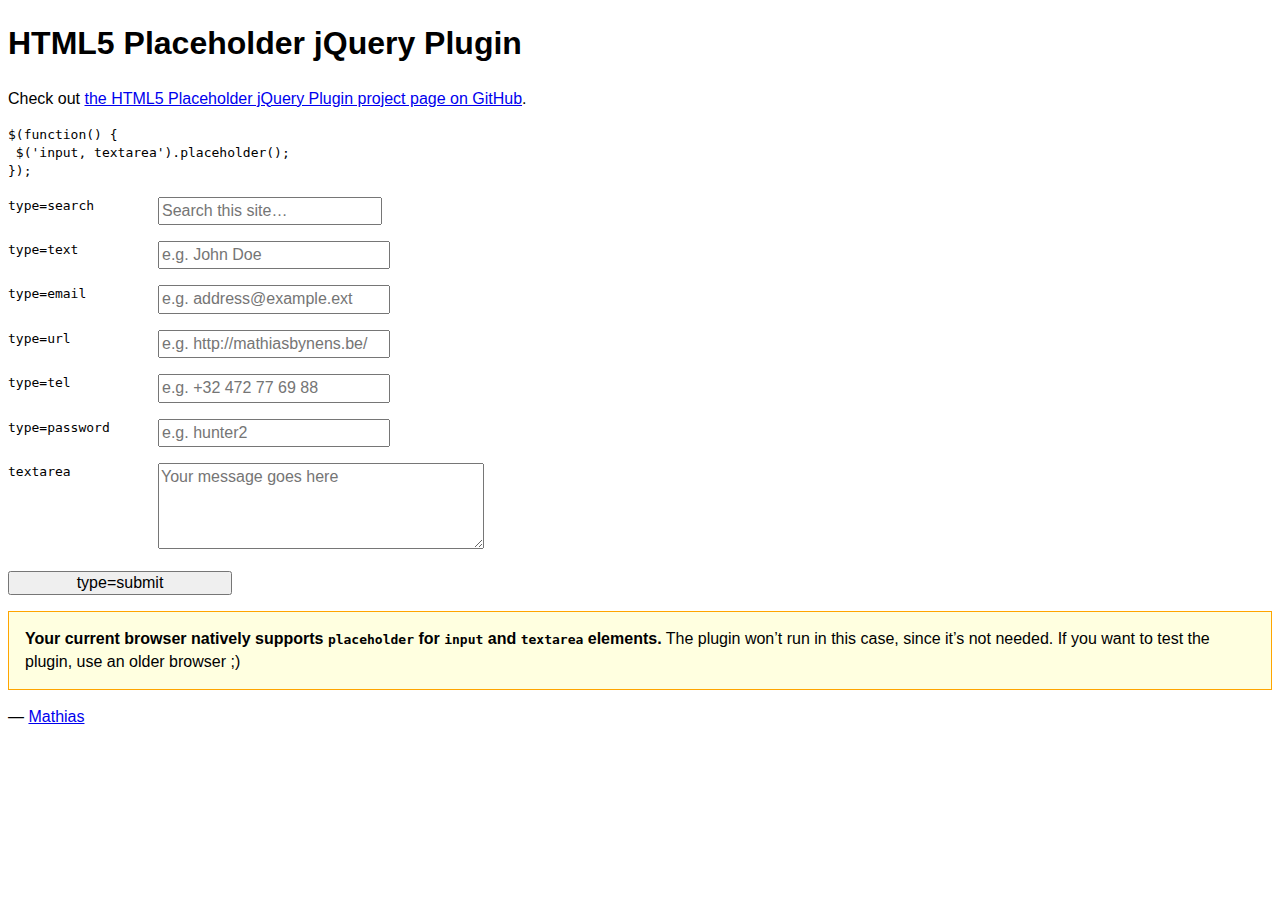
<file: bower_components/jquery-placeholder/demo.html>
<!DOCTYPE html>
<!-- If you’re looking for the online demo, it’s here: http://mathiasbynens.be/demo/placeholder -->
<html lang="en">
	<head>
		<meta charset="utf-8">
		<title>HTML5 placeholder jQuery Plugin</title>
		<style>
			body, input, textarea { font: 1em/1.4 Helvetica, Arial; }
			label code { cursor: pointer; float: left; width: 150px; }
			input { width: 14em; }
			textarea { height: 5em; width: 20em; }
			.placeholder { color: #aaa; }
			.note { border: 1px solid orange; padding: 1em; background: #ffffe0; }
			/* #p { background: lime; } */
		</style>
	</head>
	<body>
		<h1>HTML5 Placeholder jQuery Plugin</h1>
		<p>Check out <a href="http://mths.be/placeholder">the HTML5 Placeholder jQuery Plugin project page on GitHub</a>.</p>
		<pre><code>$(function() {<br> $('input, textarea').placeholder();<br>});</code></pre>
		<form>
			<p><label><code>type=search</code> <input type="search" name="search" placeholder="Search this site…"></label></p>
			<p><label><code>type=text</code> <input type="text" name="name" placeholder="e.g. John Doe"></label></p>
			<p><label><code>type=email</code> <input type="email" name="email" placeholder="e.g. address@example.ext"></label></p>
			<p><label><code>type=url</code> <input type="url" name="url" placeholder="e.g. http://mathiasbynens.be/"></label></p>
			<p><label><code>type=tel</code> <input type="tel" name="tel" placeholder="e.g. +32 472 77 69 88"></label></p>
			<p><label for="p"><code>type=password</code> </label><input type="password" name="password" placeholder="e.g. hunter2" id="p"></p>
			<p><label><code>textarea</code> <textarea name="message" placeholder="Your message goes here"></textarea></label></p>
			<p><input type="submit" value="type=submit"></p>
		</form>
		<p>— <a href="http://mathiasbynens.be/" title="Mathias Bynens, front-end developer">Mathias</a></p>
		<script src="http://ajax.googleapis.com/ajax/libs/jquery/1.10.2/jquery.min.js"></script>
		<script src="jquery.placeholder.js"></script>
		<script>
			// To test the @id toggling on password inputs in browsers that don’t support changing an input’s @type dynamically (e.g. Firefox 3.6 or IE), uncomment this:
			// $.fn.hide = function() { return this; }
			// Then uncomment the last rule in the <style> element (in the <head>).
			$(function() {
				// Invoke the plugin
				$('input, textarea').placeholder();
				// That’s it, really.
				// Now display a message if the browser supports placeholder natively
				var html;
				if ($.fn.placeholder.input && $.fn.placeholder.textarea) {
					html = '<strong>Your current browser natively supports <code>placeholder</code> for <code>input</code> and <code>textarea</code> elements.</strong> The plugin won’t run in this case, since it’s not needed. If you want to test the plugin, use an older browser ;)';
				} else if ($.fn.placeholder.input) {
					html = '<strong>Your current browser natively supports <code>placeholder</code> for <code>input</code> elements, but not for <code>textarea</code> elements.</strong> The plugin will only do its thang on the <code>textarea</code>s.';
				}
				if (html) {
					$('<p class="note">' + html + '</p>').insertAfter('form');
				}
			});
		</script>
	</body>
</html>
</file>
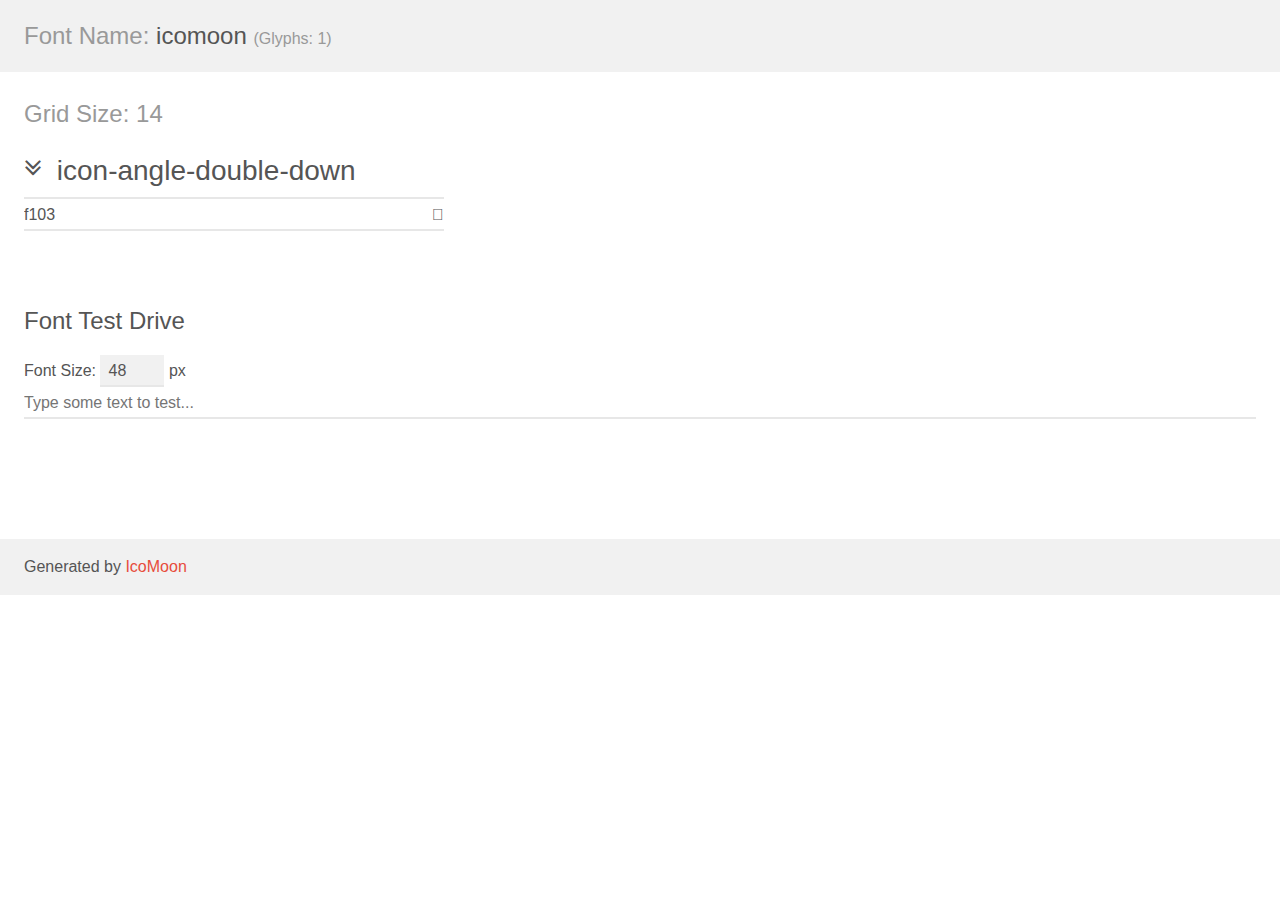
<file: images_and_fonts/double/demo.html>
<!doctype html>
<html>
<head>
	<meta charset="utf-8">
	<title>IcoMoon Demo</title>
	<meta name="description" content="An Icon Font Generated By IcoMoon.io">
	<meta name="viewport" content="width=device-width">
	<link rel="stylesheet" href="demo-files/demo.css">
	<link rel="stylesheet" href="style.css"></head>
<body>
	<div class="bgc1 clearfix">
		<h1 class="mhmm mvm"><span class="fgc1">Font Name:</span> icomoon <small class="fgc1">(Glyphs:&nbsp;1)</small></h1>
	</div>
	<div class="clearfix mhl ptl">
		<h1 class="mvm mtn bshadow fgc1">Grid Size: 14</h1>
		<div class="glyph fs1">
			<div class="clearfix bshadow0 pbs">
				<span class="icon-angle-double-down"></span><span class="mls"> icon-angle-double-down</span>
			</div>
			<fieldset class="fs0 size1of1 clearfix hidden-false">
				<input type="text" readonly value="f103" class="unit size1of2" />
				<input type="text" maxlength="1" readonly value="&#xf103;" class="unitRight size1of2 talign-right" />
			</fieldset>
			<div class="fs0 bshadow0 clearfix hidden-true">
				<span class="unit pvs fgc1">liga: </span>
				<input type="text" readonly value="" class="liga unitRight" />
			</div>
		</div>
	</div>

	<!--[if gt IE 8]><!-->
	<div class="mhl clearfix mbl">
		<h1>Font Test Drive</h1>
		<label>
			Font Size: <input id="fontSize" type="number" class="textbox0 mbm"
			min="8" value="48" />
			px
		</label>
		<input id="testText" type="text" class="phl size1of1 mvl"
		placeholder="Type some text to test..." value=""/>
		</label>
		<div id="testDrive" class="icon-">&nbsp;
		</div>
	</div>
	<!--<![endif]-->
	<div class="bgc1 clearfix">
		<p class="mhl">Generated by <a href="https://icomoon.io/app">IcoMoon</a></p>
	</div>

	<script src="demo-files/demo.js"></script>
</body>
</html>
</file>
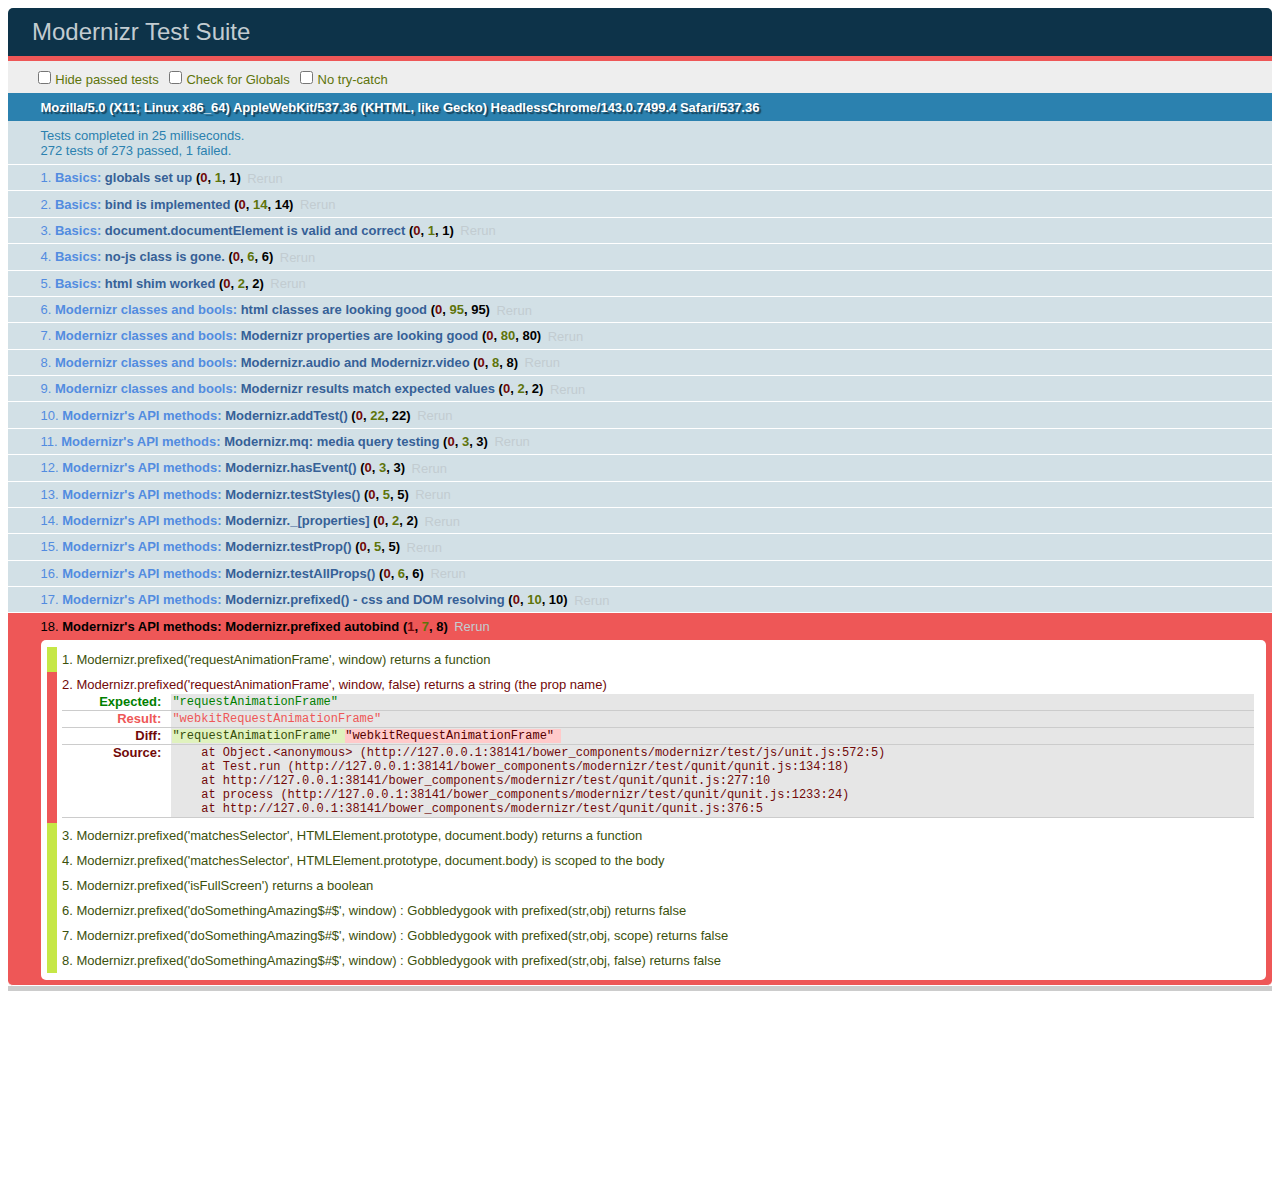
<file: bower_components/modernizr/test/basic.html>
<!DOCTYPE html>
<html class="+no-js no-js- no-js i-has-no-js">
<head>
  <meta charset="UTF-8">
  <title>Modernizr Test Suite</title>
  <link rel="stylesheet" href="qunit/qunit.css">
  <style>
     body { margin-bottom: 150px;}
     #testbed { font-family: Helvetica; color: #444; padding-bottom: 100px;}
     #testbed button { margin: 30px; font-size: 13px;}
     .data-notes, .offScreen { display:none;}
     table { width: 100%;}
     tbody tr:nth-child(even) td, tbody tr:nth-child(even) th {  border: 1px solid #ccc; border-left: 0; border-right: 0;}
     table td:nth-child(even), table th:nth-child(even) { background: #e6e6e6;}
     table tbody tr:hover td, table tbody tr:hover th { background: #e1e100!important;}
     td.wrong { background:red!important;}
     #html5section { visibility: hidden; }
     h1 label { display:none;}
     .output { padding: 0 0 0 16px;}
     .output ul { margin: 0;}
     .output li { color: #854747; }
     .output li.yes{color:#090;}
     .output li b{color:#000;}
     .output {font:14px/1.3 Inconsolata,Consolas,monospace;
                    -webkit-column-count: 5;
                       -moz-column-count: 5;
                            column-count: 5;}
      .output + .output { border-top: 5px solid #ccc; }
      textarea { width: 100%; min-height: 75px;}
      #caniusetrigger { font-size: 38px; font-family: monospace; display:block; }
  </style>

  <script src="https://raw.github.com/Modernizr/Modernizr/master/modernizr.js"></script>

  <script>window.Modernizr || document.write('<script src="../modernizr.js"><\/script>')</script>

  <script src="js/lib/polyfills.js"></script>
  <script src="js/lib/detect-global.js"></script>
  
  <script src="qunit/qunit.js"></script>
  <script src="js/lib/jquery-1.7b2.js"></script>
  
  <script src="js/setup.js"></script>
  
  <script src="js/unit.js"></script>
</head>
<body>
  <h1 id="qunit-header">Modernizr Test Suite</h1>
  <h2 id="qunit-banner"></h2>
  <div id="qunit-testrunner-toolbar"></div>
  <h2 id="qunit-userAgent"></h2>

  <ol id="qunit-tests"></ol>

  <div id="mod-output" class=output></div>
  <div id="mod-feattest-output" class=output></div>


  <br>
 
  <section><aside>this is an aside within a section</aside></section>
  
  
</body>
</html>
</file>
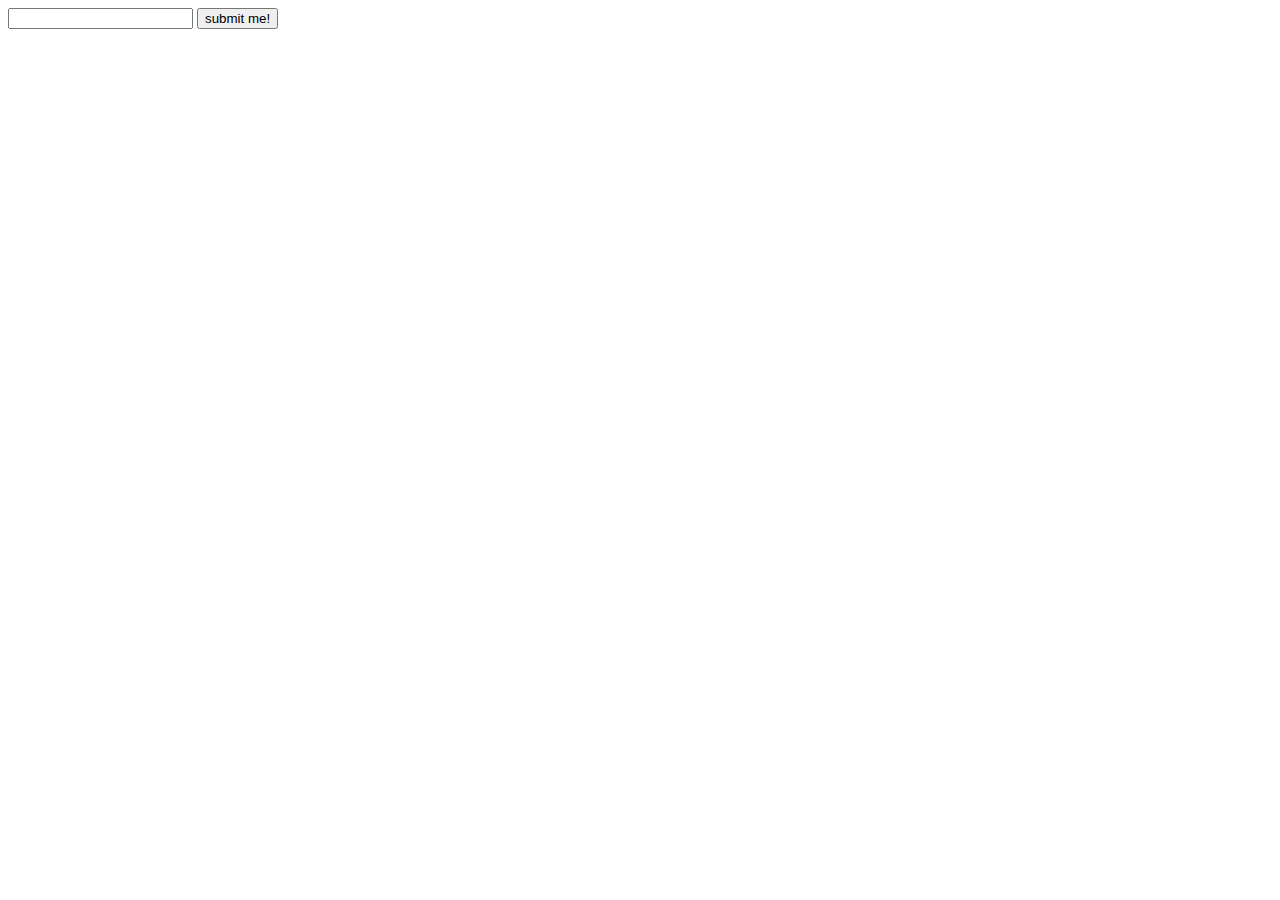
<file: bower_components/modernizr/test/caniuse_files/form_validation.html>
<!DOCTYPE html>
<!-- saved from url=(0045)http://tests.caniuse.com/form_validation.html -->
<html><head><meta http-equiv="Content-Type" content="text/html; charset=UTF-8"><script>
if(location.href.indexOf('?') >= 0) {
	document.write('FAIL');
}
</script>

</head><body><form action="http://tests.caniuse.com/form_validation.html?" method="post">

<input type="url" name="foo" required="">
<input type="submit" value="submit me!">

</form>
</body></html>
</file>
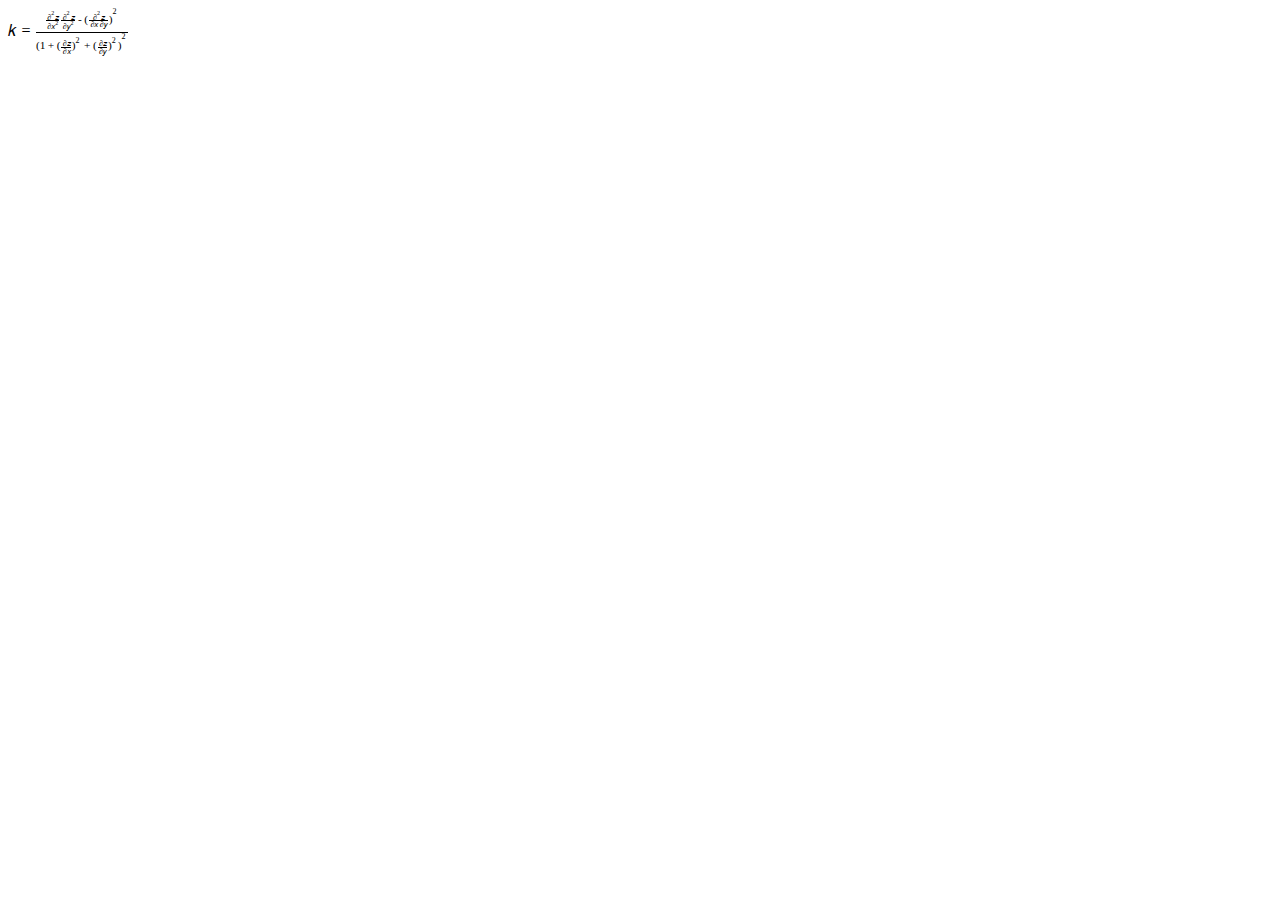
<file: bower_components/modernizr/test/caniuse_files/mathml.html>
<?xml version="1.0" encoding="utf-8"?>
<!DOCTYPE html PUBLIC "-//W3C//DTD XHTML 1.1 plus MathML 2.0//EN" "http://www.w3.org/Math/DTD/mathml2/xhtml-math11-f.dtd"><html xmlns="http://www.w3.org/1999/xhtml" xmlns:html="http://www.w3.org/1999/xhtml">
<head>
	<meta http-equiv="content-type" content="text/html; charset=utf-8" />
	<title>Untitled</title>
</head>
<body>
<math xmlns="http://www.w3.org/1998/Math/MathML">
<mrow>
  <mi>k</mi>
  <mo>=</mo>
  <mfrac>
    <mrow>
      <mfrac>
         <mrow>
          <msup>
            <mo>∂</mo>
            <mn>2</mn>
          </msup>
          <mi>z</mi>
        </mrow>
        <mrow>
          <mo>∂</mo>
          <msup>
            <mi>x</mi>
            <mn>2</mn>
          </msup>
        </mrow>
      </mfrac>
      <mfrac>
        <mrow>
          <msup>
            <mo>∂</mo>
            <mn>2</mn>
          </msup>
          <mi>z</mi>
        </mrow>
        <mrow>
          <mo>∂</mo>
          <msup>
            <mi>y</mi>
            <mn>2</mn>
          </msup>
        </mrow>
      </mfrac>
      <mo>-</mo>
      <msup>
        <mrow>
          <mo>(</mo>
          <mfrac>
            <mrow>
              <msup>
                <mo>∂</mo>
                <mn>2</mn>
              </msup>
              <mi>z</mi>
            </mrow>
            <mrow>
              <mo>∂</mo>
              <mi>x</mi>
              <mo>∂</mo>
              <mi>y</mi>
              </mrow>
          </mfrac>
          <mo>)</mo>
        </mrow>
        <mn>2</mn>
      </msup>
    </mrow>
    <mrow>
      <msup>
        <mrow>
          <mo>(</mo>
          <mn>1</mn>
          <mo>+</mo>
          <msup>
            <mrow>
              <mo>(</mo>
              <mfrac>
                <mrow>
                  <mo>∂</mo>
                  <mi>z</mi>
                </mrow>
                <mrow>
                  <mo>∂</mo>
                  <mi>x</mi>
                </mrow>
              </mfrac>
              <mo>)</mo>
            </mrow>
            <mn>2</mn>
          </msup>
          <mo>+</mo>
          <msup>
            <mrow>
              <mo>(</mo>
              <mfrac>
                <mrow>
                  <mo>∂</mo>
                  <mi>z</mi>
                </mrow>
                <mrow>
                  <mo>∂</mo>
                  <mi>y</mi>
                </mrow>
              </mfrac>
              <mo>)</mo>
            </mrow>
            <mn>2</mn>
          </msup>
          <mo>)</mo>
        </mrow>
        <mn>2</mn>
      </msup>
    </mrow>
  </mfrac>
</mrow>
</math>
</body>
</html>
</file>
<file: images_and_fonts/icomoon/style.css>
@font-face {
	font-family: 'icomoon';
	src:url('fonts/icomoon.eot');
	src:url('fonts/icomoon.eot?#iefix') format('embedded-opentype'),
		url('fonts/icomoon.woff') format('woff'),
		url('fonts/icomoon.ttf') format('truetype'),
		url('fonts/icomoon.svg#icomoon') format('svg');
	font-weight: normal;
	font-style: normal;
}

/* Use the following CSS code if you want to use data attributes for inserting your icons */
[data-icon]:before {
	font-family: 'icomoon';
	content: attr(data-icon);
	speak: none;
	font-weight: normal;
	font-variant: normal;
	text-transform: none;
	line-height: 1;
	-webkit-font-smoothing: antialiased;
}

/* Use the following CSS code if you want to have a class per icon */
/*
Instead of a list of all class selectors,
you can use the generic selector below, but it's slower:
[class*="icon-"] {
*/
.icon-home, .icon-home-2, .icon-home-3, .icon-office, .icon-newspaper, .icon-pencil, .icon-pencil-2, .icon-quill, .icon-pen, .icon-blog, .icon-droplet, .icon-paint-format, .icon-image, .icon-image-2, .icon-images, .icon-camera, .icon-music, .icon-headphones, .icon-play, .icon-film, .icon-camera-2, .icon-dice, .icon-pacman, .icon-spades, .icon-clubs, .icon-diamonds, .icon-pawn, .icon-bullhorn, .icon-connection, .icon-podcast, .icon-feed, .icon-book, .icon-books, .icon-library, .icon-file, .icon-profile, .icon-file-2, .icon-file-3, .icon-file-4, .icon-copy, .icon-copy-2, .icon-copy-3, .icon-paste, .icon-paste-2, .icon-paste-3, .icon-stack, .icon-folder, .icon-folder-open, .icon-tag, .icon-tags, .icon-barcode, .icon-qrcode, .icon-ticket, .icon-cart, .icon-cart-2, .icon-cart-3, .icon-coin, .icon-credit, .icon-calculate, .icon-support, .icon-phone, .icon-phone-hang-up, .icon-address-book, .icon-notebook, .icon-envelop, .icon-pushpin, .icon-location, .icon-location-2, .icon-compass, .icon-map, .icon-map-2, .icon-history, .icon-clock, .icon-clock-2, .icon-alarm, .icon-alarm-2, .icon-bell, .icon-stopwatch, .icon-calendar, .icon-calendar-2, .icon-print, .icon-keyboard, .icon-screen, .icon-laptop, .icon-mobile, .icon-mobile-2, .icon-tablet, .icon-tv, .icon-cabinet, .icon-drawer, .icon-drawer-2, .icon-drawer-3, .icon-box-add, .icon-box-remove, .icon-download, .icon-upload, .icon-disk, .icon-storage, .icon-undo, .icon-redo, .icon-flip, .icon-flip-2, .icon-undo-2, .icon-redo-2, .icon-forward, .icon-reply, .icon-bubble, .icon-bubbles, .icon-bubbles-2, .icon-bubble-2, .icon-bubbles-3, .icon-bubbles-4, .icon-user, .icon-users, .icon-user-2, .icon-users-2, .icon-user-3, .icon-user-4, .icon-quotes-left, .icon-busy, .icon-spinner, .icon-spinner-2, .icon-spinner-3, .icon-spinner-4, .icon-spinner-5, .icon-spinner-6, .icon-binoculars, .icon-search, .icon-zoom-in, .icon-zoom-out, .icon-expand, .icon-contract, .icon-expand-2, .icon-contract-2, .icon-key, .icon-key-2, .icon-lock, .icon-lock-2, .icon-unlocked, .icon-wrench, .icon-settings, .icon-equalizer, .icon-cog, .icon-cogs, .icon-cog-2, .icon-hammer, .icon-wand, .icon-aid, .icon-bug, .icon-pie, .icon-stats, .icon-bars, .icon-bars-2, .icon-gift, .icon-trophy, .icon-glass, .icon-mug, .icon-food, .icon-leaf, .icon-rocket, .icon-meter, .icon-meter2, .icon-dashboard, .icon-hammer-2, .icon-fire, .icon-lab, .icon-magnet, .icon-remove, .icon-remove-2, .icon-briefcase, .icon-airplane, .icon-truck, .icon-road, .icon-accessibility, .icon-target, .icon-shield, .icon-lightning, .icon-switch, .icon-power-cord, .icon-signup, .icon-list, .icon-list-2, .icon-numbered-list, .icon-menu, .icon-menu-2, .icon-tree, .icon-cloud, .icon-cloud-download, .icon-cloud-upload, .icon-download-2, .icon-upload-2, .icon-download-3, .icon-upload-3, .icon-globe, .icon-earth, .icon-link, .icon-flag, .icon-attachment, .icon-eye, .icon-eye-blocked, .icon-eye-2, .icon-bookmark, .icon-bookmarks, .icon-brightness-medium, .icon-brightness-contrast, .icon-contrast, .icon-star, .icon-star-2, .icon-star-3, .icon-heart, .icon-heart-2, .icon-heart-broken, .icon-thumbs-up, .icon-thumbs-up-2, .icon-happy, .icon-happy-2, .icon-smiley, .icon-smiley-2, .icon-tongue, .icon-tongue-2, .icon-sad, .icon-sad-2, .icon-wink, .icon-wink-2, .icon-grin, .icon-grin-2, .icon-cool, .icon-cool-2, .icon-angry, .icon-angry-2, .icon-evil, .icon-evil-2, .icon-shocked, .icon-shocked-2, .icon-confused, .icon-confused-2, .icon-neutral, .icon-neutral-2, .icon-wondering, .icon-wondering-2, .icon-point-up, .icon-point-right, .icon-point-down, .icon-point-left, .icon-warning, .icon-notification, .icon-question, .icon-info, .icon-info-2, .icon-blocked, .icon-cancel-circle, .icon-checkmark-circle, .icon-spam, .icon-close, .icon-checkmark, .icon-checkmark-2, .icon-spell-check, .icon-minus, .icon-plus, .icon-enter, .icon-exit, .icon-play-2, .icon-pause, .icon-stop, .icon-backward, .icon-forward-2, .icon-play-3, .icon-pause-2, .icon-stop-2, .icon-backward-2, .icon-forward-3, .icon-first, .icon-last, .icon-previous, .icon-next, .icon-eject, .icon-volume-high, .icon-volume-medium, .icon-volume-low, .icon-volume-mute, .icon-volume-mute-2, .icon-volume-increase, .icon-volume-decrease, .icon-loop, .icon-loop-2, .icon-loop-3, .icon-shuffle, .icon-arrow-up-left, .icon-arrow-up, .icon-arrow-up-right, .icon-arrow-right, .icon-arrow-down-right, .icon-arrow-down, .icon-arrow-down-left, .icon-arrow-left, .icon-arrow-up-left-2, .icon-arrow-up-2, .icon-arrow-up-right-2, .icon-arrow-right-2, .icon-arrow-down-right-2, .icon-arrow-down-2, .icon-arrow-down-left-2, .icon-arrow-left-2, .icon-arrow-up-left-3, .icon-arrow-up-3, .icon-arrow-up-right-3, .icon-arrow-right-3, .icon-arrow-down-right-3, .icon-arrow-down-3, .icon-arrow-down-left-3, .icon-arrow-left-3, .icon-tab, .icon-checkbox-checked, .icon-checkbox-unchecked, .icon-checkbox-partial, .icon-radio-checked, .icon-radio-unchecked, .icon-crop, .icon-scissors, .icon-filter, .icon-filter-2, .icon-font, .icon-text-height, .icon-text-width, .icon-bold, .icon-underline, .icon-italic, .icon-strikethrough, .icon-omega, .icon-sigma, .icon-table, .icon-table-2, .icon-insert-template, .icon-pilcrow, .icon-left-to-right, .icon-right-to-left, .icon-paragraph-left, .icon-paragraph-center, .icon-paragraph-right, .icon-paragraph-justify, .icon-paragraph-left-2, .icon-paragraph-center-2, .icon-paragraph-right-2, .icon-paragraph-justify-2, .icon-indent-increase, .icon-indent-decrease, .icon-new-tab, .icon-embed, .icon-code, .icon-console, .icon-share, .icon-mail, .icon-mail-2, .icon-mail-3, .icon-mail-4, .icon-google, .icon-google-plus, .icon-google-plus-2, .icon-google-plus-3, .icon-google-plus-4, .icon-google-drive, .icon-facebook, .icon-facebook-2, .icon-facebook-3, .icon-instagram, .icon-twitter, .icon-twitter-2, .icon-twitter-3, .icon-feed-2, .icon-feed-3, .icon-feed-4, .icon-youtube, .icon-youtube-2, .icon-vimeo, .icon-vimeo2, .icon-vimeo-2, .icon-lanyrd, .icon-flickr, .icon-flickr-2, .icon-flickr-3, .icon-flickr-4, .icon-picassa, .icon-picassa-2, .icon-dribbble, .icon-dribbble-2, .icon-dribbble-3, .icon-forrst, .icon-forrst-2, .icon-deviantart, .icon-deviantart-2, .icon-steam, .icon-steam-2, .icon-github, .icon-github-2, .icon-github-3, .icon-github-4, .icon-github-5, .icon-wordpress, .icon-wordpress-2, .icon-joomla, .icon-blogger, .icon-blogger-2, .icon-tumblr, .icon-tumblr-2, .icon-yahoo, .icon-tux, .icon-apple, .icon-finder, .icon-android, .icon-windows, .icon-windows8, .icon-soundcloud, .icon-soundcloud-2, .icon-skype, .icon-reddit, .icon-linkedin, .icon-lastfm, .icon-lastfm-2, .icon-delicious, .icon-stumbleupon, .icon-stumbleupon-2, .icon-stackoverflow, .icon-pinterest, .icon-pinterest-2, .icon-xing, .icon-xing-2, .icon-flattr, .icon-foursquare, .icon-foursquare-2, .icon-paypal, .icon-paypal-2, .icon-paypal-3, .icon-yelp, .icon-libreoffice, .icon-file-pdf, .icon-file-openoffice, .icon-file-word, .icon-file-excel, .icon-file-zip, .icon-file-powerpoint, .icon-file-xml, .icon-file-css, .icon-html5, .icon-html5-2, .icon-css3, .icon-chrome, .icon-firefox, .icon-IE, .icon-opera, .icon-safari, .icon-IcoMoon {
	font-family: 'icomoon';
	speak: none;
	font-style: normal;
	font-weight: normal;
	font-variant: normal;
	text-transform: none;
	line-height: 1;
	-webkit-font-smoothing: antialiased;
}
.icon-home:before {
	content: "\e000";
}
.icon-home-2:before {
	content: "\e001";
}
.icon-home-3:before {
	content: "\e002";
}
.icon-office:before {
	content: "\e003";
}
.icon-newspaper:before {
	content: "\e004";
}
.icon-pencil:before {
	content: "\e005";
}
.icon-pencil-2:before {
	content: "\e006";
}
.icon-quill:before {
	content: "\e007";
}
.icon-pen:before {
	content: "\e008";
}
.icon-blog:before {
	content: "\e009";
}
.icon-droplet:before {
	content: "\e00a";
}
.icon-paint-format:before {
	content: "\e00b";
}
.icon-image:before {
	content: "\e00c";
}
.icon-image-2:before {
	content: "\e00d";
}
.icon-images:before {
	content: "\e00e";
}
.icon-camera:before {
	content: "\e00f";
}
.icon-music:before {
	content: "\e010";
}
.icon-headphones:before {
	content: "\e011";
}
.icon-play:before {
	content: "\e012";
}
.icon-film:before {
	content: "\e013";
}
.icon-camera-2:before {
	content: "\e014";
}
.icon-dice:before {
	content: "\e015";
}
.icon-pacman:before {
	content: "\e016";
}
.icon-spades:before {
	content: "\e017";
}
.icon-clubs:before {
	content: "\e018";
}
.icon-diamonds:before {
	content: "\e019";
}
.icon-pawn:before {
	content: "\e01a";
}
.icon-bullhorn:before {
	content: "\e01b";
}
.icon-connection:before {
	content: "\e01c";
}
.icon-podcast:before {
	content: "\e01d";
}
.icon-feed:before {
	content: "\e01e";
}
.icon-book:before {
	content: "\e01f";
}
.icon-books:before {
	content: "\e020";
}
.icon-library:before {
	content: "\e021";
}
.icon-file:before {
	content: "\e022";
}
.icon-profile:before {
	content: "\e023";
}
.icon-file-2:before {
	content: "\e024";
}
.icon-file-3:before {
	content: "\e025";
}
.icon-file-4:before {
	content: "\e026";
}
.icon-copy:before {
	content: "\e027";
}
.icon-copy-2:before {
	content: "\e028";
}
.icon-copy-3:before {
	content: "\e029";
}
.icon-paste:before {
	content: "\e02a";
}
.icon-paste-2:before {
	content: "\e02b";
}
.icon-paste-3:before {
	content: "\e02c";
}
.icon-stack:before {
	content: "\e02d";
}
.icon-folder:before {
	content: "\e02e";
}
.icon-folder-open:before {
	content: "\e02f";
}
.icon-tag:before {
	content: "\e030";
}
.icon-tags:before {
	content: "\e031";
}
.icon-barcode:before {
	content: "\e032";
}
.icon-qrcode:before {
	content: "\e033";
}
.icon-ticket:before {
	content: "\e034";
}
.icon-cart:before {
	content: "\e035";
}
.icon-cart-2:before {
	content: "\e036";
}
.icon-cart-3:before {
	content: "\e037";
}
.icon-coin:before {
	content: "\e038";
}
.icon-credit:before {
	content: "\e039";
}
.icon-calculate:before {
	content: "\e03a";
}
.icon-support:before {
	content: "\e03b";
}
.icon-phone:before {
	content: "\e03c";
}
.icon-phone-hang-up:before {
	content: "\e03d";
}
.icon-address-book:before {
	content: "\e03e";
}
.icon-notebook:before {
	content: "\e03f";
}
.icon-envelop:before {
	content: "\e040";
}
.icon-pushpin:before {
	content: "\e041";
}
.icon-location:before {
	content: "\e042";
}
.icon-location-2:before {
	content: "\e043";
}
.icon-compass:before {
	content: "\e044";
}
.icon-map:before {
	content: "\e045";
}
.icon-map-2:before {
	content: "\e046";
}
.icon-history:before {
	content: "\e047";
}
.icon-clock:before {
	content: "\e048";
}
.icon-clock-2:before {
	content: "\e049";
}
.icon-alarm:before {
	content: "\e04a";
}
.icon-alarm-2:before {
	content: "\e04b";
}
.icon-bell:before {
	content: "\e04c";
}
.icon-stopwatch:before {
	content: "\e04d";
}
.icon-calendar:before {
	content: "\e04e";
}
.icon-calendar-2:before {
	content: "\e04f";
}
.icon-print:before {
	content: "\e050";
}
.icon-keyboard:before {
	content: "\e051";
}
.icon-screen:before {
	content: "\e052";
}
.icon-laptop:before {
	content: "\e053";
}
.icon-mobile:before {
	content: "\e054";
}
.icon-mobile-2:before {
	content: "\e055";
}
.icon-tablet:before {
	content: "\e056";
}
.icon-tv:before {
	content: "\e057";
}
.icon-cabinet:before {
	content: "\e058";
}
.icon-drawer:before {
	content: "\e059";
}
.icon-drawer-2:before {
	content: "\e05a";
}
.icon-drawer-3:before {
	content: "\e05b";
}
.icon-box-add:before {
	content: "\e05c";
}
.icon-box-remove:before {
	content: "\e05d";
}
.icon-download:before {
	content: "\e05e";
}
.icon-upload:before {
	content: "\e05f";
}
.icon-disk:before {
	content: "\e060";
}
.icon-storage:before {
	content: "\e061";
}
.icon-undo:before {
	content: "\e062";
}
.icon-redo:before {
	content: "\e063";
}
.icon-flip:before {
	content: "\e064";
}
.icon-flip-2:before {
	content: "\e065";
}
.icon-undo-2:before {
	content: "\e066";
}
.icon-redo-2:before {
	content: "\e067";
}
.icon-forward:before {
	content: "\e068";
}
.icon-reply:before {
	content: "\e069";
}
.icon-bubble:before {
	content: "\e06a";
}
.icon-bubbles:before {
	content: "\e06b";
}
.icon-bubbles-2:before {
	content: "\e06c";
}
.icon-bubble-2:before {
	content: "\e06d";
}
.icon-bubbles-3:before {
	content: "\e06e";
}
.icon-bubbles-4:before {
	content: "\e06f";
}
.icon-user:before {
	content: "\e070";
}
.icon-users:before {
	content: "\e071";
}
.icon-user-2:before {
	content: "\e072";
}
.icon-users-2:before {
	content: "\e073";
}
.icon-user-3:before {
	content: "\e074";
}
.icon-user-4:before {
	content: "\e075";
}
.icon-quotes-left:before {
	content: "\e076";
}
.icon-busy:before {
	content: "\e077";
}
.icon-spinner:before {
	content: "\e078";
}
.icon-spinner-2:before {
	content: "\e079";
}
.icon-spinner-3:before {
	content: "\e07a";
}
.icon-spinner-4:before {
	content: "\e07b";
}
.icon-spinner-5:before {
	content: "\e07c";
}
.icon-spinner-6:before {
	content: "\e07d";
}
.icon-binoculars:before {
	content: "\e07e";
}
.icon-search:before {
	content: "\e07f";
}
.icon-zoom-in:before {
	content: "\e080";
}
.icon-zoom-out:before {
	content: "\e081";
}
.icon-expand:before {
	content: "\e082";
}
.icon-contract:before {
	content: "\e083";
}
.icon-expand-2:before {
	content: "\e084";
}
.icon-contract-2:before {
	content: "\e085";
}
.icon-key:before {
	content: "\e086";
}
.icon-key-2:before {
	content: "\e087";
}
.icon-lock:before {
	content: "\e088";
}
.icon-lock-2:before {
	content: "\e089";
}
.icon-unlocked:before {
	content: "\e08a";
}
.icon-wrench:before {
	content: "\e08b";
}
.icon-settings:before {
	content: "\e08c";
}
.icon-equalizer:before {
	content: "\e08d";
}
.icon-cog:before {
	content: "\e08e";
}
.icon-cogs:before {
	content: "\e08f";
}
.icon-cog-2:before {
	content: "\e090";
}
.icon-hammer:before {
	content: "\e091";
}
.icon-wand:before {
	content: "\e092";
}
.icon-aid:before {
	content: "\e093";
}
.icon-bug:before {
	content: "\e094";
}
.icon-pie:before {
	content: "\e095";
}
.icon-stats:before {
	content: "\e096";
}
.icon-bars:before {
	content: "\e097";
}
.icon-bars-2:before {
	content: "\e098";
}
.icon-gift:before {
	content: "\e099";
}
.icon-trophy:before {
	content: "\e09a";
}
.icon-glass:before {
	content: "\e09b";
}
.icon-mug:before {
	content: "\e09c";
}
.icon-food:before {
	content: "\e09d";
}
.icon-leaf:before {
	content: "\e09e";
}
.icon-rocket:before {
	content: "\e09f";
}
.icon-meter:before {
	content: "\e0a0";
}
.icon-meter2:before {
	content: "\e0a1";
}
.icon-dashboard:before {
	content: "\e0a2";
}
.icon-hammer-2:before {
	content: "\e0a3";
}
.icon-fire:before {
	content: "\e0a4";
}
.icon-lab:before {
	content: "\e0a5";
}
.icon-magnet:before {
	content: "\e0a6";
}
.icon-remove:before {
	content: "\e0a7";
}
.icon-remove-2:before {
	content: "\e0a8";
}
.icon-briefcase:before {
	content: "\e0a9";
}
.icon-airplane:before {
	content: "\e0aa";
}
.icon-truck:before {
	content: "\e0ab";
}
.icon-road:before {
	content: "\e0ac";
}
.icon-accessibility:before {
	content: "\e0ad";
}
.icon-target:before {
	content: "\e0ae";
}
.icon-shield:before {
	content: "\e0af";
}
.icon-lightning:before {
	content: "\e0b0";
}
.icon-switch:before {
	content: "\e0b1";
}
.icon-power-cord:before {
	content: "\e0b2";
}
.icon-signup:before {
	content: "\e0b3";
}
.icon-list:before {
	content: "\e0b4";
}
.icon-list-2:before {
	content: "\e0b5";
}
.icon-numbered-list:before {
	content: "\e0b6";
}
.icon-menu:before {
	content: "\e0b7";
}
.icon-menu-2:before {
	content: "\e0b8";
}
.icon-tree:before {
	content: "\e0b9";
}
.icon-cloud:before {
	content: "\e0ba";
}
.icon-cloud-download:before {
	content: "\e0bb";
}
.icon-cloud-upload:before {
	content: "\e0bc";
}
.icon-download-2:before {
	content: "\e0bd";
}
.icon-upload-2:before {
	content: "\e0be";
}
.icon-download-3:before {
	content: "\e0bf";
}
.icon-upload-3:before {
	content: "\e0c0";
}
.icon-globe:before {
	content: "\e0c1";
}
.icon-earth:before {
	content: "\e0c2";
}
.icon-link:before {
	content: "\e0c3";
}
.icon-flag:before {
	content: "\e0c4";
}
.icon-attachment:before {
	content: "\e0c5";
}
.icon-eye:before {
	content: "\e0c6";
}
.icon-eye-blocked:before {
	content: "\e0c7";
}
.icon-eye-2:before {
	content: "\e0c8";
}
.icon-bookmark:before {
	content: "\e0c9";
}
.icon-bookmarks:before {
	content: "\e0ca";
}
.icon-brightness-medium:before {
	content: "\e0cb";
}
.icon-brightness-contrast:before {
	content: "\e0cc";
}
.icon-contrast:before {
	content: "\e0cd";
}
.icon-star:before {
	content: "\e0ce";
}
.icon-star-2:before {
	content: "\e0cf";
}
.icon-star-3:before {
	content: "\e0d0";
}
.icon-heart:before {
	content: "\e0d1";
}
.icon-heart-2:before {
	content: "\e0d2";
}
.icon-heart-broken:before {
	content: "\e0d3";
}
.icon-thumbs-up:before {
	content: "\e0d4";
}
.icon-thumbs-up-2:before {
	content: "\e0d5";
}
.icon-happy:before {
	content: "\e0d6";
}
.icon-happy-2:before {
	content: "\e0d7";
}
.icon-smiley:before {
	content: "\e0d8";
}
.icon-smiley-2:before {
	content: "\e0d9";
}
.icon-tongue:before {
	content: "\e0da";
}
.icon-tongue-2:before {
	content: "\e0db";
}
.icon-sad:before {
	content: "\e0dc";
}
.icon-sad-2:before {
	content: "\e0dd";
}
.icon-wink:before {
	content: "\e0de";
}
.icon-wink-2:before {
	content: "\e0df";
}
.icon-grin:before {
	content: "\e0e0";
}
.icon-grin-2:before {
	content: "\e0e1";
}
.icon-cool:before {
	content: "\e0e2";
}
.icon-cool-2:before {
	content: "\e0e3";
}
.icon-angry:before {
	content: "\e0e4";
}
.icon-angry-2:before {
	content: "\e0e5";
}
.icon-evil:before {
	content: "\e0e6";
}
.icon-evil-2:before {
	content: "\e0e7";
}
.icon-shocked:before {
	content: "\e0e8";
}
.icon-shocked-2:before {
	content: "\e0e9";
}
.icon-confused:before {
	content: "\e0ea";
}
.icon-confused-2:before {
	content: "\e0eb";
}
.icon-neutral:before {
	content: "\e0ec";
}
.icon-neutral-2:before {
	content: "\e0ed";
}
.icon-wondering:before {
	content: "\e0ee";
}
.icon-wondering-2:before {
	content: "\e0ef";
}
.icon-point-up:before {
	content: "\e0f0";
}
.icon-point-right:before {
	content: "\e0f1";
}
.icon-point-down:before {
	content: "\e0f2";
}
.icon-point-left:before {
	content: "\e0f3";
}
.icon-warning:before {
	content: "\e0f4";
}
.icon-notification:before {
	content: "\e0f5";
}
.icon-question:before {
	content: "\e0f6";
}
.icon-info:before {
	content: "\e0f7";
}
.icon-info-2:before {
	content: "\e0f8";
}
.icon-blocked:before {
	content: "\e0f9";
}
.icon-cancel-circle:before {
	content: "\e0fa";
}
.icon-checkmark-circle:before {
	content: "\e0fb";
}
.icon-spam:before {
	content: "\e0fc";
}
.icon-close:before {
	content: "\e0fd";
}
.icon-checkmark:before {
	content: "\e0fe";
}
.icon-checkmark-2:before {
	content: "\e0ff";
}
.icon-spell-check:before {
	content: "\e100";
}
.icon-minus:before {
	content: "\e101";
}
.icon-plus:before {
	content: "\e102";
}
.icon-enter:before {
	content: "\e103";
}
.icon-exit:before {
	content: "\e104";
}
.icon-play-2:before {
	content: "\e105";
}
.icon-pause:before {
	content: "\e106";
}
.icon-stop:before {
	content: "\e107";
}
.icon-backward:before {
	content: "\e108";
}
.icon-forward-2:before {
	content: "\e109";
}
.icon-play-3:before {
	content: "\e10a";
}
.icon-pause-2:before {
	content: "\e10b";
}
.icon-stop-2:before {
	content: "\e10c";
}
.icon-backward-2:before {
	content: "\e10d";
}
.icon-forward-3:before {
	content: "\e10e";
}
.icon-first:before {
	content: "\e10f";
}
.icon-last:before {
	content: "\e110";
}
.icon-previous:before {
	content: "\e111";
}
.icon-next:before {
	content: "\e112";
}
.icon-eject:before {
	content: "\e113";
}
.icon-volume-high:before {
	content: "\e114";
}
.icon-volume-medium:before {
	content: "\e115";
}
.icon-volume-low:before {
	content: "\e116";
}
.icon-volume-mute:before {
	content: "\e117";
}
.icon-volume-mute-2:before {
	content: "\e118";
}
.icon-volume-increase:before {
	content: "\e119";
}
.icon-volume-decrease:before {
	content: "\e11a";
}
.icon-loop:before {
	content: "\e11b";
}
.icon-loop-2:before {
	content: "\e11c";
}
.icon-loop-3:before {
	content: "\e11d";
}
.icon-shuffle:before {
	content: "\e11e";
}
.icon-arrow-up-left:before {
	content: "\e11f";
}
.icon-arrow-up:before {
	content: "\e120";
}
.icon-arrow-up-right:before {
	content: "\e121";
}
.icon-arrow-right:before {
	content: "\e122";
}
.icon-arrow-down-right:before {
	content: "\e123";
}
.icon-arrow-down:before {
	content: "\e124";
}
.icon-arrow-down-left:before {
	content: "\e125";
}
.icon-arrow-left:before {
	content: "\e126";
}
.icon-arrow-up-left-2:before {
	content: "\e127";
}
.icon-arrow-up-2:before {
	content: "\e128";
}
.icon-arrow-up-right-2:before {
	content: "\e129";
}
.icon-arrow-right-2:before {
	content: "\e12a";
}
.icon-arrow-down-right-2:before {
	content: "\e12b";
}
.icon-arrow-down-2:before {
	content: "\e12c";
}
.icon-arrow-down-left-2:before {
	content: "\e12d";
}
.icon-arrow-left-2:before {
	content: "\e12e";
}
.icon-arrow-up-left-3:before {
	content: "\e12f";
}
.icon-arrow-up-3:before {
	content: "\e130";
}
.icon-arrow-up-right-3:before {
	content: "\e131";
}
.icon-arrow-right-3:before {
	content: "\e132";
}
.icon-arrow-down-right-3:before {
	content: "\e133";
}
.icon-arrow-down-3:before {
	content: "\e134";
}
.icon-arrow-down-left-3:before {
	content: "\e135";
}
.icon-arrow-left-3:before {
	content: "\e136";
}
.icon-tab:before {
	content: "\e137";
}
.icon-checkbox-checked:before {
	content: "\e138";
}
.icon-checkbox-unchecked:before {
	content: "\e139";
}
.icon-checkbox-partial:before {
	content: "\e13a";
}
.icon-radio-checked:before {
	content: "\e13b";
}
.icon-radio-unchecked:before {
	content: "\e13c";
}
.icon-crop:before {
	content: "\e13d";
}
.icon-scissors:before {
	content: "\e13e";
}
.icon-filter:before {
	content: "\e13f";
}
.icon-filter-2:before {
	content: "\e140";
}
.icon-font:before {
	content: "\e141";
}
.icon-text-height:before {
	content: "\e142";
}
.icon-text-width:before {
	content: "\e143";
}
.icon-bold:before {
	content: "\e144";
}
.icon-underline:before {
	content: "\e145";
}
.icon-italic:before {
	content: "\e146";
}
.icon-strikethrough:before {
	content: "\e147";
}
.icon-omega:before {
	content: "\e148";
}
.icon-sigma:before {
	content: "\e149";
}
.icon-table:before {
	content: "\e14a";
}
.icon-table-2:before {
	content: "\e14b";
}
.icon-insert-template:before {
	content: "\e14c";
}
.icon-pilcrow:before {
	content: "\e14d";
}
.icon-left-to-right:before {
	content: "\e14e";
}
.icon-right-to-left:before {
	content: "\e14f";
}
.icon-paragraph-left:before {
	content: "\e150";
}
.icon-paragraph-center:before {
	content: "\e151";
}
.icon-paragraph-right:before {
	content: "\e152";
}
.icon-paragraph-justify:before {
	content: "\e153";
}
.icon-paragraph-left-2:before {
	content: "\e154";
}
.icon-paragraph-center-2:before {
	content: "\e155";
}
.icon-paragraph-right-2:before {
	content: "\e156";
}
.icon-paragraph-justify-2:before {
	content: "\e157";
}
.icon-indent-increase:before {
	content: "\e158";
}
.icon-indent-decrease:before {
	content: "\e159";
}
.icon-new-tab:before {
	content: "\e15a";
}
.icon-embed:before {
	content: "\e15b";
}
.icon-code:before {
	content: "\e15c";
}
.icon-console:before {
	content: "\e15d";
}
.icon-share:before {
	content: "\e15e";
}
.icon-mail:before {
	content: "\e15f";
}
.icon-mail-2:before {
	content: "\e160";
}
.icon-mail-3:before {
	content: "\e161";
}
.icon-mail-4:before {
	content: "\e162";
}
.icon-google:before {
	content: "\e163";
}
.icon-google-plus:before {
	content: "\e164";
}
.icon-google-plus-2:before {
	content: "\e165";
}
.icon-google-plus-3:before {
	content: "\e166";
}
.icon-google-plus-4:before {
	content: "\e167";
}
.icon-google-drive:before {
	content: "\e168";
}
.icon-facebook:before {
	content: "\e169";
}
.icon-facebook-2:before {
	content: "\e16a";
}
.icon-facebook-3:before {
	content: "\e16b";
}
.icon-instagram:before {
	content: "\e16c";
}
.icon-twitter:before {
	content: "\e16d";
}
.icon-twitter-2:before {
	content: "\e16e";
}
.icon-twitter-3:before {
	content: "\e16f";
}
.icon-feed-2:before {
	content: "\e170";
}
.icon-feed-3:before {
	content: "\e171";
}
.icon-feed-4:before {
	content: "\e172";
}
.icon-youtube:before {
	content: "\e173";
}
.icon-youtube-2:before {
	content: "\e174";
}
.icon-vimeo:before {
	content: "\e175";
}
.icon-vimeo2:before {
	content: "\e176";
}
.icon-vimeo-2:before {
	content: "\e177";
}
.icon-lanyrd:before {
	content: "\e178";
}
.icon-flickr:before {
	content: "\e179";
}
.icon-flickr-2:before {
	content: "\e17a";
}
.icon-flickr-3:before {
	content: "\e17b";
}
.icon-flickr-4:before {
	content: "\e17c";
}
.icon-picassa:before {
	content: "\e17d";
}
.icon-picassa-2:before {
	content: "\e17e";
}
.icon-dribbble:before {
	content: "\e17f";
}
.icon-dribbble-2:before {
	content: "\e180";
}
.icon-dribbble-3:before {
	content: "\e181";
}
.icon-forrst:before {
	content: "\e182";
}
.icon-forrst-2:before {
	content: "\e183";
}
.icon-deviantart:before {
	content: "\e184";
}
.icon-deviantart-2:before {
	content: "\e185";
}
.icon-steam:before {
	content: "\e186";
}
.icon-steam-2:before {
	content: "\e187";
}
.icon-github:before {
	content: "\e188";
}
.icon-github-2:before {
	content: "\e189";
}
.icon-github-3:before {
	content: "\e18a";
}
.icon-github-4:before {
	content: "\e18b";
}
.icon-github-5:before {
	content: "\e18c";
}
.icon-wordpress:before {
	content: "\e18d";
}
.icon-wordpress-2:before {
	content: "\e18e";
}
.icon-joomla:before {
	content: "\e18f";
}
.icon-blogger:before {
	content: "\e190";
}
.icon-blogger-2:before {
	content: "\e191";
}
.icon-tumblr:before {
	content: "\e192";
}
.icon-tumblr-2:before {
	content: "\e193";
}
.icon-yahoo:before {
	content: "\e194";
}
.icon-tux:before {
	content: "\e195";
}
.icon-apple:before {
	content: "\e196";
}
.icon-finder:before {
	content: "\e197";
}
.icon-android:before {
	content: "\e198";
}
.icon-windows:before {
	content: "\e199";
}
.icon-windows8:before {
	content: "\e19a";
}
.icon-soundcloud:before {
	content: "\e19b";
}
.icon-soundcloud-2:before {
	content: "\e19c";
}
.icon-skype:before {
	content: "\e19d";
}
.icon-reddit:before {
	content: "\e19e";
}
.icon-linkedin:before {
	content: "\e19f";
}
.icon-lastfm:before {
	content: "\e1a0";
}
.icon-lastfm-2:before {
	content: "\e1a1";
}
.icon-delicious:before {
	content: "\e1a2";
}
.icon-stumbleupon:before {
	content: "\e1a3";
}
.icon-stumbleupon-2:before {
	content: "\e1a4";
}
.icon-stackoverflow:before {
	content: "\e1a5";
}
.icon-pinterest:before {
	content: "\e1a6";
}
.icon-pinterest-2:before {
	content: "\e1a7";
}
.icon-xing:before {
	content: "\e1a8";
}
.icon-xing-2:before {
	content: "\e1a9";
}
.icon-flattr:before {
	content: "\e1aa";
}
.icon-foursquare:before {
	content: "\e1ab";
}
.icon-foursquare-2:before {
	content: "\e1ac";
}
.icon-paypal:before {
	content: "\e1ad";
}
.icon-paypal-2:before {
	content: "\e1ae";
}
.icon-paypal-3:before {
	content: "\e1af";
}
.icon-yelp:before {
	content: "\e1b0";
}
.icon-libreoffice:before {
	content: "\e1b1";
}
.icon-file-pdf:before {
	content: "\e1b2";
}
.icon-file-openoffice:before {
	content: "\e1b3";
}
.icon-file-word:before {
	content: "\e1b4";
}
.icon-file-excel:before {
	content: "\e1b5";
}
.icon-file-zip:before {
	content: "\e1b6";
}
.icon-file-powerpoint:before {
	content: "\e1b7";
}
.icon-file-xml:before {
	content: "\e1b8";
}
.icon-file-css:before {
	content: "\e1b9";
}
.icon-html5:before {
	content: "\e1ba";
}
.icon-html5-2:before {
	content: "\e1bb";
}
.icon-css3:before {
	content: "\e1bc";
}
.icon-chrome:before {
	content: "\e1bd";
}
.icon-firefox:before {
	content: "\e1be";
}
.icon-IE:before {
	content: "\e1bf";
}
.icon-opera:before {
	content: "\e1c0";
}
.icon-safari:before {
	content: "\e1c1";
}
.icon-IcoMoon:before {
	content: "\e1c2";
}
</file>
<file: images_and_fonts/double/demo-files/demo.css>
body {
	padding: 0;
	margin: 0;
	font-family: sans-serif;
	font-size: 1em;
	line-height: 1.5;
	color: #555;
	background: #fff;
}
h1 {
	font-size: 1.5em;
	font-weight: normal;
}
small {
	font-size: .66666667em;
}
a {
	color: #e74c3c;
	text-decoration: none;
}
a:hover, a:focus {
	box-shadow: 0 1px #e74c3c;
}
.bshadow0, input {
	box-shadow: inset 0 -2px #e7e7e7;
}
input:hover {
	box-shadow: inset 0 -2px #ccc;
}
input, fieldset {
	font-size: 1em;
	margin: 0;
	padding: 0;
	border: 0;
}
input {
	color: inherit;
	line-height: 1.5;
	height: 1.5em;
	padding: .25em 0;
}
input:focus {
	outline: none;
	box-shadow: inset 0 -2px #449fdb;
}
.glyph {
	font-size: 16px;
	width: 15em;
	padding-bottom: 1em;
	margin-right: 4em;
	margin-bottom: 1em;
	float: left;
	overflow: hidden;
}
.liga {
	width: 80%;
	width: calc(100% - 2.5em);
}
.talign-right {
	text-align: right;
}
.talign-center {
	text-align: center;
}
.bgc1 {
	background: #f1f1f1;
}
.fgc1 {
	color: #999;
}
.fgc0 {
	color: #000;
}
p {
	margin-top: 1em;
	margin-bottom: 1em;
}
.mvm {
	margin-top: .75em;
	margin-bottom: .75em;
}
.mtn {
	margin-top: 0;
}
.mtl, .mal {
	margin-top: 1.5em;
}
.mbl, .mal {
	margin-bottom: 1.5em;
}
.mal, .mhl {
	margin-left: 1.5em;
	margin-right: 1.5em;
}
.mhmm {
	margin-left: 1em;
	margin-right: 1em;
}
.mls {
	margin-left: .25em;
}
.ptl {
	padding-top: 1.5em;
}
.pbs, .pvs {
	padding-bottom: .25em;
}
.pvs, .pts {
	padding-top: .25em;
}
.clearfix {
	zoom: 1;
}
.unit {
	float: left;
}
.unitRight {
	float: right;
}
.size1of2 {
	width: 50%;
}
.size1of1 {
	width: 100%;
}
.clearfix:before, .clearfix:after {
	content: " ";
	display: table;
}
.clearfix:after {
	clear: both;
}
.hidden-true {
	display: none;
}
.textbox0 {
	width: 3em;
	background: #f1f1f1;
	padding: .25em .5em;
	line-height: 1.5;
	height: 1.5em;
}
#testDrive {
	padding-top: 24px;
	line-height: 1.5;
}
.fs0 {
	font-size: 16px;
}
.fs1 {
	font-size: 28px;
}
</file>
<file: images_and_fonts/double/style.css>
@font-face {
	font-family: 'icomoon';
	src:url('fonts/icomoon.eot?jr3qzd');
	src:url('fonts/icomoon.eot?#iefixjr3qzd') format('embedded-opentype'),
		url('fonts/icomoon.woff?jr3qzd') format('woff'),
		url('fonts/icomoon.ttf?jr3qzd') format('truetype'),
		url('fonts/icomoon.svg?jr3qzd#icomoon') format('svg');
	font-weight: normal;
	font-style: normal;
}

[class^="icon-"], [class*=" icon-"] {
	font-family: 'icomoon';
	speak: none;
	font-style: normal;
	font-weight: normal;
	font-variant: normal;
	text-transform: none;
	line-height: 1;

	/* Better Font Rendering =========== */
	-webkit-font-smoothing: antialiased;
	-moz-osx-font-smoothing: grayscale;
}

.icon-angle-double-down:before {
	content: "\f103";
}
</file>
<file: bower_components/modernizr/test/qunit/qunit.css>
/**
 * QUnit v1.9.0 - A JavaScript Unit Testing Framework
 *
 * http://docs.jquery.com/QUnit
 *
 * Copyright (c) 2012 John Resig, Jörn Zaefferer
 * Dual licensed under the MIT (MIT-LICENSE.txt)
 * or GPL (GPL-LICENSE.txt) licenses.
 */

/** Font Family and Sizes */

#qunit-tests, #qunit-header, #qunit-banner, #qunit-testrunner-toolbar, #qunit-userAgent, #qunit-testresult {
	font-family: "Helvetica Neue Light", "HelveticaNeue-Light", "Helvetica Neue", Calibri, Helvetica, Arial, sans-serif;
}

#qunit-testrunner-toolbar, #qunit-userAgent, #qunit-testresult, #qunit-tests li { font-size: small; }
#qunit-tests { font-size: smaller; }


/** Resets */

#qunit-tests, #qunit-tests ol, #qunit-header, #qunit-banner, #qunit-userAgent, #qunit-testresult {
	margin: 0;
	padding: 0;
}


/** Header */

#qunit-header {
	padding: 0.5em 0 0.5em 1em;

	color: #8699a4;
	background-color: #0d3349;

	font-size: 1.5em;
	line-height: 1em;
	font-weight: normal;

	border-radius: 5px 5px 0 0;
	-moz-border-radius: 5px 5px 0 0;
	-webkit-border-top-right-radius: 5px;
	-webkit-border-top-left-radius: 5px;
}

#qunit-header a {
	text-decoration: none;
	color: #c2ccd1;
}

#qunit-header a:hover,
#qunit-header a:focus {
	color: #fff;
}

#qunit-testrunner-toolbar label {
	display: inline-block;
	padding: 0 .5em 0 .1em;
}

#qunit-banner {
	height: 5px;
}

#qunit-testrunner-toolbar {
	padding: 0.5em 0 0.5em 2em;
	color: #5E740B;
	background-color: #eee;
}

#qunit-userAgent {
	padding: 0.5em 0 0.5em 2.5em;
	background-color: #2b81af;
	color: #fff;
	text-shadow: rgba(0, 0, 0, 0.5) 2px 2px 1px;
}


/** Tests: Pass/Fail */

#qunit-tests {
	list-style-position: inside;
}

#qunit-tests li {
	padding: 0.4em 0.5em 0.4em 2.5em;
	border-bottom: 1px solid #fff;
	list-style-position: inside;
}

#qunit-tests.hidepass li.pass, #qunit-tests.hidepass li.running  {
	display: none;
}

#qunit-tests li strong {
	cursor: pointer;
}

#qunit-tests li a {
	padding: 0.5em;
	color: #c2ccd1;
	text-decoration: none;
}
#qunit-tests li a:hover,
#qunit-tests li a:focus {
	color: #000;
}

#qunit-tests ol {
	margin-top: 0.5em;
	padding: 0.5em;

	background-color: #fff;

	border-radius: 5px;
	-moz-border-radius: 5px;
	-webkit-border-radius: 5px;
}

#qunit-tests table {
	border-collapse: collapse;
	margin-top: .2em;
}

#qunit-tests th {
	text-align: right;
	vertical-align: top;
	padding: 0 .5em 0 0;
}

#qunit-tests td {
	vertical-align: top;
}

#qunit-tests pre {
	margin: 0;
	white-space: pre-wrap;
	word-wrap: break-word;
}

#qunit-tests del {
	background-color: #e0f2be;
	color: #374e0c;
	text-decoration: none;
}

#qunit-tests ins {
	background-color: #ffcaca;
	color: #500;
	text-decoration: none;
}

/*** Test Counts */

#qunit-tests b.counts                       { color: black; }
#qunit-tests b.passed                       { color: #5E740B; }
#qunit-tests b.failed                       { color: #710909; }

#qunit-tests li li {
	padding: 5px;
	background-color: #fff;
	border-bottom: none;
	list-style-position: inside;
}

/*** Passing Styles */

#qunit-tests li li.pass {
	color: #3c510c;
	background-color: #fff;
	border-left: 10px solid #C6E746;
}

#qunit-tests .pass                          { color: #528CE0; background-color: #D2E0E6; }
#qunit-tests .pass .test-name               { color: #366097; }

#qunit-tests .pass .test-actual,
#qunit-tests .pass .test-expected           { color: #999999; }

#qunit-banner.qunit-pass                    { background-color: #C6E746; }

/*** Failing Styles */

#qunit-tests li li.fail {
	color: #710909;
	background-color: #fff;
	border-left: 10px solid #EE5757;
	white-space: pre;
}

#qunit-tests > li:last-child {
	border-radius: 0 0 5px 5px;
	-moz-border-radius: 0 0 5px 5px;
	-webkit-border-bottom-right-radius: 5px;
	-webkit-border-bottom-left-radius: 5px;
}

#qunit-tests .fail                          { color: #000000; background-color: #EE5757; }
#qunit-tests .fail .test-name,
#qunit-tests .fail .module-name             { color: #000000; }

#qunit-tests .fail .test-actual             { color: #EE5757; }
#qunit-tests .fail .test-expected           { color: green;   }

#qunit-banner.qunit-fail                    { background-color: #EE5757; }


/** Result */

#qunit-testresult {
	padding: 0.5em 0.5em 0.5em 2.5em;

	color: #2b81af;
	background-color: #D2E0E6;

	border-bottom: 1px solid white;
}
#qunit-testresult .module-name {
	font-weight: bold;
}

/** Fixture */

#qunit-fixture {
	position: absolute;
	top: -10000px;
	left: -10000px;
	width: 1000px;
	height: 1000px;
}
</file>
